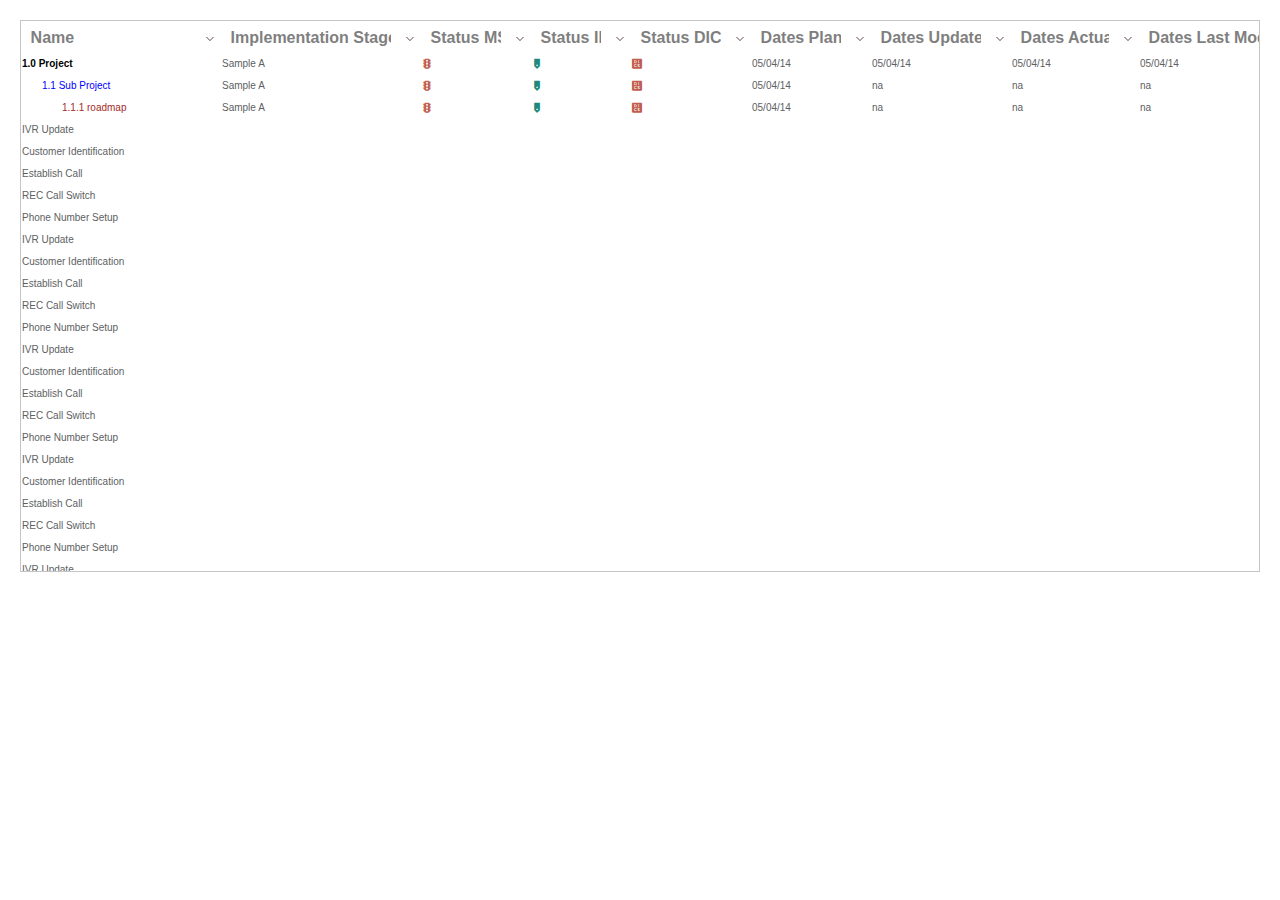
<file: report1/index.html>
<!DOCTYPE html>
<html>
<head>
    <meta charset="utf-8">
    <title>Bar Chart Using Kendo UI Grid</title>
    <link href="../shared/styles/kendo.common.min.css" rel="stylesheet">
    <link href="../shared/styles/kendo.rtl.min.css" rel="stylesheet">
    <link href="../shared/styles/kendo.default.min.css" rel="stylesheet">
    <link href="../shared/styles/kendo.dataviz.min.css" rel="stylesheet">
    <link href="../shared/styles/kendo.dataviz.default.min.css" rel="stylesheet">
    <link href="../shared/styles/normalize.css" rel="stylesheet">
    <link href="../shared/styles/main.css" rel="stylesheet">
    <script src="../shared/js/jquery.min.js"></script>
    <script src="../shared/js/kendo.all.min.js"></script>
    <script src="js/main.js"></script>

    <script src="data/data1.json"></script>
</head>

<body>
    <div id="grid"></div>

    <!-- table-header -->
    <script type="text/x-kendo-template" id="table-header1">
        <tr class="table-header1">
            <th colspan="2">Roadmap Name</th>
            <th>Owner</th>
            <th colspan="3">Status</th>
            <th>Dice Score</th>
        </tr>
    </script>


</body>
</html>
</file>
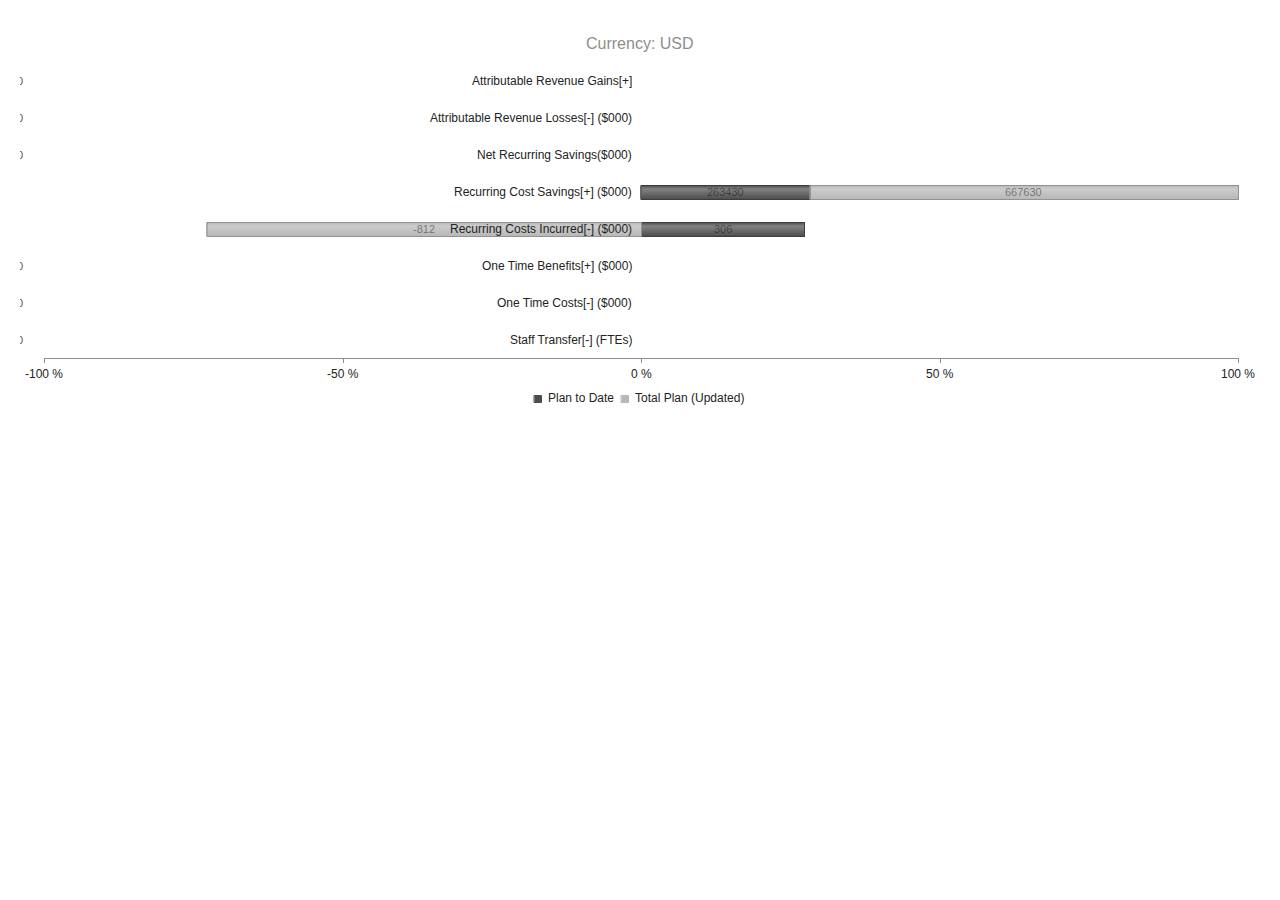
<file: report4/index.html>
<!DOCTYPE html>
<html>
<head>
    <meta charset="utf-8">
    <title>Bar Chart Using Kendo UI Grid</title>
    <link href="../shared/styles/kendo.common.min.css" rel="stylesheet">
    <link href="../shared/styles/kendo.rtl.min.css" rel="stylesheet">
    <link href="../shared/styles/kendo.default.min.css" rel="stylesheet">
    <link href="../shared/styles/kendo.dataviz.min.css" rel="stylesheet">
    <link href="../shared/styles/kendo.dataviz.default.min.css" rel="stylesheet">
    <link href="../shared/styles/normalize.css" rel="stylesheet">
    <link href="../shared/styles/main.css" rel="stylesheet">
    <script src="../shared/js/jquery.min.js"></script>
    <script src="../shared/js/kendo.all.min.js"></script>
</head>
<body>
    <div id="example">
    <div class="demo-section k-content">
        <div id="chart"></div>
    </div>
    <script>
        function createChart() {
            $("#chart").kendoChart({
                title: {
                    text: "Currency: USD"
                },
                legend: {
                    visible: true,
                    position: "bottom"
                },
                seriesDefaults: {
                    type: "bar",
                    stack: {
                        type: "100%"
                    }
                },
                series: [{
                    name: "Plan to Date",
                    labels: {
                        visible: true,
                        position: "center",
                        background: "transparent"
                    },
                    data: [0, 0, 0, 263430, 306, 0, 0, 0],
                    color: "#4C4C4C"
                }, {
                    name: "Total Plan (Updated)",
                    labels: {
                        visible: true,
                        position: "center",
                        background: "transparent"
                    },
                    data: [0, 0, 0, 667630, -812, 0, 0, 0],
                    color: "#B7B7B7"
                }],
                valueAxis: {
                    max: 1,
                    min: -1,
                    line: {
                        visible: true
                    },
                    minorGridLines: {
                        visible: false
                    },
                    majorGridLines: {
                        visible: false
                    }
                },
                categoryAxis: {
                    categories: ["Attributable Revenue Gains[+]", "Attributable Revenue Losses[-] ($000)", "Net Recurring Savings($000)", "Recurring Cost Savings[+] ($000)", "Recurring Costs Incurred[-] ($000)", "One Time Benefits[+] ($000)", "One Time Costs[-] ($000)", "Staff Transfer[-] (FTEs)"],
                    majorGridLines: {
                        visible: false
                    },
                    line: {
                        visible: false
                    },
                    position: {
                        position: "left"
                    }
                },
                tooltip: {
                    visible: false, // true if you want tooltip
                    template: "#= series.name #: #= value #"
                }
            });
        }
        $(document).ready(createChart);
        $(document).bind("kendo:skinChange", createChart);
    </script>
</div>
</body>
</html>
</file>
<file: shared/styles/main.css>
@font-face {
  font-family: 'icomoon';
  src: url('fonts/icomoon.eot'); /* IE9 Compat Modes */
  src: url('fonts/icomoon.eot?#iefix') format('embedded-opentype'), /* IE6-IE8 */
       url('fonts/icomoon.woff') format('woff'), /* Modern Browsers */
       url('fonts/icomoon.ttf')  format('truetype'), /* Safari, Android, iOS */
       url('fonts/icomoon.svg#svgFontName') format('svg'); /* Legacy iOS */
}

/* apply a natural box layout model to all elements */
* {
    -webkit-box-sizing: border-box;
    -moz-box-sizing: border-box;
    box-sizing: border-box;
}

body {
    padding: 20px;
}

.red {
    color: #C05D4E;
}

.yellow {
    color: #D8A514;
}

.green {
    color: #20897C;
}

.blue {
    color: #005995;
}

.blue-light {
    background-color: #00B8E6;
}

.blue-vlight {
    background-color: #AAE0F9;
}

.toolbar {
    margin-bottom: 20px;
}

.k-grid td {
    padding: 1px;
    border-style: none;
    line-height: 20px;
    font-size: 10px;
    font-weight: normal;
    color: #5D6162;
}

/* Remove alternating row colors */
.k-alt {
    background-color: #FFFFFF;
}

.table-header1 {
    text-align: left;
    font-size: 16px;
    font-weight: normal;
    background-color: #FFFFFF;
}

div.k-grid-header {
    border-style: none;
}

.k-grid-header .k-header {
    padding-left: 0;
    border-style: none;
    background-color: #FFFFFF;
    font-size: 16px;
    font-weight: bold;
    color: #7F7F7F;
}

.k-grid-header .k-header > .k-link {
    color: #7F7F7F;
}

.k-grouping-row td {
    font-weight: bold;
    font-size: 14px;
}

.k-grid-header .k-header>.k-link {
    text-overflow: initial;
}


/* Reoport 1 */
.name.project {
    color: #000;
    font-weight: bold;
    }

.name.sub-project {
    color: blue;
    text-indent: 2em;
}

.name.roadmap {
    color: brown;
    text-indent: 4em;
}

.icon-traffic-light:before {
    content: "\e600";
}

.icon-IM:before {
    content: "\e601";
}

.icon-DICE:before {
    content: "\e62d";
}

.MSstatus{
    font-family: 'icomoon';
}

.DICEstatus{
    font-family: 'icomoon';
}

.IMstatus {
    font-family: 'icomoon';
}
</file>
<file: shared/styles/kendo.common.min.css>
/*
* Kendo UI v2014.1.528 (http://www.telerik.com/kendo-ui)
* Copyright 2014 Telerik AD. All rights reserved.
*
* Kendo UI commercial licenses may be obtained at
* http://www.telerik.com/purchase/license-agreement/kendo-ui-complete
* If you do not own a commercial license, this file shall be governed by the trial license terms.
*/
.fake{color:red}.k-reset{margin:0;padding:0;border:0;outline:0;text-decoration:none;font-size:100%;list-style:none}.k-floatwrap:after,.k-slider-items:after,.k-grid-toolbar:after{content:"";display:block;clear:both;visibility:hidden;height:0;overflow:hidden}.k-floatwrap,.k-slider-items,.k-grid-toolbar{display:inline-block}.k-floatwrap,.k-slider-items,.k-grid-toolbar{display:block}.k-block,.k-button,.k-header,.k-grid-header,.k-toolbar,.k-grouping-header,.k-tooltip,.k-pager-wrap,.k-tabstrip-items .k-item,.k-link.k-state-hover,.k-textbox,.k-textbox:hover,.k-autocomplete,.k-dropdown-wrap,.k-picker-wrap,.k-numeric-wrap,.k-autocomplete.k-state-hover,.k-dropdown-wrap.k-state-hover,.k-picker-wrap.k-state-hover,.k-numeric-wrap.k-state-hover,.k-draghandle{background-repeat:repeat;background-position:0 center}.k-link:hover{text-decoration:none}.k-state-highlight>.k-link{color:inherit}.k-textbox>input,.k-input[type="text"],.k-input[type="number"],.k-textbox,.k-picker-wrap .k-input,.k-button{font-size:100%;font-family:inherit;border-style:solid;border-width:1px;-webkit-appearance:none}.k-widget,.k-block,.k-inline-block,.k-draghandle{border-style:solid;border-width:1px;-webkit-appearance:none}.k-block,.k-widget{line-height:normal;outline:0}.k-block{padding:2px}.k-button{display:inline-block;margin:0;padding:2px 7px 2px;font-family:inherit;line-height:1.66em;text-align:center;cursor:pointer;text-decoration:none}.k-button[disabled],.k-button.k-state-disabled,.k-state-disabled .k-button,.k-state-disabled .k-button:hover,.k-button.k-state-disabled:hover,.k-state-disabled .k-button:active,.k-button.k-state-disabled:active{cursor:default}.k-ie7 .k-button{line-height:normal}a.k-button{-khtml-user-select:none;-webkit-user-select:none;-moz-user-select:-moz-none;-ms-user-select:none;user-select:none;text-decoration:none}.k-ff input.k-button{padding-bottom:.37em;padding-top:.37em}.k-ie7 .k-button{overflow:visible;margin-right:4px}.k-ie7 a.k-button{line-height:1.6;padding-left:7px;padding-right:7px}.k-ie7 .k-slider a.k-button{height:22px;line-height:22px;padding:0}.k-ie7 .k-button-expand{margin-left:0;margin-right:0}button.k-button::-moz-focus-inner,input.k-button::-moz-focus-inner{padding:0;border:0}a.k-button-expand{display:block}button.k-button-expand,input[type="submit"].k-button-expand,input[type="button"].k-button-expand,input[type="reset"].k-button-expand{width:100%}body .k-button-icon{padding-left:4px;padding-right:4px}.k-ie7 a.k-button-icon{padding-left:5px;padding-right:5px}.k-button-icontext{padding-right:8px;overflow:visible}.k-button-icontext .k-icon,.k-button-icontext .k-image{margin-right:.2rem;margin-left:-0.2rem}.k-ie8 .k-button-icontext .k-icon,.k-ie8 .k-button-icontext .k-image{margin-right:3px;margin-left:-3px}.k-button.k-button-icontext .k-icon,.k-button.k-button-icontext .k-image{vertical-align:text-top}html body .k-button-bare{background:none!important;color:inherit;border-width:0}html body .k-button-bare.k-upload-button:hover{color:inherit}.k-link{cursor:pointer;outline:0;text-decoration:none}.k-grid-header span.k-link{cursor:default}.k-state-disabled,.k-state-disabled .k-link,.k-state-disabled .k-icon,.k-state-disabled .k-button,.k-state-disabled .k-draghandle,.k-state-disabled .k-upload-button input{cursor:default!important;outline:0}@media print{.k-state-disabled,.k-state-disabled .k-input{opacity:1!important}}.k-state-error{border-style:ridge}.k-state-empty{font-style:italic}.k-icon,.k-sprite,.k-button-group .k-tool-icon{display:inline-block;width:16px;height:16px;overflow:hidden;background-repeat:no-repeat;font-size:0;line-height:0;text-align:center;-ms-high-contrast-adjust:none}.k-ie8 .k-icon,.k-ie8 .k-sprite,.k-ie8 .k-button-group .k-tool-icon{vertical-align:middle}:root *>.k-icon,:root *>.k-sprite,:root *>.k-button-group .k-tool-icon{vertical-align:middle}.k-icon,.k-sprite{background-color:transparent}.k-ie7 .k-icon,.k-ie7 .k-sprite{text-indent:0}.k-numerictextbox .k-select .k-link span.k-i-arrow-n{background-position:0 -3px}.k-numerictextbox .k-select .k-link span.k-i-arrow-s{background-position:0 -35px}.k-state-selected .k-i-arrow-n{background-position:-16px 0}.k-link:not(.k-state-disabled):hover>.k-state-selected .k-i-arrow-n,.k-state-hover>.k-state-selected .k-i-arrow-n,.k-state-hover>*>.k-state-selected .k-i-arrow-n,.k-button:hover .k-state-selected .k-i-arrow-n,.k-textbox:hover .k-state-selected .k-i-arrow-n,.k-button:active .k-state-selected .k-i-arrow-n{background-position:-32px 0}.k-numerictextbox .k-link.k-state-selected span.k-i-arrow-n,.k-numerictextbox .k-state-hover .k-link span.k-i-arrow-n{background-position:-16px -3px}.k-state-selected .k-i-arrow-s{background-position:-16px -32px}.k-link:not(.k-state-disabled):hover>.k-state-selected .k-i-arrow-s,.k-state-hover>.k-state-selected .k-i-arrow-s,.k-state-hover>*>.k-state-selected .k-i-arrow-s,.k-button:hover .k-state-selected .k-i-arrow-s,.k-textbox:hover .k-state-selected .k-i-arrow-s,.k-button:active .k-state-selected .k-i-arrow-s{background-position:-32px -32px}.k-numerictextbox .k-link.k-state-selected span.k-i-arrow-s,.k-numerictextbox .k-state-hover .k-link span.k-i-arrow-s{background-position:-16px -35px}.k-grid-header .k-link:hover span.k-i-arrow-n{background-position:0 0}.k-grid-header .k-link:hover span.k-i-arrow-s{background-position:0 -32px}.k-group-indicator .k-link:hover span.k-si-arrow-n{background-position:0 -129px}.k-group-indicator .k-link:hover span.k-si-arrow-s{background-position:0 -159px}.k-group-indicator .k-button:hover span.k-group-delete{background-position:-32px -16px}.k-scheduler .k-scheduler-toolbar .k-nav-current .k-link .k-i-calendar{background-position:-32px -176px}.k-i-arrow-n{background-position:0 0}.k-link:not(.k-state-disabled):hover>.k-i-arrow-n,.k-state-hover>.k-i-arrow-n,.k-state-hover>*>.k-i-arrow-n,.k-button:hover .k-i-arrow-n,.k-textbox:hover .k-i-arrow-n,.k-button:active .k-i-arrow-n{background-position:-16px 0}.k-i-arrow-e{background-position:0 -16px}.k-link:not(.k-state-disabled):hover>.k-i-arrow-e,.k-state-hover>.k-i-arrow-e,.k-state-hover>*>.k-i-arrow-e,.k-button:hover .k-i-arrow-e,.k-textbox:hover .k-i-arrow-e,.k-button:active .k-i-arrow-e{background-position:-16px -16px}.k-rtl .k-i-arrow-w{background-position:0 -16px}.k-rtl .k-link:not(.k-state-disabled):hover>.k-i-arrow-w,.k-rtl .k-state-hover>.k-i-arrow-w,.k-rtl .k-state-hover>*>.k-i-arrow-w,.k-rtl .k-button:hover .k-i-arrow-w,.k-rtl .k-textbox:hover .k-i-arrow-w,.k-rtl .k-button:active .k-i-arrow-w{background-position:-16px -16px}.k-i-arrow-s{background-position:0 -32px}.k-link:not(.k-state-disabled):hover>.k-i-arrow-s,.k-state-hover>.k-i-arrow-s,.k-state-hover>*>.k-i-arrow-s,.k-button:hover .k-i-arrow-s,.k-textbox:hover .k-i-arrow-s,.k-button:active .k-i-arrow-s{background-position:-16px -32px}.k-i-arrow-w{background-position:0 -48px}.k-link:not(.k-state-disabled):hover>.k-i-arrow-w,.k-state-hover>.k-i-arrow-w,.k-state-hover>*>.k-i-arrow-w,.k-button:hover .k-i-arrow-w,.k-textbox:hover .k-i-arrow-w,.k-button:active .k-i-arrow-w{background-position:-16px -48px}.k-rtl .k-i-arrow-e{background-position:0 -48px}.k-rtl .k-link:not(.k-state-disabled):hover>.k-i-arrow-e,.k-rtl .k-state-hover>.k-i-arrow-e,.k-rtl .k-state-hover>*>.k-i-arrow-e,.k-rtl .k-button:hover .k-i-arrow-e,.k-rtl .k-textbox:hover .k-i-arrow-e,.k-rtl .k-button:active .k-i-arrow-e{background-position:-16px -48px}.k-i-seek-n{background-position:0 -64px}.k-link:not(.k-state-disabled):hover>.k-i-seek-n,.k-state-hover>.k-i-seek-n,.k-state-hover>*>.k-i-seek-n,.k-button:hover .k-i-seek-n,.k-textbox:hover .k-i-seek-n,.k-button:active .k-i-seek-n{background-position:-16px -64px}.k-i-seek-e{background-position:0 -80px}.k-link:not(.k-state-disabled):hover>.k-i-seek-e,.k-state-hover>.k-i-seek-e,.k-state-hover>*>.k-i-seek-e,.k-button:hover .k-i-seek-e,.k-textbox:hover .k-i-seek-e,.k-button:active .k-i-seek-e{background-position:-16px -80px}.k-rtl .k-i-seek-w{background-position:0 -80px}.k-rtl .k-link:not(.k-state-disabled):hover>.k-i-seek-w,.k-rtl .k-state-hover>.k-i-seek-w,.k-rtl .k-state-hover>*>.k-i-seek-w,.k-rtl .k-button:hover .k-i-seek-w,.k-rtl .k-textbox:hover .k-i-seek-w,.k-rtl .k-button:active .k-i-seek-w{background-position:-16px -80px}.k-i-seek-s{background-position:0 -96px}.k-link:not(.k-state-disabled):hover>.k-i-seek-s,.k-state-hover>.k-i-seek-s,.k-state-hover>*>.k-i-seek-s,.k-button:hover .k-i-seek-s,.k-textbox:hover .k-i-seek-s,.k-button:active .k-i-seek-s{background-position:-16px -96px}.k-i-seek-w{background-position:0 -112px}.k-link:not(.k-state-disabled):hover>.k-i-seek-w,.k-state-hover>.k-i-seek-w,.k-state-hover>*>.k-i-seek-w,.k-button:hover .k-i-seek-w,.k-textbox:hover .k-i-seek-w,.k-button:active .k-i-seek-w{background-position:-16px -112px}.k-rtl .k-i-seek-e{background-position:0 -112px}.k-rtl .k-link:not(.k-state-disabled):hover>.k-i-seek-e,.k-rtl .k-state-hover>.k-i-seek-e,.k-rtl .k-state-hover>*>.k-i-seek-e,.k-rtl .k-button:hover .k-i-seek-e,.k-rtl .k-textbox:hover .k-i-seek-e,.k-rtl .k-button:active .k-i-seek-e{background-position:-16px -112px}.k-si-arrow-n{background-position:0 -129px}.k-link:not(.k-state-disabled):hover>.k-si-arrow-n,.k-state-hover>.k-si-arrow-n,.k-state-hover>*>.k-si-arrow-n,.k-button:hover .k-si-arrow-n,.k-textbox:hover .k-si-arrow-n,.k-button:active .k-si-arrow-n{background-position:-16px -129px}.k-si-arrow-e{background-position:0 -144px}.k-link:not(.k-state-disabled):hover>.k-si-arrow-e,.k-state-hover>.k-si-arrow-e,.k-state-hover>*>.k-si-arrow-e,.k-button:hover .k-si-arrow-e,.k-textbox:hover .k-si-arrow-e,.k-button:active .k-si-arrow-e{background-position:-16px -144px}.k-si-arrow-s{background-position:0 -159px}.k-link:not(.k-state-disabled):hover>.k-si-arrow-s,.k-state-hover>.k-si-arrow-s,.k-state-hover>*>.k-si-arrow-s,.k-button:hover .k-si-arrow-s,.k-textbox:hover .k-si-arrow-s,.k-button:active .k-si-arrow-s{background-position:-16px -159px}.k-si-arrow-w{background-position:0 -176px}.k-link:not(.k-state-disabled):hover>.k-si-arrow-w,.k-state-hover>.k-si-arrow-w,.k-state-hover>*>.k-si-arrow-w,.k-button:hover .k-si-arrow-w,.k-textbox:hover .k-si-arrow-w,.k-button:active .k-si-arrow-w{background-position:-16px -176px}.k-i-arrowhead-n{background-position:0 -256px}.k-link:not(.k-state-disabled):hover>.k-i-arrowhead-n,.k-state-hover>.k-i-arrowhead-n,.k-state-hover>*>.k-i-arrowhead-n,.k-button:hover .k-i-arrowhead-n,.k-textbox:hover .k-i-arrowhead-n,.k-button:active .k-i-arrowhead-n{background-position:-16px -256px}.k-i-arrowhead-e{background-position:0 -272px}.k-link:not(.k-state-disabled):hover>.k-i-arrowhead-e,.k-state-hover>.k-i-arrowhead-e,.k-state-hover>*>.k-i-arrowhead-e,.k-button:hover .k-i-arrowhead-e,.k-textbox:hover .k-i-arrowhead-e,.k-button:active .k-i-arrowhead-e{background-position:-16px -272px}.k-i-arrowhead-s{background-position:0 -288px}.k-link:not(.k-state-disabled):hover>.k-i-arrowhead-s,.k-state-hover>.k-i-arrowhead-s,.k-state-hover>*>.k-i-arrowhead-s,.k-button:hover .k-i-arrowhead-s,.k-textbox:hover .k-i-arrowhead-s,.k-button:active .k-i-arrowhead-s{background-position:-16px -288px}.k-i-arrowhead-w{background-position:0 -304px}.k-link:not(.k-state-disabled):hover>.k-i-arrowhead-w,.k-state-hover>.k-i-arrowhead-w,.k-state-hover>*>.k-i-arrowhead-w,.k-button:hover .k-i-arrowhead-w,.k-textbox:hover .k-i-arrowhead-w,.k-button:active .k-i-arrowhead-w{background-position:-16px -304px}.k-i-expand,.k-plus,.k-plus-disabled{background-position:0 -192px}.k-link:not(.k-state-disabled):hover>.k-i-expand,.k-link:not(.k-state-disabled):hover>.k-plus,.k-link:not(.k-state-disabled):hover>.k-plus-disabled,.k-state-hover>.k-i-expand,.k-state-hover>.k-plus,.k-state-hover>.k-plus-disabled,.k-state-hover>*>.k-i-expand,.k-state-hover>*>.k-plus,.k-state-hover>*>.k-plus-disabled,.k-button:hover .k-i-expand,.k-button:hover .k-plus,.k-button:hover .k-plus-disabled,.k-textbox:hover .k-i-expand,.k-textbox:hover .k-plus,.k-textbox:hover .k-plus-disabled,.k-button:active .k-i-expand,.k-button:active .k-plus,.k-button:active .k-plus-disabled{background-position:-16px -192px}.k-i-expand-w,.k-rtl .k-i-expand,.k-rtl .k-plus,.k-rtl .k-plus-disabled{background-position:0 -208px}.k-link:not(.k-state-disabled):hover>.k-i-expand-w,.k-link:not(.k-state-disabled):hover>.k-rtl .k-i-expand,.k-link:not(.k-state-disabled):hover>.k-rtl .k-plus,.k-link:not(.k-state-disabled):hover>.k-rtl .k-plus-disabled,.k-state-hover>.k-i-expand-w,.k-state-hover>.k-rtl .k-i-expand,.k-state-hover>.k-rtl .k-plus,.k-state-hover>.k-rtl .k-plus-disabled,.k-state-hover>*>.k-i-expand-w,.k-state-hover>*>.k-rtl .k-i-expand,.k-state-hover>*>.k-rtl .k-plus,.k-state-hover>*>.k-rtl .k-plus-disabled,.k-button:hover .k-i-expand-w,.k-button:hover .k-rtl .k-i-expand,.k-button:hover .k-rtl .k-plus,.k-button:hover .k-rtl .k-plus-disabled,.k-textbox:hover .k-i-expand-w,.k-textbox:hover .k-rtl .k-i-expand,.k-textbox:hover .k-rtl .k-plus,.k-textbox:hover .k-rtl .k-plus-disabled,.k-button:active .k-i-expand-w,.k-button:active .k-rtl .k-i-expand,.k-button:active .k-rtl .k-plus,.k-button:active .k-rtl .k-plus-disabled{background-position:-16px -208px}.k-i-collapse,.k-minus,.k-minus-disabled{background-position:0 -224px}.k-link:not(.k-state-disabled):hover>.k-i-collapse,.k-link:not(.k-state-disabled):hover>.k-minus,.k-link:not(.k-state-disabled):hover>.k-minus-disabled,.k-state-hover>.k-i-collapse,.k-state-hover>.k-minus,.k-state-hover>.k-minus-disabled,.k-state-hover>*>.k-i-collapse,.k-state-hover>*>.k-minus,.k-state-hover>*>.k-minus-disabled,.k-button:hover .k-i-collapse,.k-button:hover .k-minus,.k-button:hover .k-minus-disabled,.k-textbox:hover .k-i-collapse,.k-textbox:hover .k-minus,.k-textbox:hover .k-minus-disabled,.k-button:active .k-i-collapse,.k-button:active .k-minus,.k-button:active .k-minus-disabled{background-position:-16px -224px}.k-i-collapse-w,.k-rtl .k-i-collapse,.k-rtl .k-minus,.k-rtl .k-minus-disabled{background-position:0 -240px}.k-link:not(.k-state-disabled):hover>.k-i-collapse-w,.k-link:not(.k-state-disabled):hover>.k-rtl .k-i-collapse,.k-link:not(.k-state-disabled):hover>.k-rtl .k-minus,.k-link:not(.k-state-disabled):hover>.k-rtl .k-minus-disabled,.k-state-hover>.k-i-collapse-w,.k-state-hover>.k-rtl .k-i-collapse,.k-state-hover>.k-rtl .k-minus,.k-state-hover>.k-rtl .k-minus-disabled,.k-state-hover>*>.k-i-collapse-w,.k-state-hover>*>.k-rtl .k-i-collapse,.k-state-hover>*>.k-rtl .k-minus,.k-state-hover>*>.k-rtl .k-minus-disabled,.k-button:hover .k-i-collapse-w,.k-button:hover .k-rtl .k-i-collapse,.k-button:hover .k-rtl .k-minus,.k-button:hover .k-rtl .k-minus-disabled,.k-textbox:hover .k-i-collapse-w,.k-textbox:hover .k-rtl .k-i-collapse,.k-textbox:hover .k-rtl .k-minus,.k-textbox:hover .k-rtl .k-minus-disabled,.k-button:active .k-i-collapse-w,.k-button:active .k-rtl .k-i-collapse,.k-button:active .k-rtl .k-minus,.k-button:active .k-rtl .k-minus-disabled{background-position:-16px -240px}.k-i-pencil,.k-edit{background-position:-32px 0}.k-link:not(.k-state-disabled):hover>.k-i-pencil,.k-link:not(.k-state-disabled):hover>.k-edit,.k-state-hover>.k-i-pencil,.k-state-hover>.k-edit,.k-state-hover>*>.k-i-pencil,.k-state-hover>*>.k-edit,.k-button:hover .k-i-pencil,.k-button:hover .k-edit,.k-textbox:hover .k-i-pencil,.k-textbox:hover .k-edit,.k-button:active .k-i-pencil,.k-button:active .k-edit{background-position:-48px 0}.k-i-close,.k-delete,.k-group-delete{background-position:-32px -16px}.k-link:not(.k-state-disabled):hover>.k-i-close,.k-link:not(.k-state-disabled):hover>.k-delete,.k-link:not(.k-state-disabled):hover>.k-group-delete,.k-state-hover>.k-i-close,.k-state-hover>.k-delete,.k-state-hover>.k-group-delete,.k-state-hover>*>.k-i-close,.k-state-hover>*>.k-delete,.k-state-hover>*>.k-group-delete,.k-button:hover .k-i-close,.k-button:hover .k-delete,.k-button:hover .k-group-delete,.k-textbox:hover .k-i-close,.k-textbox:hover .k-delete,.k-textbox:hover .k-group-delete,.k-button:active .k-i-close,.k-button:active .k-delete,.k-button:active .k-group-delete{background-position:-48px -16px}.k-si-close{background-position:-160px -80px}.k-link:not(.k-state-disabled):hover>.k-si-close,.k-state-hover>.k-si-close,.k-state-hover>*>.k-si-close,.k-button:hover .k-si-close,.k-textbox:hover .k-si-close,.k-button:active .k-si-close{background-position:-176px -80px}.k-multiselect .k-delete{background-position:-160px -80px}.k-multiselect .k-state-hover .k-delete{background-position:-176px -80px}.k-i-tick,.k-insert,.k-update{background-position:-32px -32px}.k-link:not(.k-state-disabled):hover>.k-i-tick,.k-link:not(.k-state-disabled):hover>.k-insert,.k-link:not(.k-state-disabled):hover>.k-update,.k-state-hover>.k-i-tick,.k-state-hover>.k-insert,.k-state-hover>.k-update,.k-state-hover>*>.k-i-tick,.k-state-hover>*>.k-insert,.k-state-hover>*>.k-update,.k-button:hover .k-i-tick,.k-button:hover .k-insert,.k-button:hover .k-update,.k-textbox:hover .k-i-tick,.k-textbox:hover .k-insert,.k-textbox:hover .k-update,.k-button:active .k-i-tick,.k-button:active .k-insert,.k-button:active .k-update{background-position:-48px -32px}.k-check:checked,.k-mobile-list .k-edit-field [type=checkbox],.k-mobile-list .k-edit-field [type=radio]{background-position:-32px -32px}.k-link:not(.k-state-disabled):hover>.k-check:checked,.k-link:not(.k-state-disabled):hover>.k-mobile-list .k-edit-field [type=checkbox],.k-link:not(.k-state-disabled):hover>.k-mobile-list .k-edit-field [type=radio],.k-state-hover>.k-check:checked,.k-state-hover>.k-mobile-list .k-edit-field [type=checkbox],.k-state-hover>.k-mobile-list .k-edit-field [type=radio],.k-state-hover>*>.k-check:checked,.k-state-hover>*>.k-mobile-list .k-edit-field [type=checkbox],.k-state-hover>*>.k-mobile-list .k-edit-field [type=radio],.k-button:hover .k-check:checked,.k-button:hover .k-mobile-list .k-edit-field [type=checkbox],.k-button:hover .k-mobile-list .k-edit-field [type=radio],.k-textbox:hover .k-check:checked,.k-textbox:hover .k-mobile-list .k-edit-field [type=checkbox],.k-textbox:hover .k-mobile-list .k-edit-field [type=radio],.k-button:active .k-check:checked,.k-button:active .k-mobile-list .k-edit-field [type=checkbox],.k-button:active .k-mobile-list .k-edit-field [type=radio]{background-position:-48px -32px}.k-i-cancel,.k-cancel,.k-denied{background-position:-32px -48px}.k-link:not(.k-state-disabled):hover>.k-i-cancel,.k-link:not(.k-state-disabled):hover>.k-cancel,.k-link:not(.k-state-disabled):hover>.k-denied,.k-state-hover>.k-i-cancel,.k-state-hover>.k-cancel,.k-state-hover>.k-denied,.k-state-hover>*>.k-i-cancel,.k-state-hover>*>.k-cancel,.k-state-hover>*>.k-denied,.k-button:hover .k-i-cancel,.k-button:hover .k-cancel,.k-button:hover .k-denied,.k-textbox:hover .k-i-cancel,.k-textbox:hover .k-cancel,.k-textbox:hover .k-denied,.k-button:active .k-i-cancel,.k-button:active .k-cancel,.k-button:active .k-denied{background-position:-48px -48px}.k-i-plus,.k-add{background-position:-32px -64px}.k-link:not(.k-state-disabled):hover>.k-i-plus,.k-link:not(.k-state-disabled):hover>.k-add,.k-state-hover>.k-i-plus,.k-state-hover>.k-add,.k-state-hover>*>.k-i-plus,.k-state-hover>*>.k-add,.k-button:hover .k-i-plus,.k-button:hover .k-add,.k-textbox:hover .k-i-plus,.k-textbox:hover .k-add,.k-button:active .k-i-plus,.k-button:active .k-add{background-position:-48px -64px}.k-i-funnel,.k-filter{background-position:-32px -80px}.k-link:not(.k-state-disabled):hover>.k-i-funnel,.k-link:not(.k-state-disabled):hover>.k-filter,.k-state-hover>.k-i-funnel,.k-state-hover>.k-filter,.k-state-hover>*>.k-i-funnel,.k-state-hover>*>.k-filter,.k-button:hover .k-i-funnel,.k-button:hover .k-filter,.k-textbox:hover .k-i-funnel,.k-textbox:hover .k-filter,.k-button:active .k-i-funnel,.k-button:active .k-filter{background-position:-48px -80px}.k-i-funnel-clear,.k-clear-filter{background-position:-32px -96px}.k-link:not(.k-state-disabled):hover>.k-i-funnel-clear,.k-link:not(.k-state-disabled):hover>.k-clear-filter,.k-state-hover>.k-i-funnel-clear,.k-state-hover>.k-clear-filter,.k-state-hover>*>.k-i-funnel-clear,.k-state-hover>*>.k-clear-filter,.k-button:hover .k-i-funnel-clear,.k-button:hover .k-clear-filter,.k-textbox:hover .k-i-funnel-clear,.k-textbox:hover .k-clear-filter,.k-button:active .k-i-funnel-clear,.k-button:active .k-clear-filter{background-position:-48px -96px}.k-i-lock{background-position:-64px 0}.k-link:not(.k-state-disabled):hover>.k-i-lock,.k-state-hover>.k-i-lock,.k-state-hover>*>.k-i-lock,.k-button:hover .k-i-lock,.k-textbox:hover .k-i-lock,.k-button:active .k-i-lock{background-position:-80px 0}.k-i-unlock{background-position:-64px -16px}.k-link:not(.k-state-disabled):hover>.k-i-unlock,.k-state-hover>.k-i-unlock,.k-state-hover>*>.k-i-unlock,.k-button:hover .k-i-unlock,.k-textbox:hover .k-i-unlock,.k-button:active .k-i-unlock{background-position:-80px -16px}.k-i-refresh{background-position:-32px -112px}.k-link:not(.k-state-disabled):hover>.k-i-refresh,.k-state-hover>.k-i-refresh,.k-state-hover>*>.k-i-refresh,.k-button:hover .k-i-refresh,.k-textbox:hover .k-i-refresh,.k-button:active .k-i-refresh{background-position:-48px -112px}.k-i-exception{background-position:-160px -304px}.k-link:not(.k-state-disabled):hover>.k-i-exception,.k-state-hover>.k-i-exception,.k-state-hover>*>.k-i-exception,.k-button:hover .k-i-exception,.k-textbox:hover .k-i-exception,.k-button:active .k-i-exception{background-position:-176px -304px}.k-i-restore{background-position:-32px -128px}.k-link:not(.k-state-disabled):hover>.k-i-restore,.k-state-hover>.k-i-restore,.k-state-hover>*>.k-i-restore,.k-button:hover .k-i-restore,.k-textbox:hover .k-i-restore,.k-button:active .k-i-restore{background-position:-48px -128px}.k-i-maximize{background-position:-32px -144px}.k-link:not(.k-state-disabled):hover>.k-i-maximize,.k-state-hover>.k-i-maximize,.k-state-hover>*>.k-i-maximize,.k-button:hover .k-i-maximize,.k-textbox:hover .k-i-maximize,.k-button:active .k-i-maximize{background-position:-48px -144px}.k-i-minimize{background-position:-64px -288px}.k-link:not(.k-state-disabled):hover>.k-i-minimize,.k-state-hover>.k-i-minimize,.k-state-hover>*>.k-i-minimize,.k-button:hover .k-i-minimize,.k-textbox:hover .k-i-minimize,.k-button:active .k-i-minimize{background-position:-80px -288px}.k-i-pin{background-position:-160px -256px}.k-link:not(.k-state-disabled):hover>.k-i-pin,.k-state-hover>.k-i-pin,.k-state-hover>*>.k-i-pin,.k-button:hover .k-i-pin,.k-textbox:hover .k-i-pin,.k-button:active .k-i-pin{background-position:-176px -256px}.k-i-unpin{background-position:-160px -272px}.k-link:not(.k-state-disabled):hover>.k-i-unpin,.k-state-hover>.k-i-unpin,.k-state-hover>*>.k-i-unpin,.k-button:hover .k-i-unpin,.k-textbox:hover .k-i-unpin,.k-button:active .k-i-unpin{background-position:-176px -272px}.k-resize-se{background-position:-32px -160px}.k-link:not(.k-state-disabled):hover>.k-resize-se,.k-state-hover>.k-resize-se,.k-state-hover>*>.k-resize-se,.k-button:hover .k-resize-se,.k-textbox:hover .k-resize-se,.k-button:active .k-resize-se{background-position:-48px -160px}.k-i-calendar{background-position:-32px -176px}.k-link:not(.k-state-disabled):hover>.k-i-calendar,.k-state-hover>.k-i-calendar,.k-state-hover>*>.k-i-calendar,.k-button:hover .k-i-calendar,.k-textbox:hover .k-i-calendar,.k-button:active .k-i-calendar{background-position:-48px -176px}.k-i-clock{background-position:-32px -192px}.k-link:not(.k-state-disabled):hover>.k-i-clock,.k-state-hover>.k-i-clock,.k-state-hover>*>.k-i-clock,.k-button:hover .k-i-clock,.k-textbox:hover .k-i-clock,.k-button:active .k-i-clock{background-position:-48px -192px}.k-si-plus{background-position:-32px -208px}.k-link:not(.k-state-disabled):hover>.k-si-plus,.k-state-hover>.k-si-plus,.k-state-hover>*>.k-si-plus,.k-button:hover .k-si-plus,.k-textbox:hover .k-si-plus,.k-button:active .k-si-plus{background-position:-48px -208px}.k-si-minus{background-position:-32px -224px}.k-link:not(.k-state-disabled):hover>.k-si-minus,.k-state-hover>.k-si-minus,.k-state-hover>*>.k-si-minus,.k-button:hover .k-si-minus,.k-textbox:hover .k-si-minus,.k-button:active .k-si-minus{background-position:-48px -224px}.k-i-search{background-position:-32px -240px}.k-link:not(.k-state-disabled):hover>.k-i-search,.k-state-hover>.k-i-search,.k-state-hover>*>.k-i-search,.k-button:hover .k-i-search,.k-textbox:hover .k-i-search,.k-button:active .k-i-search{background-position:-48px -240px}.k-i-custom{background-position:-115px -113px}.k-link:not(.k-state-disabled):hover>.k-i-custom,.k-state-hover>.k-i-custom,.k-state-hover>*>.k-i-custom,.k-button:hover .k-i-custom,.k-textbox:hover .k-i-custom,.k-button:active .k-i-custom{background-position:-141px -113px}.k-editor .k-i-custom{background-position:-111px -109px}.k-viewHtml{background-position:-288px -120px}.k-i-insert-n,.k-insert-top{background-position:-160px -32px}.k-link:not(.k-state-disabled):hover>.k-i-insert-n,.k-link:not(.k-state-disabled):hover>.k-insert-top,.k-state-hover>.k-i-insert-n,.k-state-hover>.k-insert-top,.k-state-hover>*>.k-i-insert-n,.k-state-hover>*>.k-insert-top,.k-button:hover .k-i-insert-n,.k-button:hover .k-insert-top,.k-textbox:hover .k-i-insert-n,.k-textbox:hover .k-insert-top,.k-button:active .k-i-insert-n,.k-button:active .k-insert-top{background-position:-176px -32px}.k-i-insert-m,.k-insert-middle{background-position:-160px -48px}.k-link:not(.k-state-disabled):hover>.k-i-insert-m,.k-link:not(.k-state-disabled):hover>.k-insert-middle,.k-state-hover>.k-i-insert-m,.k-state-hover>.k-insert-middle,.k-state-hover>*>.k-i-insert-m,.k-state-hover>*>.k-insert-middle,.k-button:hover .k-i-insert-m,.k-button:hover .k-insert-middle,.k-textbox:hover .k-i-insert-m,.k-textbox:hover .k-insert-middle,.k-button:active .k-i-insert-m,.k-button:active .k-insert-middle{background-position:-176px -48px}.k-i-insert-s,.k-insert-bottom{background-position:-160px -64px}.k-link:not(.k-state-disabled):hover>.k-i-insert-s,.k-link:not(.k-state-disabled):hover>.k-insert-bottom,.k-state-hover>.k-i-insert-s,.k-state-hover>.k-insert-bottom,.k-state-hover>*>.k-i-insert-s,.k-state-hover>*>.k-insert-bottom,.k-button:hover .k-i-insert-s,.k-button:hover .k-insert-bottom,.k-textbox:hover .k-i-insert-s,.k-textbox:hover .k-insert-bottom,.k-button:active .k-i-insert-s,.k-button:active .k-insert-bottom{background-position:-176px -64px}.k-drop-hint{background-position:0 -326px}.k-i-note,.k-warning{background-position:-160px -240px}.k-link:not(.k-state-disabled):hover>.k-i-note,.k-link:not(.k-state-disabled):hover>.k-warning,.k-state-hover>.k-i-note,.k-state-hover>.k-warning,.k-state-hover>*>.k-i-note,.k-state-hover>*>.k-warning,.k-button:hover .k-i-note,.k-button:hover .k-warning,.k-textbox:hover .k-i-note,.k-textbox:hover .k-warning,.k-button:active .k-i-note,.k-button:active .k-warning{background-position:-176px -240px}.k-i-sort-asc{background-position:-112px -240px}.k-link:not(.k-state-disabled):hover>.k-i-sort-asc,.k-state-hover>.k-i-sort-asc,.k-state-hover>*>.k-i-sort-asc,.k-button:hover .k-i-sort-asc,.k-textbox:hover .k-i-sort-asc,.k-button:active .k-i-sort-asc{background-position:-128px -240px}.k-i-sort-desc{background-position:-112px -256px}.k-link:not(.k-state-disabled):hover>.k-i-sort-desc,.k-state-hover>.k-i-sort-desc,.k-state-hover>*>.k-i-sort-desc,.k-button:hover .k-i-sort-desc,.k-textbox:hover .k-i-sort-desc,.k-button:active .k-i-sort-desc{background-position:-128px -256px}.k-i-group{background-position:-112px -272px}.k-link:not(.k-state-disabled):hover>.k-i-group,.k-state-hover>.k-i-group,.k-state-hover>*>.k-i-group,.k-button:hover .k-i-group,.k-textbox:hover .k-i-group,.k-button:active .k-i-group{background-position:-128px -272px}.k-i-ungroup{background-position:-112px -288px}.k-link:not(.k-state-disabled):hover>.k-i-ungroup,.k-state-hover>.k-i-ungroup,.k-state-hover>*>.k-i-ungroup,.k-button:hover .k-i-ungroup,.k-textbox:hover .k-i-ungroup,.k-button:active .k-i-ungroup{background-position:-128px -288px}.k-i-columns{background-position:-112px -304px}.k-link:not(.k-state-disabled):hover>.k-i-columns,.k-state-hover>.k-i-columns,.k-state-hover>*>.k-i-columns,.k-button:hover .k-i-columns,.k-textbox:hover .k-i-columns,.k-button:active .k-i-columns{background-position:-128px -304px}.k-file{background-position:0 0}.k-link:not(.k-state-disabled):hover>.k-file,.k-state-hover>.k-file,.k-state-hover>*>.k-file,.k-button:hover .k-file,.k-textbox:hover .k-file,.k-button:active .k-file{background-position:-16px 0}.k-i-folder-add,.k-addfolder{background-position:-32px -272px}.k-link:not(.k-state-disabled):hover>.k-i-folder-add,.k-link:not(.k-state-disabled):hover>.k-addfolder,.k-state-hover>.k-i-folder-add,.k-state-hover>.k-addfolder,.k-state-hover>*>.k-i-folder-add,.k-state-hover>*>.k-addfolder,.k-button:hover .k-i-folder-add,.k-button:hover .k-addfolder,.k-textbox:hover .k-i-folder-add,.k-textbox:hover .k-addfolder,.k-button:active .k-i-folder-add,.k-button:active .k-addfolder{background-position:-48px -272px}.k-i-folder-up,.k-goup{background-position:-32px -288px}.k-link:not(.k-state-disabled):hover>.k-i-folder-up,.k-link:not(.k-state-disabled):hover>.k-goup,.k-state-hover>.k-i-folder-up,.k-state-hover>.k-goup,.k-state-hover>*>.k-i-folder-up,.k-state-hover>*>.k-goup,.k-button:hover .k-i-folder-up,.k-button:hover .k-goup,.k-textbox:hover .k-i-folder-up,.k-textbox:hover .k-goup,.k-button:active .k-i-folder-up,.k-button:active .k-goup{background-position:-48px -288px}.k-file>.k-icon{background-position:-115px -91px}.k-image{border:0}html .k-success-colored{color:#507f50;border-color:#d0dfd0;background-color:#f0fff0}html .k-info-colored{color:#50607f;border-color:#d0d9df;background-color:#f0f9ff}html .k-error-colored{color:#7f5050;border-color:#dfd0d0;background-color:#fff0f0}.k-inline-block{padding:0 2px}.k-loading,.k-loading-image{background-color:transparent;background-repeat:no-repeat;background-position:center center}.k-loading-mask,.k-loading-image,.k-loading-text{position:absolute}.k-loading-text{text-indent:-4000px;text-align:center}.k-loading-image,.k-loading-color{width:100%;height:100%}.k-loading-image{top:0;left:0;z-index:2}.k-loading-color{filter:alpha(opacity=30);opacity:.3}.k-content-frame{border:0;width:100%;height:100%}.k-pane>.k-splitter-overlay{filter:alpha(opacity=0);opacity:0;position:absolute}.k-drag-clue{position:absolute;z-index:10003;border-style:solid;border-width:1px;font-size:.9em;padding:.2em .4em;white-space:nowrap;cursor:default}.k-drag-status{margin-top:-3px;margin-right:4px;vertical-align:middle}.k-reorder-cue{position:absolute;width:1px;overflow:visible}.k-reorder-cue .k-icon{position:absolute;left:-4px;width:8px;height:4px}.k-reorder-cue .k-i-arrow-s{top:-4px;background-position:-4px -166px}.k-reorder-cue .k-i-arrow-n{bottom:-4px;background-position:-4px -134px}.k-scrollbar{position:absolute;overflow:scroll}.k-scrollbar-vertical{top:0;right:0;width:17px;height:100%;overflow-x:hidden}.k-touch-scrollbar{display:none;position:absolute;z-index:200000;height:8px;width:8px;border:1px solid #8a8a8a;background-color:#858585}@media only screen and (-webkit-min-device-pixel-ratio:2){body .k-touch-scrollbar{height:12px;width:12px;border-radius:7px}}.k-virtual-scrollable-wrap{overflow-x:auto}.k-animation-container,.k-widget,.k-widget *,.k-animation-container *,.k-widget *:before,.k-animation-container *:after,.k-block .k-header,.k-list-container{-webkit-box-sizing:content-box;-moz-box-sizing:content-box;box-sizing:content-box}.k-button,.k-textbox,.k-autocomplete,div.k-window-content,.k-tabstrip>.k-content>.km-scroll-container,.k-block,.k-edit-cell .k-widget,.k-grid-edit-row .k-widget,.k-grid-edit-row .text-box,.km-actionsheet>li,.km-shim{-webkit-box-sizing:border-box;-moz-box-sizing:border-box;box-sizing:border-box}.input-group .form-control{-webkit-box-sizing:border-box;-moz-box-sizing:border-box;box-sizing:border-box}a.k-button:hover{text-decoration:none}.k-widget,.k-widget *{-moz-background-clip:border-box;-webkit-background-clip:border-box;background-clip:border-box}.k-edit-form{margin:0;padding:0}.k-window>div.k-popup-edit-form{padding:1em 0}.k-grid-edit-row .k-edit-form td{border-bottom-width:0}.k-edit-form-container{position:relative;width:400px}.k-edit-label,.k-edit-form-container .editor-label{float:left;clear:both;width:30%;padding:.4em 0 1em;margin-left:2%;text-align:right}.k-edit-field,.k-edit-form-container .editor-field{float:right;clear:right;width:60%;margin-right:2%;padding:0 0 .6em}.k-edit-field>input[type="checkbox"],.k-edit-field>input[type="radio"]{margin-top:.4em}.k-edit-form-container .k-button{margin:0 .16em}.k-edit-field>input[type="checkbox"]:first-child,.k-edit-field>input[type="radio"]:first-child,.k-edit-field>label:first-child>input[type="checkbox"],.k-edit-field>.k-button:first-child{margin-left:0}.k-edit-form-container .k-edit-buttons{clear:both;text-align:right;border-width:1px 0 0;border-style:solid;position:relative;bottom:-1em;padding:.6em}div.k-window{display:inline-block;position:absolute;z-index:10001;border-style:solid;border-width:1px;padding-top:2em}.k-block>.k-header,.k-window-titlebar{position:absolute;width:100%;height:1.1em;border-bottom-style:solid;border-bottom-width:1px;margin-top:-2em;padding:.4em 0;font-size:1.2em;white-space:nowrap;min-height:16px}.k-block>.k-header{position:relative;margin:-2px 0 10px -2px;padding:.3em 2px}.k-window-title{position:absolute;left:.44em;right:.44em;overflow:hidden;cursor:default;text-overflow:ellipsis}.k-window-title .k-image{margin:0 5px 0 0;vertical-align:middle}div.k-window-titleless{padding-top:0}div.k-window-content{position:relative;height:100%;padding:.58em;overflow:auto;outline:0}div.k-window-iframecontent{padding:0;overflow:visible}.k-window-content>.km-scroll-container{height:100%}.k-ie7 .k-window{padding-bottom:1.16em}.k-window-titlebar .k-window-actions{position:absolute;top:0;right:.3em;padding-top:.3em;white-space:nowrap}.k-window-titlebar .k-window-action{display:inline-block;width:16px;height:16px;padding:2px;text-decoration:none;vertical-align:middle;opacity:.7}.k-window-titlebar .k-state-hover{border-style:solid;border-width:1px;padding:1px;opacity:1}.k-window-action .k-icon{margin:0;vertical-align:top}.k-window .k-resize-handle{position:absolute;z-index:1;background-color:#fff;font-size:0;line-height:6px;filter:alpha(opacity=0);opacity:0;zoom:1}.k-resize-n{top:-3px;left:0;width:100%;height:6px;cursor:n-resize}.k-resize-e{top:0;right:-3px;width:6px;height:100%;cursor:e-resize}.k-resize-s{bottom:-3px;left:0;width:100%;height:6px;cursor:s-resize}.k-resize-w{top:0;left:-3px;width:6px;height:100%;cursor:w-resize}.k-resize-se{bottom:-3px;right:-3px;width:16px;height:16px;cursor:se-resize}.k-resize-sw{bottom:-3px;left:-3px;width:6px;height:6px;cursor:sw-resize}.k-resize-ne{top:-3px;right:-3px;width:6px;height:6px;cursor:ne-resize}.k-resize-nw{top:-3px;left:-3px;width:6px;height:6px;cursor:nw-resize}.k-overlay{position:fixed;top:0;left:0;z-index:10001;width:100%;height:100%;background-color:#000;filter:alpha(opacity=50);opacity:.5}.k-window .k-overlay{position:absolute;width:100%;height:100%;background-color:#fff;filter:alpha(opacity=0);opacity:0}.k-tabstrip{margin:0;padding:0;zoom:1}.k-tabstrip .k-tabstrip-items{padding:.3em .3em 0}.k-tabstrip-items .k-item,.k-panelbar .k-tabstrip-items .k-item{list-style-type:none;display:inline-block;position:relative;border-style:solid;border-width:1px 1px 0;margin:0 -1px 0 0;padding:0;vertical-align:top}.k-tabstrip-items .k-tab-on-top,.k-tabstrip-items .k-state-active,.k-panelbar .k-tabstrip-items .k-state-active{margin-bottom:-1px;padding-bottom:1px}.k-tabstrip-items .k-tab-on-top{z-index:1}.k-tabstrip-items .k-link,.k-panelbar .k-tabstrip-items .k-link{display:inline-block;border-bottom-width:0;padding:.5em .92em}.k-tabstrip-items .k-icon,.k-panelbar .k-tabstrip-items .k-icon{margin:-1px 4px 0 -3px;vertical-align:top}.k-tabstrip-items .k-item .k-image,.k-tabstrip-items .k-item .k-sprite,.k-panelbar .k-tabstrip-items .k-item .k-image,.k-panelbar .k-tabstrip-items .k-item .k-sprite{margin:-3px 3px 0 -6px;vertical-align:middle}.k-ie7 .k-tabstrip-items .k-item .k-image,.k-ie7 .k-tabstrip-items .k-item .k-sprite{margin-top:-1px;vertical-align:top}.k-tabstrip-items .k-loading{top:0;left:0;height:0;width:20%;position:absolute;background:transparent;border-top:1px solid transparent;border-color:inherit;-webkit-transition:width 200ms linear;-moz-transition:width 200ms linear;-o-transition:width 200ms linear;transition:width 200ms linear;-webkit-transition:"width 200ms linear";-moz-transition:"width 200ms linear";-ms-transition:"width 200ms linear";-o-transition:"width 200ms linear";transition:"width 200ms linear";animation:k-tab-loader 1s ease-in-out infinite;-moz-animation:k-tab-loader 1s ease-in-out infinite;-webkit-animation:k-tab-loader 1s ease-in-out infinite}.k-tabstrip-items .k-progress{animation:none;-moz-animation:none;-webkit-animation:none}.k-tabstrip-items .k-loading.k-complete{width:100%;animation:none;-moz-animation:none;-webkit-animation:none}.k-tabstrip>.k-content,.k-panelbar .k-tabstrip>.k-content{position:static;border-style:solid;border-width:1px;margin:0 .29em .3em;padding:.3em .92em;zoom:1}.k-tabstrip>.k-content{display:none}.k-tabstrip>.k-content.km-scroll-wrapper{padding:0}.k-tabstrip>.k-content>.km-scroll-container{padding:.3em .92em}@-webkit-keyframes k-tab-loader{0%{left:0}50%{left:80%}100%{left:0}}@-moz-keyframes k-tab-loader{0%{left:0}50%{left:80%}100%{left:0}}@keyframes k-tab-loader{0%{left:0}50%{left:80%}100%{left:0}}.k-panelbar{zoom:1}.k-panelbar>.k-item,.k-panel>.k-item{list-style-type:none;display:block;border-width:0;margin:0;zoom:1;border-radius:0}.k-panelbar .k-image,.k-panelbar .k-sprite{float:left;margin-top:4px;margin-right:5px;vertical-align:middle}.k-panelbar>.k-item>.k-link,.k-panel>.k-item>.k-link{display:block;position:relative;border-bottom-style:solid;border-bottom-width:1px;padding:0 1em;line-height:2.34em;text-decoration:none;zoom:1}.k-panelbar-expand,.k-panelbar-collapse{position:absolute;top:50%;right:4px;margin-top:-8px}.k-panelbar .k-panel,.k-panelbar .k-content{position:relative;border-bottom-style:solid;border-bottom-width:1px;margin:0;padding:0;zoom:1}.k-panel>.k-item>.k-link{border-bottom:0;font-size:.95em;line-height:2.2}.k-panel .k-i-arrow-n,.k-panel .k-i-arrow-s{top:4px}.k-panel .k-panel>.k-item>.k-link{padding-left:2em}.k-panelbar .k-i-seek-e .k-link{border-bottom:0}.k-panel .k-panel{border-bottom:0}.k-menu{cursor:default}.k-menu,.k-menu .k-group{list-style:none;margin:0;padding:0;zoom:1}.k-menu:after{content:'';display:block;width:99%;height:0;float:inherit;overflow:hidden}.k-menu .k-item .k-item,ul.k-menu-vertical>.k-item{display:block;float:none;border-width:0}.k-ie7 .k-menu .k-item .k-item{zoom:normal}.k-menu .k-item>.k-link>.k-icon,.k-menu .k-image,.k-menu .k-sprite{margin:-2px 4px 0 -4px;vertical-align:middle}.k-menu .k-item>.k-link>.k-icon{margin:-2px 0 0}.k-ie7 .k-menu .k-item>.k-link>.k-i-arrow-s,.k-ie7 .k-menu .k-image,.k-ie7 .k-menu .k-sprite{margin-top:0}.k-menu .k-item>.k-link{display:block;padding:.5em 1.1em .4em;line-height:1.34em;-khtml-user-select:none;-webkit-user-select:none;-moz-user-select:-moz-none;-ms-user-select:none;user-select:none}.k-menu .k-group{display:none;border-style:solid;border-width:1px;overflow:visible;white-space:nowrap}.k-menu .k-group .k-item{display:block;border-width:0}.k-menu .k-item,.k-widget.k-menu-horizontal>.k-item{position:relative;float:left;border-style:solid;border-width:0 1px 0 0;vertical-align:top;zoom:1;-webkit-box-sizing:content-box;-moz-box-sizing:content-box;box-sizing:content-box}.k-menu .k-group .k-item>.k-link{padding:.28em 1.8em .38em .9em}.k-ie7 .k-menu .k-group .k-link{width:100%}.k-menu .k-item>.k-link>.k-i-arrow-s{margin-right:-8px}.k-menu .k-item>.k-link>.k-i-arrow-e{position:absolute;top:50%;margin-top:-8px;right:.2rem}.k-menu .k-animation-container{border:0}.k-menu .k-animation-container,.k-menu .k-group{position:absolute;left:0}.k-menu .k-animation-container .k-animation-container,.k-menu .k-group .k-group,.k-menu-vertical .k-animation-container,.k-menu-vertical .k-group{top:0;left:0}.k-menu .k-animation-container .k-group{top:auto;left:auto;margin-left:-1px}.k-menu .k-animation-container,.k-popup .k-animation-container{margin-top:-1px;padding-left:1px}.k-ie .k-menu .k-animation-container,.k-ie .k-popup .k-animation-container{margin-top:-2px}.k-popup .k-animation-container .k-popup{margin-left:-1px}ul.k-menu .k-separator{padding:.25em 0;height:100%;width:1px;font-size:0;line-height:0;border-width:0 1px 0 0}ul.k-menu-vertical .k-separator,.k-menu .k-group .k-separator{padding:0;height:1px;width:100%;border-width:1px 0 0}.k-grid,.k-listview{position:relative;zoom:1}.k-grid table{width:100%;margin:0;border-collapse:separate;border-spacing:0;empty-cells:show;border-width:0;outline:0}.k-grid-header .k-header{text-align:left}.k-grid-header .k-header{overflow:hidden;border-style:solid;border-width:0 0 1px 1px;padding:.5em .6em .4em .6em;font-weight:normal;white-space:nowrap;text-overflow:ellipsis}.k-ie10 .k-grid-header a:active{background-color:transparent}.k-grid-header .k-header>.k-link{display:block;min-height:18px;line-height:18px;margin:-0.5em -0.6em -0.4em -0.6em;padding:.5em .6em .4em .6em;overflow:hidden;text-overflow:ellipsis}.k-grid-header .k-with-icon .k-link{margin-right:1.3em}.k-grid-header .k-header .k-icon{position:static}.k-grid-header .k-link>.k-icon{vertical-align:text-top}.k-grid .k-state-hover{cursor:pointer}.k-grid td{border-style:solid;border-width:0 0 0 1px;padding:.4em .6em;overflow:hidden;line-height:1.6em;vertical-align:middle;text-overflow:ellipsis}.k-grid .k-grouping-row td,.k-grid .k-hierarchy-cell{overflow:visible}.k-grid-edit-row td{text-overflow:clip}.k-grid-edit-row .k-textbox,.k-grid-edit-row .text-box{margin-top:0;margin-bottom:0}.k-grid-header-wrap,.k-grid-footer-wrap{position:relative;width:100%;overflow:hidden;border-style:solid;border-width:0 1px 0 0;zoom:1}div.k-grid-header,div.k-grid-footer{padding-right:17px;border-bottom-style:solid;border-bottom-width:1px;zoom:1}div.k-grid-header .k-header{border-bottom-width:0}.k-grid-content{position:relative;width:100%;overflow:auto;overflow-x:auto;overflow-y:scroll;zoom:1}.k-mobile .k-grid tbody{-webkit-backface-visibility:hidden}.k-mobile .k-grid-backface tbody{-webkit-backface-visibility:visible}.k-grid-content-expander{position:absolute;visibility:hidden;height:1px}@media print{.k-grid{height:auto!important}.k-grid-header{padding:0!important}.k-grid-content{overflow:visible;height:auto!important}}.k-virtual-scrollable-wrap{height:100%;overflow-y:hidden;position:relative}.k-grid-header table,.k-grid-content table,.k-grid-footer table,.k-grid-content-locked>table{table-layout:fixed}.k-ie7 .k-grid-content table{width:auto}.k-grid-lockedcolumns{white-space:nowrap}.k-grid-content-locked,.k-grid-content,.k-pager-wrap{white-space:normal}.k-grid-header-locked,.k-grid-content-locked,.k-grid-footer-locked{display:inline-block;vertical-align:top;overflow:hidden;position:relative;border-style:solid;border-width:0 1px 0 0}.k-grid-header-locked+.k-grid-header-wrap,.k-grid-content-locked+.k-grid-content,.k-grid-footer-locked+.k-grid-footer-wrap{display:inline-block;vertical-align:top}.k-grid-toolbar{border-style:solid;border-width:1px 0 0}.k-grid-header .k-header:first-child,.k-grid tbody td:first-child,.k-grid tfoot td:first-child{border-left-width:0}.k-grid-toolbar:first-child,.k-grouping-header+.k-grid-toolbar{border-width:0 0 1px}.k-footer-template td{border-style:solid;border-width:1px 0 0 1px}.k-group-footer td{border-style:solid;border-width:1px 0}.k-group-footer .k-group-cell+td{border-left-width:1px}.k-grid-footer{border-style:solid;border-width:1px 0 0}.k-grid-footer td{border-top-width:0}.k-pager-wrap{clear:both;overflow:hidden;border-style:solid;border-width:1px;line-height:2.0em;padding:.333em 0 .333em .250em}.k-grid-pager{border-width:1px 0 0}.k-grid .k-pager-numbers,.k-pager-numbers .k-link,.k-pager-numbers .k-state-selected{display:inline-block;vertical-align:top;margin-right:1px}.k-pager-numbers{margin:0 2px}.k-pager-numbers .k-state-selected{vertical-align:top}.k-pager-numbers li,.k-pager-input{float:left}.k-grid .k-pager-numbers{float:left;cursor:default}.k-pager-info{float:right;padding:0 1.333em}.k-pager-numbers .k-link{text-decoration:none}.k-pager-wrap>.k-link,.k-pager-numbers .k-link,.k-pager-numbers .k-state-selected{min-width:2em}.k-pager-wrap>.k-link{float:left;margin:0 .08333em;height:2em;line-height:2em;border-radius:1.0833em;cursor:pointer;text-align:center}.k-pager-wrap>a.k-state-disabled:hover{background:0;cursor:default}.k-pager-numbers .k-link{text-align:center;line-height:2em;border-style:solid;border-width:1px;border-radius:1.0833em}.k-pager-wrap>.k-link{border-style:solid;border-width:1px}.k-pager-wrap .k-pager-refresh{float:right;margin-right:.5em;border-width:0;border-radius:0}.k-pager-numbers .k-state-selected{border-style:solid;border-width:1px;text-align:center;border-radius:1.0833em}.k-pager-wrap .k-textbox{width:3.333em}.k-ie7 .k-pager-wrap .k-textbox{height:1.3333em;margin-top:.16666em;display:inline}.k-pager-wrap .k-dropdown{width:4.500em}.k-pager-refresh{float:right}.k-pager-input,.k-pager-sizes{padding:0 1.4166em}.k-pager-sizes{display:inline-block;padding-top:1px}.k-pager-sizes .k-widget.k-dropdown{margin-top:-2px}.k-ie7 .k-pager-sizes{float:left}.k-pager-wrap .k-textbox,.k-pager-wrap .k-widget{margin:0 .4em 0}.k-header>.k-grid-filter,.k-header>.k-header-column-menu{float:right;margin:-0.5em -0.6em -0.4em;padding:.5em .2em .4em;position:relative;z-index:1}.k-grid .k-animation-container{position:absolute}.k-filter-menu{padding:.5em}form.k-filter-menu .k-widget,form.k-filter-menu .k-textbox{display:block}.k-filter-help-text,.k-filter-menu .k-widget,.k-filter-menu .k-textbox{margin:.19em 0 0}.k-filter-menu span.k-filter-and{width:6em;margin:.5em 0 .5em}.k-filter-menu .k-button{width:48%;margin:.5em 4% 0 0}.k-filter-menu .k-button+.k-button{margin-right:0}.k-grouping-row .k-icon{margin:-3px 4px 0 2px}.k-grouping-row p{display:inline-block;vertical-align:middle;margin-left:-0.6em;padding:0 .6em}.k-grouping-row+tr td{border-top-width:1px}.k-grouping-row .k-group-cell,.k-grouping-row+tr .k-group-cell{border-top-width:0;text-overflow:none}.k-grid .k-hierarchy-cell+td{border-left-width:0}.k-grid .k-group-col,.k-grid .k-hierarchy-col{width:27px}.k-grouping-header{border-bottom-style:solid;border-bottom-width:1px}.k-grouping-header{line-height:2}.k-grouping-dropclue{position:absolute;width:6px;height:25px;background-repeat:no-repeat;background-position:-165px -148px}.k-grouping-header .k-group-indicator{display:inline-block;border-style:solid;border-width:1px;margin:0 3px;padding:.15em .15em .15em .4em;line-height:1.5em}.k-grouping-header .k-link{display:inline-block;border-width:0;padding:0;line-height:normal;text-decoration:none}.k-grouping-header .k-button{border:0;padding:0;background:transparent;line-height:1}.k-grouping-header .k-link .k-icon{margin:0 0 0 -3px}.k-grouping-header .k-button .k-icon{margin:0 0 0 3px}.k-grouping-header a,.k-grouping-header .k-button{display:inline-block;vertical-align:middle}.k-dirty-cell:before{content:"\a0";display:inline-block;width:0;float:left}.k-ie7 .k-dirty-cell{position:relative}.k-ie7 .k-dirty{top:5px}.k-dirty{position:absolute;width:0;height:0;border-style:solid;border-width:3px;border-color:#f00 transparent transparent #f00;margin:-0.45em 0 0 -0.6em;padding:0;overflow:hidden;vertical-align:top}.k-grouping-header,.k-grid-toolbar{margin:0;padding:.22em .2em .28em;cursor:default}.k-grid .k-edit-container{padding:0}.k-grid .field-validation-error{display:block}.k-grid .input-validation-error{border-style:ridge;border-color:#f00;background-color:#ffc0cb}.k-grid-toolbar .k-button{vertical-align:middle}.k-grid-actions{display:inline-block}.k-ie7 .k-grid-actions{vertical-align:bottom}.k-grid .k-button{margin:0 .16em}.k-grid tbody .k-button,.k-ie8 .k-grid tbody button.k-button{min-width:64px}.k-grid tbody button.k-button{min-width:78px}.k-ie7 .k-grid tbody a.k-button{min-width:62px}html body .k-grid tbody .k-button-icon{width:auto;min-width:0}.k-detail-row{position:relative}.k-grid .k-detail-cell{overflow:visible}.k-grid .k-edit-cell{padding:0 .3em;white-space:nowrap}.k-edit-cell>.k-textbox,.k-edit-cell>.k-widget,.k-grid-edit-row>td>.k-textbox,.k-grid-edit-row>td>.k-widget,.k-grid-edit-row>td>.text-box{width:100%}.k-ie7 .k-edit-cell>.text-box,.k-ie7 .k-edit-cell>.k-textbox,.k-ie7 .k-edit-cell>.k-widget,.k-ie7 .k-grid-edit-row>td>.k-textbox,.k-ie7 .k-grid-edit-row>td>.k-widget,.k-ie7 .k-grid-edit-row>td>.text-box{display:block;width:90%}html .k-edit-cell .k-tooltip,html .k-grid-edit-row .k-tooltip{width:auto;max-width:300px}.k-edit-cell input[type="checkbox"]{margin-left:.6em}.k-grid tbody td>.k-grid-delete{margin-top:-0.2em;margin-bottom:-0.2em}.k-grid-resize-indicator{position:absolute;width:2px;background-color:#aaa}.k-grid .k-resize-handle{position:absolute;height:25px;cursor:col-resize;z-index:2}.k-marquee{position:absolute;z-index:100000}.k-marquee-color,.k-marquee-text{position:absolute;top:0;left:0;width:100%;height:100%}.k-marquee-color{filter:alpha(opacity=60);opacity:.6}.k-ie9 .k-column-menu{width:160px}.k-ie8 .k-grid-filter,.k-ie8 .k-header-column-menu{font-size:100%}.k-column-menu{min-width:160px}.k-column-menu .k-sprite{margin-right:10px}.k-column-menu>.k-menu{border-width:0}.k-columns-item .k-group{max-height:200px;overflow:auto}.k-calendar{position:relative;display:inline-block;width:16.917em;overflow:hidden}.k-calendar td,.k-calendar .k-link{text-decoration:none}.k-calendar .k-action-link{text-decoration:underline}.k-calendar .k-header,.k-calendar .k-footer{position:relative;text-align:center;zoom:1}.k-widget.k-calendar .k-nav-prev,.k-widget.k-calendar .k-nav-next{position:absolute;top:.16666em;line-height:1.8333em;height:1.8333em}.k-widget.k-calendar .k-nav-prev{left:1%}.k-widget.k-calendar .k-nav-next{right:1%}.k-calendar .k-content{float:left;border-spacing:0;width:100%;height:14.167em;border-width:0;margin:0;table-layout:fixed;text-align:right;outline:0}.k-calendar .k-animation-container .k-content{height:100%}.k-widget.k-calendar .k-nav-fast{display:inline-block;width:75%;height:1.8333em;line-height:1.8333em;margin:.16666em -0.08333em .3333em 0}.k-calendar .k-header .k-icon{vertical-align:middle}.k-calendar .k-header .k-link.k-nav-prev,.k-calendar .k-header .k-link.k-nav-next{height:1.8333em;width:1.8333em}.k-calendar th{border-bottom-style:solid;border-bottom-width:1px;padding:.4em .45em .4em .1em;font-weight:normal;cursor:default}.k-calendar td{padding:.08333em;cursor:pointer}.k-calendar .k-state-focus{border-style:dotted;border-width:.08333em;padding:0}.k-calendar .k-content .k-link{display:block;overflow:hidden;min-height:1.8333em;line-height:1.8333em;padding:0 .45em 0 .1em}.k-calendar .k-meta-view .k-link{padding:.25em 0 .3em;text-align:center}.k-calendar .k-footer{clear:both}.k-calendar .k-footer .k-nav-today,.k-calendar .k-footer>.k-state-disabled{display:block;height:100%;padding:.5em 0}.k-calendar .k-nav-today:hover{text-decoration:underline}div.k-treeview{border-width:0;background:0;overflow:auto;white-space:nowrap}.k-treeview .k-item{display:block;border-width:0;margin:0;padding:0 0 0 16px}.k-treeview>.k-group,.k-treeview .k-item>.k-group,.k-treeview .k-content{margin:0;padding:0;background:0;list-style-type:none;position:relative}.k-treeview .k-icon,.k-treeview .k-image,.k-treeview .k-sprite,.k-treeview .k-checkbox,.k-treeview .k-in{display:inline-block;vertical-align:top}.k-treeview .k-checkbox{margin-top:.2em}.k-treeview .k-icon,.k-treeview .k-in{vertical-align:middle}.k-treeview .k-request-retry{vertical-align:baseline}.k-treeview .k-plus,.k-treeview .k-minus,.k-treeview .k-plus-disabled,.k-treeview .k-minus-disabled{margin-top:.25em;margin-left:-16px;cursor:pointer}.k-treeview .k-plus-disabled,.k-treeview .k-minus-disabled{cursor:default}.k-treeview .k-sprite,.k-treeview .k-image{margin-right:3px}.k-treeview .k-in{margin:1px 0 1px .16666em;padding:1px .3333em 1px .25em;line-height:1.3333em;text-decoration:none;border-style:solid;border-width:1px}.k-treeview span.k-in{cursor:default}.k-treeview .k-drop-hint{position:absolute;z-index:10000;visibility:hidden;width:80px;height:5px;margin-top:-3px;background-color:transparent;background-repeat:no-repeat}span.k-datepicker,span.k-timepicker,span.k-datetimepicker,span.k-colorpicker,span.k-numerictextbox,span.k-combobox,span.k-dropdown{background-image:none}.k-autocomplete,.k-combobox,.k-datepicker,.k-timepicker,.k-datetimepicker,.k-colorpicker,.k-numerictextbox,.k-dropdown,.k-selectbox,.k-textbox{position:relative;display:inline-block;width:12.4em;overflow:visible;border-width:0;vertical-align:middle}.k-filter-menu .k-combobox,.k-filter-menu .k-datepicker,.k-filter-menu .k-timepicker,.k-filter-menu .k-datetimepicker,.k-filter-menu .k-numerictextbox,.k-filter-menu .k-dropdown,.k-filter-menu .k-textbox{width:13.2em}.k-autocomplete,.k-combobox,.k-datepicker,.k-timepicker,.k-datetimepicker,.k-colorpicker,.k-numerictextbox,.k-dropdown,.k-selectbox{white-space:nowrap}.k-colorpicker{width:auto}.k-datetimepicker{width:15em}.k-autocomplete,.k-picker-wrap,.k-numeric-wrap{position:relative;cursor:default}.k-dropdown-wrap{position:relative}.k-dropdown-wrap,.k-picker-wrap,.k-numeric-wrap{display:block}.k-block,.k-widget,.k-grid,.k-slider,.k-splitter,.k-treeview,.k-panelbar,.k-content,.k-header-column-menu{outline:0;-webkit-tap-highlight-color:rgba(0,0,0,0)}.k-block,.k-slider,.k-splitbar,.k-calendar,.k-treeview,.k-pager-wrap,.k-grid-header .k-link,.k-header-column-menu{-webkit-touch-callout:none}.k-popup.k-list-container,.k-popup.k-calendar-container{-webkit-touch-callout:none;-webkit-tap-highlight-color:rgba(0,0,0,0);padding:2px;border-width:1px;border-style:solid}.k-list-container.k-state-border-down,.k-autocomplete.k-state-border-down,.k-dropdown-wrap.k-state-border-down,.k-picker-wrap.k-state-border-down,.k-numeric-wrap.k-state-border-down{border-bottom-width:0;padding-bottom:1px}.k-list-container .km-scroll-container{padding-bottom:6px}.k-textbox,.k-autocomplete,.k-dropdown-wrap,.k-picker-wrap,.k-numeric-wrap{border-width:1px;border-style:solid;padding:0 1.9em 0 0}.k-numeric-wrap.k-expand-padding{padding-right:0}.k-textbox,.k-autocomplete{padding:0}.k-textbox.k-space-left{padding-left:1.9em}.k-textbox.k-space-right{padding-right:1.9em}.k-textbox .k-icon{top:50%;margin:-8px 0 0;position:absolute}.k-space-left .k-icon{left:3px}.k-space-right .k-icon{right:3px}.k-autocomplete,.k-dropdown-wrap.k-state-focused,.k-dropdown-wrap.k-state-hover,.k-picker-wrap.k-state-focused,.k-picker-wrap.k-state-hover,.k-numeric-wrap.k-state-focused,.k-numeric-wrap.k-state-hover{-webkit-transition:box-shadow .15s ease-out;-moz-transition:box-shadow .15s ease-out;-o-transition:box-shadow .15s ease-out;transition:box-shadow .15s ease-out;-webkit-transition:"box-shadow .15s ease-out";-moz-transition:"box-shadow .15s ease-out";-ms-transition:"box-shadow .15s ease-out";-o-transition:"box-shadow .15s ease-out";transition:"box-shadow .15s ease-out"}.k-textbox>input,.k-picker-wrap .k-input,.k-numeric-wrap .k-input,.k-combobox .k-input{width:100%;vertical-align:top}.k-picker-wrap .k-input,.k-numeric-wrap .k-input,.k-dropdown-wrap .k-input,.k-selectbox .k-input{font-family:inherit;border-width:0;outline:0}.k-dropdown .k-input,.k-selectbox .k-input{background:transparent}.k-ie7 .k-picker-wrap .k-input,.k-ie7 .k-numeric-wrap .k-input,.k-ie7 .k-combobox .k-input{margin:-1px 0}.k-picker-wrap .k-select,.k-numeric-wrap .k-select,.k-dropdown-wrap .k-select{position:absolute;top:0;right:0;display:inline-block;vertical-align:top;text-decoration:none}.k-combobox .k-select,.k-picker-wrap .k-select,.k-numeric-wrap .k-select{border-style:solid;border-width:0 0 0 1px;border-color:inherit}span.k-datetimepicker .k-select,span.k-datetimepicker .k-select+.k-select{right:0}.k-textbox>input,.k-autocomplete .k-input{display:block}.k-dropdown .k-select,.k-selectbox .k-select{overflow:hidden;border:0;text-decoration:none;font:inherit;color:inherit}.k-dropdown .k-input,.k-selectbox .k-input{display:block;overflow:hidden;text-overflow:ellipsis}.k-textbox>input,.k-autocomplete .k-input,.k-picker-wrap .k-input,.k-numeric-wrap .k-input,.k-dropdown-wrap .k-input,.k-selectbox .k-input{height:1.65em;line-height:1.65em;padding:.177em 0;text-indent:.33em;border:0;margin:0}.k-webkit .k-combobox .k-dropdown-wrap:before,.k-webkit .k-picker-wrap:before,.k-webkit .k-numeric-wrap:before{content:"\a0";display:inline-block;width:0;height:1.65em;padding-bottom:.4em}.k-combobox .k-input,.k-picker-wrap .k-input,.k-numeric-wrap .k-input{display:inline}.k-ie7 .k-autocomplete .k-input,.k-ie7 .k-picker-wrap .k-input,.k-ie7 .k-numeric-wrap .k-input,.k-ie7 .k-dropdown-wrap .k-input,.k-ie7 .k-selectbox .k-input{text-indent:0}.k-picker-wrap .k-select,.k-numeric-wrap .k-select,.k-dropdown-wrap .k-select{min-height:1.65em;line-height:2em;vertical-align:middle;-moz-box-sizing:border-box;text-align:center;width:1.9em;height:100%}.k-numeric-wrap .k-select{padding:0}body .k-datetimepicker .k-select{border-radius:0}.k-ie7 .k-picker-wrap .k-icon,.k-ie7 .k-dropdown-wrap .k-icon{line-height:2em;font-size:1em;padding-top:16px;height:0}.k-combobox .k-icon,.k-dropdown,.k-selectbox .k-icon{cursor:pointer}.k-popup{border-style:solid;border-width:1px}.k-popup .k-item{cursor:default}.k-popup .k-calendar{border:0}.k-list{height:100%}.k-popup .k-list .k-item{padding:1px 5px 1px 5px;line-height:1.8em;min-height:1.8em}.k-popup .k-list .k-state-hover,.k-popup .k-list .k-state-focused,.k-popup .k-list .k-state-selected{padding:0 4px;border-width:1px;border-style:solid}.k-multiselect-wrap{position:relative;border-width:0;border-style:solid;border-radius:4px;border-color:#c5c5c5;background-color:#FFF;min-height:2.04em}.k-multiselect-wrap .k-input{background-color:transparent;height:1.31em;line-height:1.31em;padding:.18em 0;text-indent:.33em;border:0;margin:1px 0 0;float:left}.k-multiselect-wrap li{margin:1px 0 1px 1px;padding:.1em .15em .1em .4em;line-height:1.5em;float:left}.k-autocomplete .k-loading,.k-multiselect .k-loading{position:absolute;right:3px;bottom:4px}.k-multiselect .k-loading-hidden{visibility:hidden}.k-datetimepicker .k-picker-wrap{padding-right:3.8em}.k-datetimepicker .k-select{width:3.8em}.k-datetimepicker .k-picker-wrap .k-icon{margin:0 2px}.k-picker-wrap .k-icon{cursor:pointer}.k-button,.k-textbox,.k-timepicker,.k-datepicker,.k-datetimepicker{display:inline-block;vertical-align:middle}.k-picker-wrap .k-input{margin:0}.k-time-popup .k-item{padding:1px 3px}.k-input{padding:.25em 0}.k-input,.k-textbox>input{outline:0;-webkit-tap-highlight-color:rgba(0,0,0,0)}.k-textbox{outline:0;padding:2px .3em;line-height:1.6em}input.k-textbox{height:2.13em;text-indent:.33em}.k-ie input.k-textbox{text-indent:.165em}.k-ff input.k-textbox{height:2.17em}.k-ie7 input.k-textbox{line-height:1.72em;height:1.72em;text-indent:.33em}textarea.k-textbox{height:auto}.k-ie7 .k-textbox{padding:1px 0;text-indent:0}span.k-numerictextbox{background-color:transparent}.k-numerictextbox .k-input{margin:0}.k-numerictextbox .k-link{display:block;height:1em;line-height:1em;vertical-align:middle;border-width:0;padding:0}.k-numerictextbox .k-icon{height:11px}.k-numeric-wrap .k-input::-webkit-inner-spin-button{-webkit-appearance:none}.k-colorpicker .k-picker-wrap{line-height:2em}.k-colorpicker .k-selected-color{vertical-align:top;line-height:0;display:inline-block;height:2em;width:2em}.k-colorpicker .k-tool-icon{position:relative;top:-2px;display:inline-block;padding:3px 3px 2px;font-size:0;line-height:0;margin-right:3px;margin-left:2px;margin-bottom:3px;background-repeat:no-repeat;vertical-align:middle;width:16px;height:16px;-ms-high-contrast-adjust:none}.k-colorpicker .k-tool-icon .k-selected-color{display:block;height:3px;width:16px;position:absolute;left:3px;bottom:-3px;border-radius:0!important}.k-colorpicker .k-icon{cursor:pointer}.k-disabled-overlay{position:absolute;left:0;top:0;width:100%;height:100%;background-color:#fff;opacity:.5;filter:alpha(opacity=50)}.k-colorpalette{position:relative;line-height:0;border-width:0;display:inline-block}.k-colorpalette .k-palette{border-collapse:collapse;position:relative;width:100%;height:100%}.k-colorpalette .k-item{width:14px;height:14px;overflow:hidden;-ms-high-contrast-adjust:none}.k-colorpalette .k-item.k-state-selected{z-index:100;background:transparent;box-shadow:0 1px 4px #000,inset 0 0 3px #fff;position:relative}.k-flatcolorpicker{position:relative;display:inline-block;width:250px;padding-bottom:5px}div.k-flatcolorpicker{background-color:transparent;background-image:none}.k-flatcolorpicker .k-selected-color{background-image:url("textures/transtexture.png");background-position:50% 50%;text-align:right}.k-flatcolorpicker .k-selected-color input.k-color-value{font-family:Consolas,"Ubuntu Mono","Lucida Console","Courier New",monospace;padding:.75em .3em .65em 1em;border:0;margin:0;width:70%}.k-flatcolorpicker .k-hsv-rectangle{position:relative;-khtml-user-select:none;-webkit-user-select:none;-moz-user-select:-moz-none;-ms-user-select:none;user-select:none;-ms-touch-action:pinch-zoom double-tap-zoom}.k-flatcolorpicker .k-hsv-rectangle .k-draghandle{cursor:pointer;position:absolute;z-index:10;left:50%;top:50%;width:8px;height:8px;border:1px solid #eee;margin-left:-5px;margin-top:-5px;border-radius:6px;-webkit-box-shadow:0 1px 2px #444;box-shadow:0 1px 2px #444;background:transparent}.k-flatcolorpicker .k-hsv-rectangle .k-draghandle:hover,.k-flatcolorpicker .k-hsv-rectangle .k-draghandle:focus{background:transparent;border-color:#fff;-webkit-box-shadow:0 1px 5px #000;box-shadow:0 1px 5px #000}.k-flatcolorpicker .k-hsv-rectangle.k-dragging,.k-flatcolorpicker .k-hsv-rectangle.k-dragging *{cursor:none}.k-flatcolorpicker .k-slider-horizontal{height:20px;width:90%;margin:0 5%}.k-flatcolorpicker .k-slider-horizontal .k-slider-track{-webkit-box-shadow:0 1px 0 #fff,0 -1px 0 #999;box-shadow:0 1px 0 #fff,0 -1px 0 #999}.k-flatcolorpicker .k-hue-slider,.k-flatcolorpicker .k-transparency-slider{display:block}.k-flatcolorpicker .k-hue-slider .k-slider-selection,.k-flatcolorpicker .k-transparency-slider .k-slider-selection{background:transparent}.k-flatcolorpicker .k-hue-slider .k-draghandle,.k-flatcolorpicker .k-transparency-slider .k-draghandle{background:transparent;border:3px solid #eee;margin-top:1px;height:8px;width:8px;-webkit-box-shadow:0 1px 4px #444;box-shadow:0 1px 4px #444}.k-flatcolorpicker .k-hue-slider .k-draghandle:hover,.k-flatcolorpicker .k-transparency-slider .k-draghandle:hover,.k-flatcolorpicker .k-hue-slider .k-draghandle:focus,.k-flatcolorpicker .k-transparency-slider .k-draghandle:focus{background:transparent;border-color:#fff;-webkit-box-shadow:0 1px 5px #000;box-shadow:0 1px 5px #000;border-width:2px;padding:1px}.k-flatcolorpicker .k-hue-slider .k-slider-track{background:-moz-linear-gradient(left,#f00 0,#ff0 16%,#0f0 33%,#0ff 50%,#00f 67%,#f0f 84%,#ff0004 100%);background:-webkit-gradient(linear,left top,right top,color-stop(0%,#f00),color-stop(16%,#ff0),color-stop(33%,#0f0),color-stop(50%,#0ff),color-stop(67%,#00f),color-stop(84%,#f0f),color-stop(100%,#ff0004));background:-webkit-linear-gradient(left,#f00 0,#ff0 16%,#0f0 33%,#0ff 50%,#00f 67%,#f0f 84%,#ff0004 100%);background:-o-linear-gradient(left,#f00 0,#ff0 16%,#0f0 33%,#0ff 50%,#00f 67%,#f0f 84%,#ff0004 100%);background:-ms-linear-gradient(left,#f00 0,#ff0 16%,#0f0 33%,#0ff 50%,#00f 67%,#f0f 84%,#ff0004 100%);background:-left-linear-gradient(left,#f00 0,#ff0 16%,#0f0 33%,#0ff 50%,#00f 67%,#f0f 84%,#ff0004 100%)}.k-flatcolorpicker .k-transparency-slider .k-slider-track{background-image:url("textures/transparency.png");background-size:100% auto;background-position:100% 50%;background-repeat:no-repeat}.k-flatcolorpicker .k-controls{margin-top:10px;margin-bottom:5px;text-align:center;font-size:90%}.k-flatcolorpicker .k-controls .k-button{width:6em}.k-flatcolorpicker .k-hsv-gradient{background:-moz-linear-gradient(top,rgba(0,0,0,0) 0,#000 100%),-moz-linear-gradient(left,#fff 0,rgba(255,255,255,0) 100%);background:-webkit-gradient(linear,left top,left bottom,color-stop(0%,rgba(0,0,0,0)),color-stop(100%,#000)),-webkit-gradient(linear,left top,right top,color-stop(0%,#fff),color-stop(100%,rgba(255,255,255,0)));background:-webkit-linear-gradient(top,rgba(0,0,0,0) 0,#000 100%),-webkit-linear-gradient(left,#fff 0,rgba(255,255,255,0) 100%);background:-o-linear-gradient(top,rgba(0,0,0,0) 0,#000 100%),-o-linear-gradient(left,#fff 0,rgba(255,255,255,0) 100%);background:-ms-linear-gradient(top,rgba(0,0,0,0) 0,#000 100%),-ms-linear-gradient(left,#fff 0,rgba(255,255,255,0) 100%);background:-top-linear-gradient(top,rgba(0,0,0,0) 0,#000 100%),-left-linear-gradient(left,#fff 0,rgba(255,255,255,0) 100%);height:180px;margin-bottom:5px}.k-ie9 .k-flatcolorpicker .k-hue-slider .k-slider-track{background:url([data-uri])}.k-ie9 .k-flatcolorpicker .k-hsv-gradient{background:url([data-uri]),url([data-uri])}.k-ie7 .k-flatcolorpicker .k-hue-slider .k-slider-track,.k-ie8 .k-flatcolorpicker .k-hue-slider .k-slider-track{background:url("textures/hue.png") repeat 0 50%}.k-ie7 .k-flatcolorpicker .k-transparency-slider .k-slider-track,.k-ie8 .k-flatcolorpicker .k-transparency-slider .k-slider-track{background:url("textures/transparency.png") repeat 0 50%}.k-ie7 .k-flatcolorpicker .k-hsv-gradient,.k-ie8 .k-flatcolorpicker .k-hsv-gradient{filter:progid:DXImageTransform.Microsoft.gradient(startColorstr='#ffffffff',endColorstr='#00ffffff',GradientType=1) progid:DXImageTransform.Microsoft.gradient(startColorstr='#00000000',endColorstr='#ff000000',GradientType=0)}table.k-editor{width:100%;height:250px;table-layout:fixed;border-style:solid;border-width:1px;border-collapse:separate;border-spacing:4px;font-size:100%;vertical-align:top}.k-editor-inline{border-width:2px;padding:.3em .5em;word-wrap:break-word}.k-editortoolbar-dragHandle{cursor:move;padding-left:0;padding-right:3px;box-shadow:none!important}.k-editor .k-editor-toolbar-wrap{border:0;padding:0}.k-editor-toolbar{margin:0;padding:.1em 0;list-style-type:none;line-height:1.3em;cursor:default}.k-editor-toolbar li{display:inline;vertical-align:middle}.k-webkit .k-editor-toolbar,.k-ff .k-editor-toolbar,.k-ie9 .k-editor-toolbar{padding:0}.k-webkit .k-editor-toolbar li,.k-ff .k-editor-toolbar li,.k-ie9 .k-editor-toolbar li,.k-ie10 .k-editor-toolbar li{display:inline-block;padding:.1em 0}.k-editor-toolbar .k-editor-widget,.k-editor-toolbar>li{margin-right:6px}.k-editor-toolbar .k-editor-dropdown{position:relative}.k-select-overlay{-webkit-appearance:none;opacity:0;z-index:11000;top:0;left:0;position:absolute;height:26px;width:100%;margin:-4px 0 0}.k-editor-toolbar .k-separator{position:relative;top:1px;border-style:solid;border-width:0 1px 0 0;margin:0 .3em 0 .1em;padding:0 0 0 1px;font-size:1.3em}.k-editor-toolbar .k-break{display:block;height:1px;font-size:0;line-height:0}.k-editor-toolbar .k-dropdown,.k-editor-toolbar .k-combobox,.k-editor-toolbar .k-selectbox,.k-editor-toolbar .k-colorpicker{vertical-align:middle}.k-button-group{white-space:nowrap}.k-button-group .k-tool{display:inline-block;vertical-align:middle;margin:1px 0;width:24px;height:24px;line-height:24px}.k-button-group .k-tool-icon{width:24px;height:24px;vertical-align:middle;-ms-high-contrast-adjust:none}.k-i-move{background-position:-160px -288px}.k-bold{background-position:-240px 0}.k-state-hover .k-bold,.k-state-selected .k-bold{background-position:-264px 0}.k-italic{background-position:-240px -24px}.k-state-hover .k-italic,.k-state-selected .k-italic{background-position:-264px -24px}.k-underline{background-position:-240px -48px}.k-state-hover .k-underline,.k-state-selected .k-underline{background-position:-264px -48px}.k-strikethrough{background-position:-240px -72px}.k-state-hover .k-strikethrough,.k-state-selected .k-strikethrough{background-position:-264px -72px}.k-foreColor{background-position:-240px -96px}.k-state-hover .k-foreColor,.k-state-selected .k-foreColor{background-position:-264px -96px}.k-backColor{background-position:-240px -120px}.k-state-hover .k-backColor,.k-state-selected .k-backColor{background-position:-264px -120px}.k-colorpicker .k-foreColor{background-position:-240px -96px}.k-colorpicker .k-backColor{background-position:-240px -120px}.k-justifyLeft{background-position:-240px -144px}.k-state-hover .k-justifyLeft,.k-state-selected .k-justifyLeft{background-position:-264px -144px}.k-justifyCenter{background-position:-240px -168px}.k-state-hover .k-justifyCenter,.k-state-selected .k-justifyCenter{background-position:-264px -168px}.k-justifyRight{background-position:-240px -192px}.k-state-hover .k-justifyRight,.k-state-selected .k-justifyRight{background-position:-264px -192px}.k-justifyFull{background-position:-240px -216px}.k-state-hover .k-justifyFull,.k-state-selected .k-justifyFull{background-position:-264px -216px}.k-insertUnorderedList{background-position:-240px -264px}.k-state-hover .k-insertUnorderedList,.k-state-selected .k-insertUnorderedList{background-position:-264px -264px}.k-insertOrderedList{background-position:-240px -288px}.k-state-hover .k-insertOrderedList,.k-state-selected .k-insertOrderedList{background-position:-264px -288px}.k-indent,.k-rtl .k-outdent{background-position:-288px 0}.k-state-hover .k-indent,.k-state-hover .k-rtl .k-outdent,.k-state-selected .k-indent,.k-state-selected .k-rtl .k-outdent{background-position:-312px 0}.k-outdent,.k-rtl .k-indent{background-position:-288px -24px}.k-state-hover .k-outdent,.k-state-hover .k-rtl .k-indent,.k-state-selected .k-outdent,.k-state-selected .k-rtl .k-indent{background-position:-312px -24px}.k-createLink{background-position:-288px -48px}.k-state-hover .k-createLink,.k-state-selected .k-createLink{background-position:-312px -48px}.k-unlink{background-position:-288px -72px}.k-state-hover .k-unlink,.k-state-selected .k-unlink{background-position:-312px -72px}.k-insertImage{background-position:-288px -96px}.k-state-hover .k-insertImage,.k-state-selected .k-insertImage{background-position:-312px -96px}.k-subscript{background-position:-288px -144px}.k-state-hover .k-subscript,.k-state-selected .k-subscript{background-position:-312px -144px}.k-superscript{background-position:-288px -168px}.k-state-hover .k-superscript,.k-state-selected .k-superscript{background-position:-312px -168px}.k-createTable{background-position:-192px 0}.k-state-hover .k-createTable,.k-state-selected .k-createTable{background-position:-216px 0}.k-addColumnLeft{background-position:-192px -24px}.k-state-hover .k-addColumnLeft,.k-state-selected .k-addColumnLeft{background-position:-216px -24px}.k-addColumnRight{background-position:-192px -48px}.k-state-hover .k-addColumnRight,.k-state-selected .k-addColumnRight{background-position:-216px -48px}.k-addRowAbove{background-position:-192px -72px}.k-state-hover .k-addRowAbove,.k-state-selected .k-addRowAbove{background-position:-216px -72px}.k-addRowBelow{background-position:-192px -96px}.k-state-hover .k-addRowBelow,.k-state-selected .k-addRowBelow{background-position:-216px -96px}.k-deleteRow{background-position:-192px -120px}.k-state-hover .k-deleteRow,.k-state-selected .k-deleteRow{background-position:-216px -120px}.k-deleteColumn{background-position:-192px -144px}.k-state-hover .k-deleteColumn,.k-state-selected .k-deleteColumn{background-position:-216px -144px}.k-mergeCells{background-position:-192px -168px}.k-state-hover .k-mergeCells,.k-state-selected .k-mergeCells{background-position:-216px -168px}.k-fontName{width:110px}.k-fontSize{width:124px}.k-formatBlock{width:147px}.k-editortoolbar-dragHandle{float:left;margin:1px 0 0}.k-editor-toolbar .k-button-group{padding:1px}.k-editor .k-editor-toolbar .k-row-break{display:block;height:0;font-size:0;line-height:0}.k-button-group .k-tool{border-style:solid;border-width:1px;margin-right:-1px}.k-button-group .k-tool.k-state-hover,.k-button-group .k-tool:focus{position:relative;z-index:1}.k-rtl .k-button-group .k-tool{border-style:solid;border-width:1px}.k-button-group .k-tool.k-group-end{border-right-width:1px}.k-rtl .k-button-group .k-tool.k-group-end{border-left-width:1px}.k-button-group .k-state-disabled{display:none}.k-button-group .k-state-hover,.k-button-group .k-state-active{vertical-align:middle}.k-button-group .k-state-disabled{filter:alpha(opacity=30);opacity:.3}.k-editor .k-editable-area{width:100%;height:100%;border-style:solid;border-width:1px;outline:0}.k-editor .k-content{display:block;width:100%;height:100%;border:0;margin:0;padding:0;background:#fff}.k-editor .k-tool{outline:0}.k-editor iframe.k-content{display:inline;vertical-align:top}.k-editor .k-raw-content{border:0;margin:0;padding:0}.k-editor .k-raw-content,.k-editor-dialog .k-editor-textarea{font-size:inherit;font-family:consolas,"courier new",monospace}.k-editor-dialog{padding:1em;width:400px}.k-editor-dialog .k-edit-label{width:25%}.k-editor-dialog .k-edit-field{width:66%}.k-editor-dialog .k-edit-field .k-textbox{width:96%}.k-editor-dialog .k-edit-field .k-checkbox{margin:0 .4em 0 0}.k-viewhtml-dialog{width:auto}.k-imagebrowser-dialog{width:740px}.k-imagebrowser-dialog .k-imagebrowser{margin:0 1em 0}.k-imagebrowser-dialog .k-edit-label{width:13%}.k-imagebrowser-dialog .k-edit-field{width:81%}.k-imagebrowser-dialog .k-edit-field .k-textbox{width:50%}#k-editor-image-width,#k-editor-image-height{width:5em}.k-editor-dialog .k-button{display:inline-block}.k-editor-dialog .k-editor-textarea{width:600px;height:350px;padding:.2em .2em .2em .4em;border-width:1px;border-style:solid;overflow:auto}.k-button-wrapper .k-link:hover{text-decoration:underline}.k-ct-popup{width:180.39999999999998px;padding:.65em .5em .5em}.k-ct-popup .k-status{margin:.3em 0}.k-ct-cell{border-width:1px;border-style:solid;width:18px;height:18px;margin:1px;vertical-align:top;display:inline-block;overflow:hidden;-ms-high-contrast-adjust:none}.k-notification-wrap{padding:.6em .5em;cursor:default;position:relative;white-space:nowrap}.k-notification-button .k-notification-wrap{padding-right:20px}.k-notification-wrap>.k-i-note{vertical-align:text-bottom;margin-right:4px}.k-notification-wrap>.k-i-close{position:absolute;top:7px;right:4px;display:none}.k-notification-button .k-notification-wrap>.k-i-close{display:block}.k-progressbar{display:inline-block;position:relative;vertical-align:middle}.k-progressbar{border-radius:4px}.k-progressbar-horizontal{width:27em;height:1.9em}.k-progressbar-vertical{width:1.9em;height:27em}.k-progressbar>.k-state-selected{position:absolute;border-style:solid;border-width:1px;overflow:hidden}.k-progressbar-horizontal>.k-state-selected,.k-rtl .k-progressbar-horizontal.k-progressbar-reverse>.k-state-selected{left:-1px;right:auto;top:-1px;height:100%;border-radius:4px 0 0 4px}.k-progressbar-horizontal.k-progressbar-reverse>.k-state-selected,.k-rtl .k-progressbar-horizontal>.k-state-selected{left:auto;right:-1px;border-radius:0 4px 4px 0}.k-progressbar-vertical>.k-state-selected{left:-1px;bottom:-1px;width:100%;border-radius:0 0 4px 4px}.k-progressbar-vertical.k-progressbar-reverse>.k-state-selected{bottom:auto;top:-1px;border-radius:4px 4px 0 0}.k-progressbar>.k-state-selected.k-complete,.k-rtl .k-progressbar>.k-state-selected.k-complete{border-radius:4px}.k-progressbar>.k-reset{list-style:none;margin:0;padding:0;position:absolute;left:-1px;top:-1px;width:100%;height:100%;border-radius:4px;white-space:nowrap}.k-progressbar-horizontal .k-item{display:inline-block;height:100%;border-style:solid;margin-left:-1px}.k-progressbar-horizontal .k-item.k-first{margin-left:0}.k-progressbar-horizontal .k-item.k-last{border-right-width:0}.k-progressbar-horizontal .k-item,.k-rtl .k-progressbar-horizontal.k-progressbar-reverse .k-item{border-width:1px 1px 1px 0}.k-progressbar-horizontal.k-progressbar-reverse .k-item,.k-rtl .k-progressbar-horizontal .k-item{border-width:1px 0 1px 1px}.k-progressbar-horizontal .k-first,.k-rtl .k-progressbar-horizontal .k-last,.k-rtl .k-progressbar-horizontal.k-progressbar-reverse .k-last{border-radius:4px 0 0 4px;border-left-width:1px}.k-progressbar-horizontal .k-last,.k-rtl .k-progressbar-horizontal .k-first{border-radius:0 4px 4px 0}.k-progressbar-horizontal.k-progressbar-reverse .k-last,.k-rtl .k-progressbar-horizontal .k-first{border-right-width:1px}.k-progressbar-vertical .k-item{width:100%;border-style:solid;border-width:1px 1px 0 1px;margin-top:-1px}.k-progressbar-vertical .k-item.k-first{margin-top:0}.k-progressbar-vertical li.k-item.k-last{border-bottom-width:0}.k-progressbar-vertical .k-first{border-radius:4px 4px 0 0}.k-progressbar-vertical .k-last{border-radius:0 0 4px 4px;border-bottom-width:1px}.k-progressbar-vertical.k-progressbar-reverse .k-item{border-width:0 1px 1px 1px}.k-progressbar-vertical.k-progressbar-reverse .k-first{border-top-width:1px}.k-progress-status-wrap{position:absolute;top:-1px;border:1px solid transparent;line-height:2em;width:100%;height:100%}.k-progress-status-wrap,.k-rtl .k-progressbar-horizontal.k-progressbar-reverse .k-progress-status-wrap{left:-1px;right:auto;text-align:right}.k-progressbar-horizontal.k-progressbar-reverse .k-progress-status-wrap,.k-rtl .k-progressbar-horizontal .k-progress-status-wrap{left:auto;right:-1px;text-align:left}.k-progressbar-vertical .k-progress-status-wrap{top:auto;bottom:-1px}.k-progressbar-vertical.k-progressbar-reverse .k-progress-status-wrap{bottom:auto;top:-1px}.k-progress-status{display:inline-block;padding:0 .5em;min-width:10px;white-space:nowrap}.k-progressbar-vertical.k-progressbar-reverse .k-progress-status{position:absolute;bottom:0;left:0}.k-progressbar-vertical .k-progress-status{-webkit-transform:rotate(-90deg) translateX(-100%);-moz-transform:rotate(-90deg) translateX(-100%);-ms-transform:rotate(-90deg) translateX(-100%);-o-transform:rotate(-90deg) translateX(-100%);transform:rotate(-90deg) translateX(-100%);-webkit-transform-origin:0 0;-moz-transform-origin:0 0;-ms-transform-origin:0 0;-o-transform-origin:0 0;transform-origin:0 0}.k-progressbar-vertical.k-progressbar-reverse .k-progress-status{-webkit-transform:rotate(90deg) translateX(-100%);-moz-transform:rotate(90deg) translateX(-100%);-ms-transform:rotate(90deg) translateX(-100%);-o-transform:rotate(90deg) translateX(-100%);transform:rotate(90deg) translateX(-100%);-webkit-transform-origin:0 100%;-moz-transform-origin:0 100%;-ms-transform-origin:0 100%;-o-transform-origin:0 100%;transform-origin:0 100%}.k-ie7 .k-progressbar-vertical .k-progress-status{writing-mode:tb-rl;padding:.5em 0}.k-ie8 .k-progressbar-vertical .k-progress-status{writing-mode:bt-lr;padding:.5em 0}div.k-slider{position:relative;border-width:0;background-color:transparent;-khtml-user-select:none;-webkit-user-select:none;-moz-user-select:-moz-none;-ms-user-select:none;user-select:none}.k-slider-vertical{width:26px;height:200px}.k-slider-horizontal{display:inline-block;width:200px;height:26px}.k-slider-wrap{width:100%;height:100%}.k-slider .k-button,.k-grid .k-slider .k-button{position:absolute;top:0;width:24px;min-width:0;height:24px;margin:0;padding:0;outline:0}.k-slider .k-button .k-icon{margin-top:3px;vertical-align:top}.k-state-disabled .k-slider-wrap{filter:alpha(opacity=60);opacity:.6}.k-state-disabled .k-slider-wrap .k-slider-items{color:#333}.k-slider .k-button-decrease{left:0}.k-slider-vertical .k-button-decrease,.k-grid .k-slider-vertical .k-button-decrease{top:auto;bottom:0}.k-slider .k-button-increase{right:0}.k-slider .k-icon,.k-slider-track,.k-slider .k-tick{cursor:pointer}.k-ie7 .k-slider .k-icon{margin-top:2px}.k-slider-track,.k-slider-selection{position:absolute;margin:0;padding:0}.k-slider-horizontal .k-slider-track,.k-slider-horizontal .k-slider-selection{top:50%;left:0;height:8px;margin-top:-4px;background-repeat:repeat-x}.k-slider-horizontal .k-slider-buttons .k-slider-track{left:34px}.k-slider-vertical .k-slider-track,.k-slider-vertical .k-slider-selection{left:50%;bottom:0;width:8px;margin-left:-4px;background-repeat:repeat-y}.k-slider-vertical .k-slider-buttons .k-slider-track{bottom:34px}.k-draghandle{position:absolute;background-repeat:no-repeat;background-color:transparent;text-indent:-3333px;overflow:hidden;text-decoration:none;text-align:center;outline:0}.k-slider-horizontal .k-draghandle{top:-4px;width:13px;height:14px}.k-slider-vertical .k-draghandle{left:-4px;width:14px;height:13px}.k-slider-buttons .k-slider-items{margin-left:34px}.k-slider-horizontal .k-slider-items{height:100%}.k-slider-vertical .k-slider-items{padding-top:1px}.k-slider-vertical .k-slider-buttons .k-slider-items{padding-top:0}.k-slider-vertical .k-slider-buttons .k-slider-items{margin:0;padding-top:35px}.k-slider .k-tick{position:relative;margin:0;padding:0;background-color:transparent;background-repeat:no-repeat;background-position:center center}.k-slider-horizontal .k-tick{float:left;height:100%;text-align:center}.k-ie7 .k-slider-vertical .k-tick{float:left;clear:left;width:100%}.k-slider-horizontal .k-tick{background-position:center -92px}.k-slider-horizontal .k-slider-topleft .k-tick{background-position:center -122px}.k-slider-horizontal .k-slider-bottomright .k-tick{background-position:center -152px}.k-slider-horizontal .k-tick-large{background-position:center -2px}.k-slider-horizontal .k-slider-topleft .k-tick-large{background-position:center -32px}.k-slider-horizontal .k-slider-bottomright .k-tick-large{background-position:center -62px}.k-slider-vertical .k-tick{background-position:-92px center}.k-slider-vertical .k-slider-topleft .k-tick{background-position:-122px center}.k-slider-vertical .k-slider-bottomright .k-tick{background-position:-152px center}.k-slider-vertical .k-tick-large{background-position:-2px center}.k-slider-vertical .k-slider-topleft .k-tick-large{background-position:-32px center}.k-slider-vertical .k-slider-bottomright .k-tick-large{background-position:-62px center}.k-slider-horizontal .k-first{background-position:0 -92px}.k-slider-horizontal .k-tick-large.k-first{background-position:0 -2px}.k-slider-horizontal .k-slider-topleft .k-first{background-position:0 -122px}.k-slider-horizontal .k-slider-topleft .k-tick-large.k-first{background-position:0 -32px}.k-slider-horizontal .k-slider-bottomright .k-first{background-position:0 -152px}.k-slider-horizontal .k-slider-bottomright .k-tick-large.k-first{background-position:0 -62px}.k-slider-horizontal .k-last{background-position:100% -92px}.k-slider-horizontal .k-tick-large.k-last{background-position:100% -2px}.k-slider-horizontal .k-slider-topleft .k-last{background-position:100% -122px}.k-slider-horizontal .k-slider-topleft .k-tick-large.k-last{background-position:100% -32px}.k-slider-horizontal .k-slider-bottomright .k-last{background-position:100% -152px}.k-slider-horizontal .k-slider-bottomright .k-tick-large.k-last{background-position:100% -62px}.k-slider-vertical .k-first{background-position:-92px 100%}.k-slider-vertical .k-tick-large.k-first{background-position:-2px 100%}.k-slider-vertical .k-slider-topleft .k-first{background-position:-122px 100%}.k-slider-vertical .k-slider-topleft .k-tick-large.k-first{background-position:-32px 100%}.k-slider-vertical .k-slider-bottomright .k-first{background-position:-152px 100%}.k-slider-vertical .k-slider-bottomright .k-tick-large.k-first{background-position:-62px 100%}.k-slider-vertical .k-last{background-position:-92px 0}.k-slider-vertical .k-tick-large.k-last{background-position:-2px 0}.k-slider-vertical .k-slider-topleft .k-last{background-position:-122px 0}.k-slider-vertical .k-slider-topleft .k-tick-large.k-last{background-position:-32px 0}.k-slider-vertical .k-slider-bottomright .k-last{background-position:-152px 0}.k-slider-vertical .k-slider-bottomright .k-tick-large.k-last{background-position:-62px 0}.k-slider-vertical .k-tick{text-align:right}.k-slider-vertical .k-slider-topleft .k-tick{text-align:left}.k-slider .k-label{position:absolute;white-space:nowrap;font-size:.92em}.k-slider-horizontal .k-label{left:0;width:100%;line-height:1}.k-slider-horizontal .k-first .k-label{left:-50%}.k-slider-horizontal .k-last .k-label{left:auto;right:-50%}.k-slider-horizontal .k-label{bottom:-1.2em}.k-slider-horizontal .k-slider-topleft .k-label{top:-1.2em}.k-slider-vertical .k-label{left:120%;display:block;text-align:left}.k-slider-vertical .k-last .k-label{top:-0.5em}.k-slider-vertical .k-first .k-label{bottom:-0.5em}.k-slider-vertical .k-slider-topleft .k-label{left:auto;right:120%}.k-slider-tooltip{top:-4444px}.k-scheduler-toolbar,.k-scheduler-footer{border-style:solid}.k-scheduler-toolbar,.k-scheduler-footer{line-height:28px;padding:6px}.k-scheduler-toolbar{border-width:0 0 1px}.k-edit-field.k-scheduler-toolbar{border-width:0;padding-top:0;padding-left:0;padding-right:0}.k-scheduler-header{text-align:center}.k-scheduler-footer{border-width:1px 0 0}.k-scheduler-toolbar>ul{float:right}.k-scheduler-toolbar>ul:first-child{float:left}.k-scheduler-toolbar>ul>li,.k-scheduler-footer>ul>li{display:inline-block;border-style:solid;border-width:1px 1px 1px 0}.k-scheduler .k-scheduler-toolbar .k-nav-current{border-width:0}.k-scheduler-toolbar>ul>li:first-child{border-left-width:1px}.k-scheduler div.k-scheduler-footer ul li{margin-right:.6em;border-width:1px}.k-scheduler-toolbar .k-link,.k-scheduler-footer .k-link{display:inline-block;padding:0 1.1em}.k-scheduler-toolbar .k-nav-prev .k-link,.k-scheduler-toolbar .k-nav-next .k-link{padding-left:.6em;padding-right:.6em}.k-ie7 .k-scheduler-toolbar .k-nav-prev .k-link,.k-ie7 .k-scheduler-toolbar .k-nav-next .k-link{height:2.3em;margin-top:-1px;vertical-align:middle}.k-ie7 .k-scheduler-toolbar .k-nav-prev .k-link .k-icon,.k-ie7 .k-scheduler-toolbar .k-nav-next .k-link .k-icon{margin-top:.5em}.k-scheduler-toolbar .k-nav-current .k-link{padding:0}.k-scheduler-toolbar .k-nav-current{margin:0 1.1em}.k-scheduler div.k-scheduler-toolbar>ul>li.k-nav-current,.k-scheduler .k-nav-current>.k-state-active{background:0}.k-scheduler-phone .k-scheduler-toolbar+.k-scheduler-toolbar .k-scheduler-navigation{width:100%;text-align:center}.k-scheduler-phone .k-scheduler-toolbar+.k-scheduler-toolbar .k-scheduler-navigation>li{background:0;border:0}.k-scheduler-phone .k-toolbar .k-nav-next{float:right}.k-scheduler-phone .k-toolbar .k-nav-prev{float:left}.k-scheduler-toolbar .k-i-calendar,.k-scheduler-footer .k-icon{margin:-2px 6px 0 0}.k-scheduler-header,.k-scheduler-header-wrap{overflow:hidden}.k-scheduler-header-wrap{position:relative;border-style:solid;border-width:0}.k-scheduler .k-scrollbar-v .k-scheduler-header-wrap{border-right-width:1px}.k-scheduler-times,.k-scheduler-content{position:relative}.k-scheduler-times{overflow:hidden;white-space:nowrap;border-style:solid;border-width:0}.k-scheduler-content{overflow:auto}.k-scheduler-layout,.k-scheduler-table{border-spacing:0;width:100%;margin:0;border-collapse:separate}.k-ie7 .k-scheduler-content .k-scheduler-table{width:auto}.k-scheduler-layout>tbody>tr>td{padding:0;vertical-align:top}.k-safari .k-scheduler-layout>tbody>tr>td+td{width:100%}.k-scheduler-table{table-layout:fixed}.k-scheduler-times .k-scheduler-table{table-layout:auto}.k-scheduler-monthview .k-scheduler-content .k-scheduler-table{height:100%}.k-scheduler-table td,.k-scheduler-table th{height:1.5em;padding:.334em .5em;font-size:100%}.k-scheduler .k-scheduler-table td,.k-scheduler .k-scheduler-table th{-webkit-box-sizing:content-box;-moz-box-sizing:content-box;box-sizing:content-box}.k-scheduler-monthview .k-hidden,.k-scheduler-monthview .k-hidden>div{width:0!important;overflow:hidden!important}.k-scheduler-monthview .k-hidden{height:60px;padding-left:0!important;padding-right:0!important;border-right-width:0!important}.k-scheduler-monthview>tbody>tr:first-child .k-scheduler-times{margin-right:1px}.k-scheduler-monthview>tbody>tr:first-child .k-scheduler-times .k-hidden{height:auto}.k-scheduler-monthview .k-scheduler-table td{height:80px;text-align:right}.k-scheduler-phone .k-scheduler-monthview .k-scheduler-table td{height:40px}.k-scheduler-table td,.k-slot-cell{vertical-align:top}.k-scheduler-layout tr+tr .k-scheduler-times th:last-child{vertical-align:top}.k-scheduler-phone .k-scheduler-monthview .k-scheduler-table td{text-align:center;vertical-align:middle}.k-scheduler-phone .k-scheduler-monthview .k-scheduler-table td span{font-size:1.5em}.k-scheduler-header th{overflow:hidden;text-overflow:ellipsis}.k-scheduler-table td,.k-scheduler-header th{border-style:solid;border-width:0 0 1px 1px}.k-scheduler-table td:first-child,.k-scheduler-header th:first-child{border-left-width:0}.k-scheduler-agendaview .k-scheduler-table td:first-child{border-left-width:1px}.k-scheduler-agendaview .k-scheduler-table td.k-first{border-left-width:0}.k-scheduler-layout tr+tr .k-scheduler-times tr:last-child>th,.k-scheduler-layout tr+tr .k-scheduler-table>tbody>tr:last-child>td,.k-scheduler-table>tbody>tr>.k-last{border-bottom-width:0}.k-scrollbar-h tr+tr .k-scheduler-times,.k-scrollbar-h .k-scheduler-content .k-scheduler-table>tbody>tr:last-child>td,.k-scheduler-agendaview.k-scrollbar-h .k-scheduler-table>tbody>tr>td.k-last{border-bottom-width:1px}.k-scheduler-times th{text-align:right;padding-right:.6em;border-style:solid;border-width:0 1px 1px 0;border-color:transparent}.k-scheduler-layout tr+tr .k-scheduler-times th{border-bottom-color:transparent}.k-scheduler-layout tr+tr .k-scheduler-times th.k-slot-cell,.k-scheduler-layout tr+tr .k-scheduler-times th.k-scheduler-times-all-day{border-bottom-color:inherit}.k-scheduler .k-middle-row td{border-bottom-style:dotted}.k-scheduler-now-arrow,.k-scheduler-now-line{position:absolute}.k-scheduler-now-arrow{width:0;height:0;border:solid 5px transparent;left:0}.k-scheduler-now-line{left:5px;right:0;height:1px}.k-task{position:relative}div.k-more-events{text-align:center;font-size:18px;line-height:1.2;padding:0}.k-more-events>span{display:block;margin-top:-0.6em}.k-event,.k-more-events{position:absolute;border-style:solid;border-width:1px;text-align:left;overflow:hidden}.k-event{cursor:default;min-height:1.3em}.k-event-drag-hint{filter:alpha(opacity=60);opacity:.6;cursor:-webkit-grabbing;cursor:-moz-grabbing}.k-scheduler-header .k-event{white-space:nowrap}.k-event-template{padding:.3em 1.4em .3em .6em}.k-event-time{display:none;padding-bottom:0;font-size:.9em}.k-event-drag-hint .k-event-time{display:block}.k-event-actions,.k-event>.k-link,.k-task>.k-link{position:absolute;top:3px;right:4px;white-space:nowrap}.k-event-actions{z-index:1}.k-scheduler-agendaview .k-task>.k-link{top:0;right:0}.k-event-actions:first-child{position:static;float:left;margin:4px 2px 0 4px}.k-webkit .k-event-actions:first-child{margin-top:3px}.k-event-actions:first-child>.k-link{display:inline-block}.k-event-delete{display:none}.k-event:hover .k-event-delete,tr:hover>td>.k-task .k-event-delete{display:inline-block}.k-event .k-event-top-actions,.k-event .k-event-bottom-actions{position:absolute;top:0;left:0;width:100%;text-align:center}.k-event .k-event-bottom-actions{top:auto;bottom:0}.k-event .k-resize-handle,.k-scheduler-mobile .k-event:hover .k-resize-handle{position:absolute;visibility:hidden;z-index:2}.k-event:hover .k-resize-handle,.k-event-active .k-resize-handle,.k-scheduler-mobile .k-event-active:hover .k-resize-handle{visibility:visible}.k-event .k-resize-handle:after{content:"";position:absolute;filter:alpha(opacity=50);opacity:.5}.k-scheduler-mobile .k-event .k-resize-handle:after{filter:none;opacity:1}.k-event>.k-resize-n{top:0;left:0;right:0;height:.4em}.k-event>.k-resize-s{bottom:0;left:0;right:0;height:.4em}.k-event>.k-resize-e{right:0;top:0;bottom:0;width:.4em}.k-event>.k-resize-w{left:0;top:0;bottom:0;width:.4em}.k-event>.k-resize-n:after,.k-event>.k-resize-s:after{top:1px;left:50%;margin-left:-1em;width:2em;height:1px}.k-event>.k-resize-s:after{top:auto;bottom:1px}.k-event>.k-resize-e:after,.k-event>.k-resize-w:after{left:1px;top:50%;margin-top:-0.7em;height:1.4em;width:1px}.k-event>.k-resize-e:after{left:auto;right:1px}.k-scheduler-mobile .k-event>.k-resize-n,.k-scheduler-mobile .k-event>.k-resize-s{height:.6em}.k-scheduler-mobile .k-event>.k-resize-e,.k-scheduler-mobile .k-event>.k-resize-w{width:.6em}.k-scheduler-mobile .k-event>.k-resize-n:after,.k-scheduler-mobile .k-event>.k-resize-s:after{top:0;margin-left:-3em;width:4em;height:.6em}.k-scheduler-mobile .k-event>.k-resize-s:after{bottom:0}.k-scheduler-mobile .k-event>.k-resize-e:after,.k-scheduler-mobile .k-event>.k-resize-w:after{left:0;margin-top:-0.7em;height:1.4em;width:.6em}.k-scheduler-mobile .k-event>.k-resize-e:after{right:0}.k-scheduler-mobile .k-event>.k-resize-n:after{border-radius:0 0 4px 4px}.k-scheduler-mobile .k-event>.k-resize-s:after{border-radius:4px 4px 0 0}.k-scheduler-mobile .k-event>.k-resize-w:after{border-radius:0 4px 4px 0}.k-scheduler-mobile .k-event>.k-resize-e:after{border-radius:4px 0 0 4px}.k-scheduler-phone .k-scheduler-monthview .k-events-container{position:absolute;text-align:center;height:6px;line-height:6px}.k-scheduler-phone .k-scheduler-monthview .k-event{position:static;display:inline-block;width:4px;height:4px;min-height:0;margin:1px}.k-scheduler-marquee{border-style:solid;border-width:0}.k-scheduler-marquee.k-first:before,.k-scheduler-marquee.k-last:after{content:"";position:absolute;width:0;height:0;border-style:solid;border-width:3px}div.k-scheduler-marquee:before{top:0;left:0;border-right-color:transparent;border-bottom-color:transparent}div.k-scheduler-marquee:after{bottom:0;right:0;border-top-color:transparent;border-left-color:transparent}.k-scheduler-marquee .k-label-top{position:absolute;top:.3em;left:.8em;font-size:.8em}.k-scheduler-marquee .k-label-bottom{position:absolute;bottom:.3em;right:.81em;font-size:.8em}.k-scheduler-quickedit .k-textbox{width:200px}.k-tooltip-bottom{text-align:left}.k-tooltip-bottom .k-button{float:left;margin-right:.3em}.k-tooltip-bottom .k-quickedit-details{float:right;margin-right:0}.k-scheduler-agendaview .k-scheduler-table th,.k-scheduler-agendaview .k-scheduler-table td{text-align:left}.k-scheduler-times .k-slot-cell,.k-scheduler-groupcolumn{width:6em}.k-scheduler-datecolumn{width:12em}.k-scheduler-timecolumn{width:11em}.k-scheduler-timecolumn>div{position:relative;vertical-align:top}.k-webkit .k-scheduler-timecolumn>div>.k-icon{vertical-align:top}.k-scheduler-timecolumn>div>.k-i-arrow-e{position:absolute;right:-4px}.k-scheduler-timecolumn .k-i-arrow-w{margin-left:-4px}.k-scheduler-mark{display:inline-block;width:1em;height:1em;vertical-align:middle;margin-right:.5em}.k-scheduler-agendaday{float:left;margin:0 .2em 0 0;font-size:3em;font-weight:normal}.k-scheduler-agendaweek{display:block;margin:.4em 0 0;font-size:1.1em;font-style:normal}.k-scheduler-agendadate{font-size:.8em}.k-scheduler-timecolumn{white-space:nowrap}.k-scheduler-edit-form .k-edit-form-container,.k-scheduler-timezones .k-edit-form-container{width:520px}.k-scheduler-edit-form .k-edit-label{width:17%}.k-scheduler-edit-form .k-edit-field{width:77%}.k-scheduler-edit-form .k-textbox[name="title"],.k-scheduler-edit-form textarea.k-textbox{width:100%}.k-scheduler-edit-form textarea.k-textbox{min-height:4em;resize:vertical}.k-scheduler-edit-form>.k-edit-box:first-child .k-datetimepicker{margin-right:1em}.km-pane-wrapper .k-scheduler-edit-form .k-edit-buttons{clear:right;margin-right:2%;margin-left:2%;padding:0 0 .6em}.k-edit-box{float:left}.k-edit-box+.k-edit-box{float:right}.k-scheduler-edit-form label+input{margin-left:1em}.k-edit-field>ul.k-reset>li{margin:.2em 0 .4em;line-height:2.4}.k-edit-field>ul.k-reset.k-toolbar>li{margin:0}.k-edit-field>ul.k-reset .k-widget{margin-left:.8em}.k-edit-field>ul.k-reset .k-numerictextbox,.k-edit-field span.k-recur-interval{width:5em}.k-edit-field>ul.k-reset .k-dropdown,.k-edit-field>ul.k-reset .k-datepicker,div[name="recurrenceRule"]>.k-dropdown{width:9em}.k-popup-message{margin:0;padding:1em 0 2em;text-align:center}.k-scheduler-timezones .k-dropdown:first-child{width:100%}.k-scheduler-timezones .k-dropdown+.k-dropdown{margin:.5em 0 .7em}.k-tooltip{position:absolute;z-index:12000;border-style:solid;border-width:1px;padding:4px 5px 4px 6px;background-repeat:repeat-x;min-width:20px;text-align:center}.k-tooltip-button{text-align:right;height:0}.k-tooltip-content{height:100%}.k-tooltip-closable .k-tooltip-content{padding-right:20px}span.k-tooltip{position:static;display:inline-block;border-width:1px;padding:2px 5px 1px 6px}.k-invalid-msg{display:none}.k-callout{position:absolute;width:0;height:0;border-style:solid;border-width:6px;border-color:transparent}.k-callout-n{top:-13px;left:50%}.k-callout-w{top:50%;left:-13px}.k-callout-s{left:50%;bottom:-13px}.k-callout-e{top:50%;right:-13px}.k-slider-tooltip .k-callout-n,.k-slider-tooltip .k-callout-s{margin-left:-6px}.k-slider-tooltip .k-callout-w,.k-slider-tooltip .k-callout-e{margin-top:-6px}.k-tooltip-validation .k-warning{vertical-align:text-top;margin-right:3px}.k-tooltip-validation{z-index:9999}.k-splitter{position:relative;height:300px}.k-pane>.k-splitter{border-width:0;overflow:hidden}.k-splitter .k-pane{overflow:hidden}.k-splitter .k-scrollable{overflow:auto}.k-splitter .k-pane-loading{position:absolute;top:50%;left:50%;margin:-8px 0 0 -8px}.k-ghost-splitbar,.k-splitbar{position:absolute;border-style:solid;font-size:0;outline:0;-khtml-user-select:none;-webkit-user-select:none;-moz-user-select:-moz-none;-ms-user-select:none;user-select:none}.k-splitter .k-ghost-splitbar-horizontal,.k-splitter .k-splitbar-horizontal{top:0;width:5px;border-width:0 1px;background-repeat:repeat-y}.k-ghost-splitbar-vertical,.k-splitbar-vertical{left:0;height:5px;border-width:1px 0;background-repeat:repeat-x}.k-splitbar-draggable-horizontal{cursor:w-resize}.k-splitbar-draggable-vertical{cursor:n-resize}.k-splitbar .k-resize-handle{display:none}.k-restricted-size-horizontal,.k-restricted-size-vertical{background-color:#f00}.k-splitbar-horizontal .k-icon{position:absolute;top:50%;width:5px;height:20px;margin-top:-10px}.k-collapse-prev,.k-collapse-next,.k-expand-prev,.k-expand-next{cursor:pointer}.k-splitbar-horizontal .k-collapse-prev{margin-top:-31px}.k-splitbar-horizontal .k-collapse-next{margin-top:11px}.k-splitbar-static-horizontal{width:1px}.k-splitbar-static-vertical{height:1px}.k-splitbar-vertical .k-icon{position:absolute;left:50%;width:20px;height:5px;margin-left:-10px}.k-splitbar-vertical .k-collapse-prev{margin-left:-31px}.k-splitbar-vertical .k-collapse-next{margin-left:11px}.k-splitbar-draggable-vertical .k-resize-handle,.k-splitbar-draggable-horizontal .k-resize-handle{display:inline-block}.k-splitbar-horizontal .k-resize-handle{background-position:-165px -6px}.k-splitbar-horizontal-hover>.k-resize-handle{background-position:-181px -6px}.k-splitbar-horizontal .k-collapse-prev,.k-splitbar-horizontal .k-expand-next{background-position:-6px -174px}.k-splitbar-horizontal-hover>.k-collapse-prev,.k-splitbar-horizontal-hover>.k-expand-next{background-position:-22px -174px}.k-splitbar-horizontal .k-collapse-next,.k-splitbar-horizontal .k-expand-prev{background-position:-5px -142px}.k-splitbar-horizontal-hover>.k-collapse-next,.k-splitbar-horizontal-hover>.k-expand-prev{background-position:-21px -142px}.k-splitbar-vertical .k-resize-handle{background-position:-38px -309px}.k-splitbar-vertical-hover>.k-resize-handle{background-position:-70px -309px}.k-splitbar-vertical .k-collapse-prev,.k-splitbar-vertical .k-expand-next{background-position:2px -134px}.k-splitbar-vertical-hover>.k-collapse-prev,.k-splitbar-vertical-hover>.k-expand-next{background-position:-14px -134px}.k-splitbar-vertical .k-collapse-next,.k-splitbar-vertical .k-expand-prev{background-position:2px -165px}.k-splitbar-vertical-hover>.k-collapse-next,.k-splitbar-vertical-hover>.k-expand-prev{background-position:-14px -165px}html .k-upload{position:relative}html .k-upload-empty{border-width:0;background:0}.k-dropzone em,.k-upload-button{vertical-align:middle}.k-ie7 .k-dropzone em,.k-ie7 .k-upload-button{vertical-align:baseline}.k-dropzone,.k-file{position:relative}.k-dropzone{border-style:solid;border-width:0;padding:.8em;background-color:transparent}.k-dropzone em{visibility:hidden;margin-left:.6em}.k-dropzone-active em{visibility:visible}.k-upload-button{position:relative;min-width:7.167em;overflow:hidden!important;direction:ltr}.k-upload-sync .k-upload-button,.k-ie7 .k-upload-button,.k-ie8 .k-upload-button,.k-ie9 .k-upload-button{margin:.8em}.k-upload-button input{position:absolute;top:0;right:0;z-index:1;font:200px monospace!important;filter:alpha(opacity=0);opacity:0;margin:0;padding:0;cursor:pointer}.k-upload-files{margin:0 0 .6em;line-height:2.66;border-style:solid;border-width:1px 0 0}.k-upload-files .k-button{padding:0}.k-upload-files .k-button,.k-upload-status-total .k-icon{margin-left:8px}.k-ie7 .k-upload-files .k-button{line-height:1}.k-upload .k-fail{background-position:-161px -111px}.k-si-refresh{background-position:-160px -128px}.k-link:not(.k-state-disabled):hover>.k-si-refresh,.k-state-hover>.k-si-refresh,.k-state-hover>*>.k-si-refresh,.k-button:hover .k-si-refresh,.k-textbox:hover .k-si-refresh,.k-button:active .k-si-refresh{background-position:-176px -128px}.k-si-tick,.k-success{background-position:-160px -96px}.k-link:not(.k-state-disabled):hover>.k-si-tick,.k-link:not(.k-state-disabled):hover>.k-success,.k-state-hover>.k-si-tick,.k-state-hover>.k-success,.k-state-hover>*>.k-si-tick,.k-state-hover>*>.k-success,.k-button:hover .k-si-tick,.k-button:hover .k-success,.k-textbox:hover .k-si-tick,.k-textbox:hover .k-success,.k-button:active .k-si-tick,.k-button:active .k-success{background-position:-176px -96px}.k-si-cancel{background-position:-160px -112px}.k-link:not(.k-state-disabled):hover>.k-si-cancel,.k-state-hover>.k-si-cancel,.k-state-hover>*>.k-si-cancel,.k-button:hover .k-si-cancel,.k-textbox:hover .k-si-cancel,.k-button:active .k-si-cancel{background-position:-176px -112px}.k-file{border-style:solid;border-width:0 0 1px;padding:.167em .167em .167em .8em}.k-file .k-icon{position:relative}.k-file>.k-icon{background-position:-112px -288px}.k-link:not(.k-state-disabled):hover>.k-file>.k-icon,.k-state-hover>.k-file>.k-icon,.k-state-hover>*>.k-file>.k-icon,.k-button:hover .k-file>.k-icon,.k-textbox:hover .k-file>.k-icon,.k-button:active .k-file>.k-icon{background-position:-128px -288px}.k-filename{position:relative;display:inline-block;min-width:10em;max-width:16.667em;vertical-align:middle;margin-left:1em;padding-bottom:.167em;overflow:hidden;text-overflow:ellipsis;-o-text-overflow:ellipsis;white-space:nowrap}.k-upload-status{position:absolute;right:12px;top:.6em;line-height:.7em}.k-upload-status .k-button,.k-upload-status .k-warning{vertical-align:text-bottom}.k-dropzone .k-upload-status{line-height:2.4}.k-ie8 .k-upload-status-total{line-height:29px}.k-progress{position:absolute;top:0;bottom:0;left:0}.k-upload-selected{min-width:7.167em;margin:.25em 0 0;-webkit-box-sizing:content-box;-moz-box-sizing:content-box;box-sizing:content-box}.k-ie7 .k-upload-selected{min-width:100px}.k-upload-selected,.k-upload-cancel{margin-bottom:.8em}.k-upload-selected{margin-left:.8em;margin-right:.2em}.k-toolbar-wrap .k-dropzone em,.k-toolbar-wrap .k-upload-files{display:none}.k-toolbar-wrap .k-dropzone{border:0;padding:0}.k-toolbar-wrap .k-dropzone-active{text-align:center}.k-toolbar-wrap .k-dropzone-active em{display:inline;margin:0;font-size:5em;font-style:normal}.k-toolbar-wrap .k-dropzone-active .k-upload-button{display:none}.k-imagebrowser-dropzone{z-index:10010;filter:alpha(opacity=40);opacity:.4;position:fixed}.k-search-wrap{position:relative;float:right;width:20%;padding:0}.k-search-wrap label{position:absolute;top:0;left:4px;line-height:20px;font-style:italic}.k-search-wrap input.k-input{padding-left:0;padding-right:0}.k-search-wrap .k-search{position:absolute;top:4px;right:2px;margin:0}.k-breadcrumbs{position:relative;float:left;width:79%}.k-breadcrumbs-wrap{position:absolute;top:3px;left:0;z-index:1;padding-left:5px;line-height:18px}.k-breadcrumbs>.k-input{width:100%;font-size:inherit;font-family:inherit;border:0}.k-breadcrumbs .k-link,.k-breadcrumbs-wrap .k-icon{margin-top:0;text-decoration:none;vertical-align:middle;position:static}.k-breadcrumbs .k-link:hover{text-decoration:underline}.k-imagebrowser .k-breadcrumbs .k-i-seek-w{text-decoration:none;cursor:default}.k-imagebrowser .k-toolbar{border-style:solid;border-width:1px;margin:8px 0 0;padding:.25em;line-height:23px;white-space:nowrap}.k-imagebrowser .k-toolbar .k-button.k-state-disabled{display:none}.k-imagebrowser .k-toolbar-wrap{float:left}.k-imagebrowser .k-tiles-arrange{float:right}.k-imagebrowser .k-tiles-arrange .k-dropdown{width:75px}.k-imagebrowser .k-upload{float:left;z-index:10010;border-width:0;background-color:transparent}.k-imagebrowser .k-upload .k-upload-status{display:none}.k-imagebrowser .k-upload .k-upload-button{width:auto;margin-left:0;vertical-align:top}.k-imagebrowser .k-upload .k-icon{vertical-align:bottom}.k-ie7 .k-imagebrowser .k-upload-button,.k-ie7 .k-imagebrowser .k-upload .k-icon{vertical-align:baseline;position:relative;top:1px}.k-ie7 .k-imagebrowser .k-upload .k-icon{top:2px}.k-ie7 .k-imagebrowser .k-toolbar .k-button-icon{vertical-align:middle}.k-tiles{clear:both;height:390px;border-style:solid;border-width:1px;border-top-width:0;margin:0 0 1.4em;padding:9px;overflow:auto;line-height:1.2}.k-tile{float:left;width:223px;height:88px;overflow:hidden;border-style:solid;border-width:1px;margin:1px;padding:0 0 4px;background-position:0 100px;background-repeat:repeat-x;cursor:pointer}.k-tiles li.k-state-hover,.k-tiles li.k-state-selected{background-position:0 center}.k-imagebrowser .k-thumb{float:left;display:inline;width:80px;height:80px;margin:4px 10px 0 4px;-khtml-user-select:none;-webkit-user-select:none;-moz-user-select:-moz-none;-ms-user-select:none;user-select:none}.k-imagebrowser .k-file{width:80px;height:80px}.k-imagebrowser .k-image{margin:2px 0 0 2px}.k-imagebrowser .k-folder{width:80px;height:80px;background-position:0 -200px;background-repeat:no-repeat}.k-imagebrowser .k-loading{margin:35px 0 0 33px}.k-tile strong,.k-tile input{margin:10px 0 4px;font-weight:normal}.k-tile strong{float:left;width:120px;overflow:hidden;text-overflow:ellipsis}.k-tile input{width:100px}.k-tile strong,.k-tile input,.k-tile .k-filesize{display:block}.k-imagebrowser .k-form-text-row{text-align:right}.k-imagebrowser .k-form-text-row label{width:14%}.k-imagebrowser .k-form-text-row input{width:80%}.k-tile-empty{margin:160px 0 0}.k-tile-empty .k-dialog-upload{font-weight:bold;font-size:120%}.k-tile-empty strong{display:block;margin:0 0 .2em;font-size:3em;font-weight:normal}.k-tile-empty,.k-tile-empty .k-button-wrapper{text-align:center}.k-ie7 .k-button,.k-ie7 .k-grid-filter,.k-ie7 .k-header-column-menu,.k-ie7 .k-grid .k-pager-numbers,.k-ie7 .k-grid .k-status-text,.k-ie7 .k-pager-numbers .k-link,.k-ie7 .k-pager-numbers span,.k-ie7 .k-pager-numbers input,.k-ie7 .k-grouping-row p,.k-ie7 .k-grouping-header a,.k-ie7 .k-grouping-header .k-group-indicator,.k-ie7 .k-grouping-header .k-link,.k-ie7 .k-grouping-header .k-button,.k-ie7 .k-grid-actions,.k-ie7 .k-edit-label,.k-ie7 .k-edit-field,.k-ie7 .k-edit-form-container .editor-label,.k-ie7 .k-edit-form-container .editor-field,.k-ie7 .k-combobox,.k-ie7 .k-dropdown,.k-ie7 .k-selectbox,.k-ie7 .k-picker-wrap .k-select,.k-ie7 .k-dropdown-wrap .k-select,.k-ie7 .k-numerictextbox,.k-ie7 .k-timepicker,.k-ie7 .k-datepicker,.k-ie7 .k-datetimepicker,.k-ie7 .k-colorpicker,.k-ie7 .k-calendar,.k-ie7 .k-calendar .k-nav-fast,.k-ie7 .k-treeview .k-icon,.k-ie7 .k-treeview .k-image,.k-ie7 .k-treeview .k-sprite,.k-ie7 .k-treeview .k-in,.k-ie7 .k-colorpicker,.k-ie7 .k-colorpicker .k-tool-icon,.k-ie7 .k-palette.k-reset,.k-ie7 .k-editor-dialog .k-button,.k-ie7 .k-form-text-row label,.k-ie7 .k-tabstrip-items .k-item,.k-ie7 .k-tabstrip-items .k-link,.k-ie7 .k-slider-horizontal,.k-ie7 .k-splitbar-draggable-vertical .k-resize-handle,.k-ie7 .k-splitbar-draggable-horizontal .k-resize-handle,.k-ie7 .t-filename,.k-ie7 div.k-window,.k-ie7 .k-window-titlebar .k-window-action,.k-ie7 .k-scheduler-toolbar>ul>li,.k-ie7 .k-scheduler-footer>ul>li,.k-ie7 .k-scheduler-toolbar>ul>li,.k-ie7 .k-scheduler-footer>ul>li,.k-ie7 .k-event:hover .k-event-delete,.k-ie7 tr:hover>td>.k-task .k-event-delete,.k-ie7 .k-progressbar,.k-ie7 .k-progressbar-horizontal .k-item,.k-ie7 .k-progress-status,.k-ie7 .k-grid-header-locked,.k-ie7 .k-grid-content-locked,.k-ie7 .k-grid-header-locked+.k-grid-header-wrap,.k-ie7 .k-grid-content-locked+.k-grid-content,.k-ie7 .k-grid-footer-locked{display:inline;zoom:1}.k-ie7 .k-treeview .k-item,.k-ie7 .k-treeview .k-group{zoom:1}.km-root,.km-pane,.km-pane-wrapper{width:100%;height:100%;-ms-touch-action:none;-ms-content-zooming:none;-ms-user-select:none;-webkit-user-select:none;-webkit-text-size-adjust:none;-moz-text-size-adjust:none;text-size-adjust:none}.km-pane-wrapper{position:absolute;width:100%;height:100%}.km-pane,.km-shim{font-family:sans-serif}.km-pane{overflow-x:hidden}.km-view{top:0;left:0;position:absolute;display:-moz-box;display:-webkit-box;display:-webkit-flex;display:-ms-flexbox;display:flex;height:100%;width:100%;-moz-box-orient:vertical;-webkit-box-orient:vertical;-webkit-flex-direction:column;-ms-flex-direction:column;flex-direction:column;-webkit-align-items:stretch;align-items:stretch;-webkit-align-content:stretch;align-content:stretch;vertical-align:top}.k-ff .km-view,.k-ff .km-pane{overflow:hidden}.k-ff18 .km-view,.k-ff18 .km-pane,.k-ff19 .km-view,.k-ff19 .km-pane,.k-ff20 .km-view,.k-ff20 .km-pane,.k-ff21 .km-view,.k-ff21 .km-pane{position:relative}.k-ff .km-view{display:-moz-inline-box;display:flex}.km-content{min-height:1px;-moz-box-flex:1;-webkit-box-flex:1;-webkit-flex:1;-ms-flex:1;flex:1;-moz-box-align:stretch;-webkit-box-align:stretch;-ms-flex-align:stretch;flex-align:stretch;display:block;width:auto;overflow:hidden;position:relative}.km-actionsheet>li{list-style-type:none;padding:inherit 1em;line-height:2em}.km-actionsheet{padding:0;margin:0}.km-shim{left:0;bottom:0;position:fixed;width:100%;height:100%;background:rgba(0,0,0,0.6);z-index:10001}.km-shim .k-animation-container,.km-actionsheet-wrapper{width:100%;-webkit-box-shadow:none;box-shadow:none;border:0}.km-shim .k-animation-container{width:auto}.km-pane-wrapper .k-grid-edit-form>.km-header,.km-pane-wrapper .k-grid-column-menu>.km-header,.km-pane-wrapper .k-grid-filter-menu>.km-header,.km-pane-wrapper .k-scheduler-edit-form>.km-header{border-style:solid;border-width:1px;padding:.3em .6em;text-align:center;width:auto;line-height:2em}.k-ie .km-pane-wrapper .k-scheduler>.k-scheduler-toolbar,.k-ie .km-pane-wrapper .k-scheduler>.k-scheduler-footer{line-height:2em}.km-pane-wrapper .k-grid-edit-form .k-multiselect,.km-pane-wrapper .k-scheduler-edit-form .k-multiselect{width:15em}.km-pane-wrapper .k-grid-edit-form .k-dropdown-wrap,.km-pane-wrapper .k-scheduler-edit-form .k-dropdown-wrap{display:block}.km-pane-wrapper .k-grid-column-menu .k-done,.km-pane-wrapper .k-grid-filter-menu .k-submit,.km-pane-wrapper .k-grid-edit-form .k-grid-update,.km-pane-wrapper .k-scheduler-edit-form .k-scheduler-update{float:right}.km-pane-wrapper .k-grid-filter-menu .k-cancel,.km-pane-wrapper .k-grid-edit-form .k-grid-cancel,.km-pane-wrapper .k-scheduler-edit-form .k-scheduler-cancel{float:left}.km-pane-wrapper .k-scheduler-edit-form .k-scheduler-delete,*:not(.km-pane)>.km-shim .km-actionsheet .k-button{display:block;text-align:center}*:not(.km-pane)>.km-shim .km-actionsheet .k-button{font-size:1.4em;margin:.3em 1em}*:not(.km-pane)>.km-shim .km-actionsheet-title{text-align:center;line-height:3em;margin-bottom:-0.3em}*:not(.km-pane)>.km-shim>.k-animation-container{margin:0!important;padding:0!important;left:0!important}.km-pane-wrapper>div.km-pane{-webkit-box-shadow:none;box-shadow:none;font-weight:normal}.km-pane-wrapper .k-popup-edit-form .km-content>.km-scroll-container,.km-pane-wrapper .k-grid-edit-form .km-content>.km-scroll-container,.km-pane-wrapper .k-grid-column-menu .km-content>.km-scroll-container,.km-pane-wrapper .k-grid-filter-menu .km-content>.km-scroll-container{position:absolute;width:100%;min-height:100%;-webkit-box-sizing:border-box;-moz-box-sizing:border-box;box-sizing:border-box}.km-pane-wrapper .k-mobile-list .k-edit-field{width:74%}.km-pane-wrapper .k-grid-edit-form .k-popup-edit-form,.km-pane-wrapper .k-grid-edit-form .k-edit-form-container{width:auto}.km-pane-wrapper .k-filter-menu .k-button{width:100%;margin:0}.k-grid-mobile{border-width:0}.k-grid-mobile .k-resize-handle-inner{position:absolute;top:50%;margin-top:-10px;left:-7px;width:17px;height:17px;border-style:solid;border-width:2px;border-radius:10px}.k-grid-mobile .k-resize-handle-inner:before{content:"";position:absolute;top:50%;margin-top:-3px;left:1px;width:6px;height:6px;background-position:-5px -53px}.k-grid-mobile .k-resize-handle-inner:after{content:"";position:absolute;top:50%;margin-top:-3px;right:1px;width:6px;height:6px;background-position:-5px -21px}.km-pane-wrapper .km-pane *{-webkit-background-clip:border-box;background-clip:border-box}.km-pane-wrapper .km-pane .k-mobile-list,.km-pane-wrapper .k-mobile-list ul{padding:0;margin:0;list-style-type:none;border-radius:0;background:0}.km-pane-wrapper .km-switch{top:50%;right:.8rem;position:absolute;margin-top:-1.1rem}.km-pane-wrapper .k-mobile-list .k-state-disabled{opacity:1}.km-pane-wrapper .k-mobile-list .k-state-disabled>*{opacity:.7}.km-pane-wrapper .k-mobile-list .k-item,.km-pane-wrapper .k-mobile-list .k-item>.k-link,.km-pane-wrapper .k-mobile-list .k-item>.k-label,.km-pane-wrapper .k-mobile-list .k-edit-label{display:block;position:relative;list-style-type:none;vertical-align:middle;-webkit-box-sizing:border-box;-moz-box-sizing:border-box;box-sizing:border-box;padding:.5em 0 .5em 1em;font-size:1em}.km-pane-wrapper .k-edit-form-container,.km-pane-wrapper .k-scheduler-edit-form .km-scroll-container{padding-top:1em;width:100%}.km-pane-wrapper .k-mobile-list .k-edit-label{position:absolute;margin:0;float:none;clear:none;width:100%}.km-pane-wrapper .k-mobile-list .k-edit-field,.km-pane-wrapper .k-mobile-list .k-edit-label label{display:block;text-align:left;overflow:hidden;text-overflow:ellipsis;-webkit-box-sizing:border-box;-moz-box-sizing:border-box;box-sizing:border-box;padding:.1em 0;margin:0}.km-pane-wrapper .k-mobile-list .k-item,.km-pane-wrapper .k-mobile-list .k-edit-field,.km-pane-wrapper .k-mobile-list .k-edit-label{font-size:1em;line-height:1.6em;overflow:hidden}.km-pane-wrapper .k-mobile-list .k-edit-field,.km-pane-wrapper .k-mobile-list .k-edit-label{width:100%;float:none;clear:none;min-height:2.7em}.km-pane-wrapper .km-header .k-icon,.km-pane-wrapper .k-grid-toolbar .k-icon,.km-pane-wrapper .k-grid-edit .k-icon,.km-pane-wrapper .k-grid-delete .k-icon{display:none}.km-pane-wrapper .k-mobile-list .k-edit-field{padding:.5em 0}.km-pane-wrapper .k-mobile-list .k-scheduler-toolbar{padding:.3em 0}.km-pane-wrapper .k-mobile-list .k-scheduler-toolbar ul li{line-height:2em}.km-pane-wrapper .k-mobile-list .k-item>*{line-height:normal}.km-pane-wrapper .k-mobile-list .k-edit-buttons,.km-pane-wrapper .k-mobile-list .k-button-container{-webkit-box-sizing:border-box;-moz-box-sizing:border-box;box-sizing:border-box;padding:.5em 1em;margin:0}.km-pane-wrapper .k-mobile-list>ul>li>.k-link,.km-pane-wrapper .k-mobile-list .k-filter-help-text>li>.k-link,.km-pane-wrapper .k-mobile-list .k-recur-view>.k-edit-label:nth-child(3),.km-pane-wrapper #recurrence .km-scroll-container>.k-edit-label:first-child{display:block;padding:.2em 1em;font-size:.95em;position:-webkit-sticky;margin:0;font-weight:normal;line-height:2em;background:transparent;border-top:1em solid transparent}.km-pane-wrapper .k-mobile-list .k-recur-view>.k-edit-label:nth-child(3),.km-pane-wrapper #recurrence .km-scroll-container>.k-edit-label:first-child{position:relative}.km-pane-wrapper .k-mobile-list .k-item:first-child{border-top:0}.km-pane-wrapper .k-mobile-list .k-item:last-child{border-bottom:0}.km-pane-wrapper .k-mobile-list .k-item>.k-link,.km-pane-wrapper .k-mobile-list .k-item>.k-label{line-height:inherit;text-decoration:none;margin:-0.5em 0 -0.5em -1em}.k-check[type=checkbox],.k-check[type=radio],.k-mobile-list .k-edit-field [type=checkbox],.k-mobile-list .k-edit-field [type=radio]{appearance:none;-moz-appearance:none;-webkit-appearance:none;background-color:transparent}.km-pane-wrapper .k-mobile-list .k-link .k-check,.km-pane-wrapper .k-mobile-list .k-label .k-check,.k-mobile-list .k-edit-field [type=checkbox],.k-mobile-list .k-edit-field [type=radio]{border:0;font-size:inherit;width:13px;height:13px;margin:.26em 1em .26em 0}.k-ie .km-pane-wrapper .k-icon,.k-ie .km-pane-wrapper .k-mobile-list .k-link .k-check,.k-ie .km-pane-wrapper .k-mobile-list .k-label .k-check,.k-ie .k-mobile-list .k-edit-field [type=checkbox],.k-ie .k-mobile-list .k-edit-field [type=radio]{font-size:inherit;text-indent:-9999px;width:1.01em;height:1em}@media screen and (-ms-high-contrast:active) and (-ms-high-contrast:none){.km-pane-wrapper .k-numerictextbox .k-select .k-link span.k-i-arrow-n{background-position:0 0}.k-link:not(.k-state-disabled):hover>.km-pane-wrapper .k-numerictextbox .k-select .k-link span.k-i-arrow-n,.k-state-hover>.km-pane-wrapper .k-numerictextbox .k-select .k-link span.k-i-arrow-n,.k-state-hover>*>.km-pane-wrapper .k-numerictextbox .k-select .k-link span.k-i-arrow-n,.k-button:hover .km-pane-wrapper .k-numerictextbox .k-select .k-link span.k-i-arrow-n,.k-textbox:hover .km-pane-wrapper .k-numerictextbox .k-select .k-link span.k-i-arrow-n,.k-button:active .km-pane-wrapper .k-numerictextbox .k-select .k-link span.k-i-arrow-n{background-position:-1em 0}.km-pane-wrapper .k-numerictextbox .k-select .k-link span.k-i-arrow-s{background-position:0 -2em}.k-link:not(.k-state-disabled):hover>.km-pane-wrapper .k-numerictextbox .k-select .k-link span.k-i-arrow-s,.k-state-hover>.km-pane-wrapper .k-numerictextbox .k-select .k-link span.k-i-arrow-s,.k-state-hover>*>.km-pane-wrapper .k-numerictextbox .k-select .k-link span.k-i-arrow-s,.k-button:hover .km-pane-wrapper .k-numerictextbox .k-select .k-link span.k-i-arrow-s,.k-textbox:hover .km-pane-wrapper .k-numerictextbox .k-select .k-link span.k-i-arrow-s,.k-button:active .km-pane-wrapper .k-numerictextbox .k-select .k-link span.k-i-arrow-s{background-position:-1em -2em}.km-pane-wrapper .k-state-selected .k-i-arrow-n{background-position:-1em 0}.k-link:not(.k-state-disabled):hover>.km-pane-wrapper .k-state-selected .k-i-arrow-n,.k-state-hover>.km-pane-wrapper .k-state-selected .k-i-arrow-n,.k-state-hover>*>.km-pane-wrapper .k-state-selected .k-i-arrow-n,.k-button:hover .km-pane-wrapper .k-state-selected .k-i-arrow-n,.k-textbox:hover .km-pane-wrapper .k-state-selected .k-i-arrow-n,.k-button:active .km-pane-wrapper .k-state-selected .k-i-arrow-n{background-position:-2em 0}.km-pane-wrapper .k-numerictextbox .k-link.k-state-selected span.k-i-arrow-n,.km-pane-wrapper .k-numerictextbox .k-state-hover .k-link span.k-i-arrow-n{background-position:-1em 0}.k-link:not(.k-state-disabled):hover>.km-pane-wrapper .k-numerictextbox .k-link.k-state-selected span.k-i-arrow-n,.k-link:not(.k-state-disabled):hover>.km-pane-wrapper .k-numerictextbox .k-state-hover .k-link span.k-i-arrow-n,.k-state-hover>.km-pane-wrapper .k-numerictextbox .k-link.k-state-selected span.k-i-arrow-n,.k-state-hover>.km-pane-wrapper .k-numerictextbox .k-state-hover .k-link span.k-i-arrow-n,.k-state-hover>*>.km-pane-wrapper .k-numerictextbox .k-link.k-state-selected span.k-i-arrow-n,.k-state-hover>*>.km-pane-wrapper .k-numerictextbox .k-state-hover .k-link span.k-i-arrow-n,.k-button:hover .km-pane-wrapper .k-numerictextbox .k-link.k-state-selected span.k-i-arrow-n,.k-button:hover .km-pane-wrapper .k-numerictextbox .k-state-hover .k-link span.k-i-arrow-n,.k-textbox:hover .km-pane-wrapper .k-numerictextbox .k-link.k-state-selected span.k-i-arrow-n,.k-textbox:hover .km-pane-wrapper .k-numerictextbox .k-state-hover .k-link span.k-i-arrow-n,.k-button:active .km-pane-wrapper .k-numerictextbox .k-link.k-state-selected span.k-i-arrow-n,.k-button:active .km-pane-wrapper .k-numerictextbox .k-state-hover .k-link span.k-i-arrow-n{background-position:-2em 0}.km-pane-wrapper .k-state-selected .k-i-arrow-s{background-position:-1em -2em}.k-link:not(.k-state-disabled):hover>.km-pane-wrapper .k-state-selected .k-i-arrow-s,.k-state-hover>.km-pane-wrapper .k-state-selected .k-i-arrow-s,.k-state-hover>*>.km-pane-wrapper .k-state-selected .k-i-arrow-s,.k-button:hover .km-pane-wrapper .k-state-selected .k-i-arrow-s,.k-textbox:hover .km-pane-wrapper .k-state-selected .k-i-arrow-s,.k-button:active .km-pane-wrapper .k-state-selected .k-i-arrow-s{background-position:-2em -2em}.km-pane-wrapper .k-numerictextbox .k-link.k-state-selected span.k-i-arrow-s,.km-pane-wrapper .k-numerictextbox .k-state-hover .k-link span.k-i-arrow-s{background-position:-1em -2em}.k-link:not(.k-state-disabled):hover>.km-pane-wrapper .k-numerictextbox .k-link.k-state-selected span.k-i-arrow-s,.k-link:not(.k-state-disabled):hover>.km-pane-wrapper .k-numerictextbox .k-state-hover .k-link span.k-i-arrow-s,.k-state-hover>.km-pane-wrapper .k-numerictextbox .k-link.k-state-selected span.k-i-arrow-s,.k-state-hover>.km-pane-wrapper .k-numerictextbox .k-state-hover .k-link span.k-i-arrow-s,.k-state-hover>*>.km-pane-wrapper .k-numerictextbox .k-link.k-state-selected span.k-i-arrow-s,.k-state-hover>*>.km-pane-wrapper .k-numerictextbox .k-state-hover .k-link span.k-i-arrow-s,.k-button:hover .km-pane-wrapper .k-numerictextbox .k-link.k-state-selected span.k-i-arrow-s,.k-button:hover .km-pane-wrapper .k-numerictextbox .k-state-hover .k-link span.k-i-arrow-s,.k-textbox:hover .km-pane-wrapper .k-numerictextbox .k-link.k-state-selected span.k-i-arrow-s,.k-textbox:hover .km-pane-wrapper .k-numerictextbox .k-state-hover .k-link span.k-i-arrow-s,.k-button:active .km-pane-wrapper .k-numerictextbox .k-link.k-state-selected span.k-i-arrow-s,.k-button:active .km-pane-wrapper .k-numerictextbox .k-state-hover .k-link span.k-i-arrow-s{background-position:-2em -2em}.km-pane-wrapper .k-i-arrow-n{background-position:0 0}.k-link:not(.k-state-disabled):hover>.km-pane-wrapper .k-i-arrow-n,.k-state-hover>.km-pane-wrapper .k-i-arrow-n,.k-state-hover>*>.km-pane-wrapper .k-i-arrow-n,.k-button:hover .km-pane-wrapper .k-i-arrow-n,.k-textbox:hover .km-pane-wrapper .k-i-arrow-n,.k-button:active .km-pane-wrapper .k-i-arrow-n{background-position:-1em 0}.km-pane-wrapper .k-i-arrow-e{background-position:0 -1em}.k-link:not(.k-state-disabled):hover>.km-pane-wrapper .k-i-arrow-e,.k-state-hover>.km-pane-wrapper .k-i-arrow-e,.k-state-hover>*>.km-pane-wrapper .k-i-arrow-e,.k-button:hover .km-pane-wrapper .k-i-arrow-e,.k-textbox:hover .km-pane-wrapper .k-i-arrow-e,.k-button:active .km-pane-wrapper .k-i-arrow-e{background-position:-1em -1em}.k-rtl .km-pane-wrapper .k-i-arrow-w{background-position:0 -1em}.k-rtl .k-link:not(.k-state-disabled):hover>.km-pane-wrapper .k-i-arrow-w,.k-rtl .k-state-hover>.km-pane-wrapper .k-i-arrow-w,.k-rtl .k-state-hover>*>.km-pane-wrapper .k-i-arrow-w,.k-rtl .k-button:hover .km-pane-wrapper .k-i-arrow-w,.k-rtl .k-textbox:hover .km-pane-wrapper .k-i-arrow-w,.k-rtl .k-button:active .km-pane-wrapper .k-i-arrow-w{background-position:-1em -1em}.km-pane-wrapper .k-i-arrow-s{background-position:0 -2em}.k-link:not(.k-state-disabled):hover>.km-pane-wrapper .k-i-arrow-s,.k-state-hover>.km-pane-wrapper .k-i-arrow-s,.k-state-hover>*>.km-pane-wrapper .k-i-arrow-s,.k-button:hover .km-pane-wrapper .k-i-arrow-s,.k-textbox:hover .km-pane-wrapper .k-i-arrow-s,.k-button:active .km-pane-wrapper .k-i-arrow-s{background-position:-1em -2em}.km-pane-wrapper .k-i-arrow-w{background-position:0 -3em}.k-link:not(.k-state-disabled):hover>.km-pane-wrapper .k-i-arrow-w,.k-state-hover>.km-pane-wrapper .k-i-arrow-w,.k-state-hover>*>.km-pane-wrapper .k-i-arrow-w,.k-button:hover .km-pane-wrapper .k-i-arrow-w,.k-textbox:hover .km-pane-wrapper .k-i-arrow-w,.k-button:active .km-pane-wrapper .k-i-arrow-w{background-position:-1em -3em}.k-rtl .km-pane-wrapper .k-i-arrow-e{background-position:0 -3em}.k-rtl .k-link:not(.k-state-disabled):hover>.km-pane-wrapper .k-i-arrow-e,.k-rtl .k-state-hover>.km-pane-wrapper .k-i-arrow-e,.k-rtl .k-state-hover>*>.km-pane-wrapper .k-i-arrow-e,.k-rtl .k-button:hover .km-pane-wrapper .k-i-arrow-e,.k-rtl .k-textbox:hover .km-pane-wrapper .k-i-arrow-e,.k-rtl .k-button:active .km-pane-wrapper .k-i-arrow-e{background-position:-1em -3em}.km-pane-wrapper .k-i-seek-n{background-position:0 -4em}.k-link:not(.k-state-disabled):hover>.km-pane-wrapper .k-i-seek-n,.k-state-hover>.km-pane-wrapper .k-i-seek-n,.k-state-hover>*>.km-pane-wrapper .k-i-seek-n,.k-button:hover .km-pane-wrapper .k-i-seek-n,.k-textbox:hover .km-pane-wrapper .k-i-seek-n,.k-button:active .km-pane-wrapper .k-i-seek-n{background-position:-1em -4em}.km-pane-wrapper .k-i-seek-e{background-position:0 -5em}.k-link:not(.k-state-disabled):hover>.km-pane-wrapper .k-i-seek-e,.k-state-hover>.km-pane-wrapper .k-i-seek-e,.k-state-hover>*>.km-pane-wrapper .k-i-seek-e,.k-button:hover .km-pane-wrapper .k-i-seek-e,.k-textbox:hover .km-pane-wrapper .k-i-seek-e,.k-button:active .km-pane-wrapper .k-i-seek-e{background-position:-1em -5em}.k-rtl .km-pane-wrapper .k-i-seek-w{background-position:0 -5em}.k-rtl .k-link:not(.k-state-disabled):hover>.km-pane-wrapper .k-i-seek-w,.k-rtl .k-state-hover>.km-pane-wrapper .k-i-seek-w,.k-rtl .k-state-hover>*>.km-pane-wrapper .k-i-seek-w,.k-rtl .k-button:hover .km-pane-wrapper .k-i-seek-w,.k-rtl .k-textbox:hover .km-pane-wrapper .k-i-seek-w,.k-rtl .k-button:active .km-pane-wrapper .k-i-seek-w{background-position:-1em -5em}.km-pane-wrapper .k-i-seek-s{background-position:0 -6em}.k-link:not(.k-state-disabled):hover>.km-pane-wrapper .k-i-seek-s,.k-state-hover>.km-pane-wrapper .k-i-seek-s,.k-state-hover>*>.km-pane-wrapper .k-i-seek-s,.k-button:hover .km-pane-wrapper .k-i-seek-s,.k-textbox:hover .km-pane-wrapper .k-i-seek-s,.k-button:active .km-pane-wrapper .k-i-seek-s{background-position:-1em -6em}.km-pane-wrapper .k-i-seek-w{background-position:0 -7em}.k-link:not(.k-state-disabled):hover>.km-pane-wrapper .k-i-seek-w,.k-state-hover>.km-pane-wrapper .k-i-seek-w,.k-state-hover>*>.km-pane-wrapper .k-i-seek-w,.k-button:hover .km-pane-wrapper .k-i-seek-w,.k-textbox:hover .km-pane-wrapper .k-i-seek-w,.k-button:active .km-pane-wrapper .k-i-seek-w{background-position:-1em -7em}.k-rtl .km-pane-wrapper .k-i-seek-e{background-position:0 -7em}.k-rtl .k-link:not(.k-state-disabled):hover>.km-pane-wrapper .k-i-seek-e,.k-rtl .k-state-hover>.km-pane-wrapper .k-i-seek-e,.k-rtl .k-state-hover>*>.km-pane-wrapper .k-i-seek-e,.k-rtl .k-button:hover .km-pane-wrapper .k-i-seek-e,.k-rtl .k-textbox:hover .km-pane-wrapper .k-i-seek-e,.k-rtl .k-button:active .km-pane-wrapper .k-i-seek-e{background-position:-1em -7em}.km-pane-wrapper .k-i-arrowhead-n{background-position:0 -16em}.k-link:not(.k-state-disabled):hover>.km-pane-wrapper .k-i-arrowhead-n,.k-state-hover>.km-pane-wrapper .k-i-arrowhead-n,.k-state-hover>*>.km-pane-wrapper .k-i-arrowhead-n,.k-button:hover .km-pane-wrapper .k-i-arrowhead-n,.k-textbox:hover .km-pane-wrapper .k-i-arrowhead-n,.k-button:active .km-pane-wrapper .k-i-arrowhead-n{background-position:-1em -16em}.km-pane-wrapper .k-i-arrowhead-e{background-position:0 -17em}.k-link:not(.k-state-disabled):hover>.km-pane-wrapper .k-i-arrowhead-e,.k-state-hover>.km-pane-wrapper .k-i-arrowhead-e,.k-state-hover>*>.km-pane-wrapper .k-i-arrowhead-e,.k-button:hover .km-pane-wrapper .k-i-arrowhead-e,.k-textbox:hover .km-pane-wrapper .k-i-arrowhead-e,.k-button:active .km-pane-wrapper .k-i-arrowhead-e{background-position:-1em -17em}.km-pane-wrapper .k-i-arrowhead-s{background-position:0 -18em}.k-link:not(.k-state-disabled):hover>.km-pane-wrapper .k-i-arrowhead-s,.k-state-hover>.km-pane-wrapper .k-i-arrowhead-s,.k-state-hover>*>.km-pane-wrapper .k-i-arrowhead-s,.k-button:hover .km-pane-wrapper .k-i-arrowhead-s,.k-textbox:hover .km-pane-wrapper .k-i-arrowhead-s,.k-button:active .km-pane-wrapper .k-i-arrowhead-s{background-position:-1em -18em}.km-pane-wrapper .k-i-arrowhead-w{background-position:0 -19em}.k-link:not(.k-state-disabled):hover>.km-pane-wrapper .k-i-arrowhead-w,.k-state-hover>.km-pane-wrapper .k-i-arrowhead-w,.k-state-hover>*>.km-pane-wrapper .k-i-arrowhead-w,.k-button:hover .km-pane-wrapper .k-i-arrowhead-w,.k-textbox:hover .km-pane-wrapper .k-i-arrowhead-w,.k-button:active .km-pane-wrapper .k-i-arrowhead-w{background-position:-1em -19em}.km-pane-wrapper .k-i-expand,.km-pane-wrapper .k-plus,.km-pane-wrapper .k-plus-disabled{background-position:0 -12em}.k-link:not(.k-state-disabled):hover>.km-pane-wrapper .k-i-expand,.k-link:not(.k-state-disabled):hover>.km-pane-wrapper .k-plus,.k-link:not(.k-state-disabled):hover>.km-pane-wrapper .k-plus-disabled,.k-state-hover>.km-pane-wrapper .k-i-expand,.k-state-hover>.km-pane-wrapper .k-plus,.k-state-hover>.km-pane-wrapper .k-plus-disabled,.k-state-hover>*>.km-pane-wrapper .k-i-expand,.k-state-hover>*>.km-pane-wrapper .k-plus,.k-state-hover>*>.km-pane-wrapper .k-plus-disabled,.k-button:hover .km-pane-wrapper .k-i-expand,.k-button:hover .km-pane-wrapper .k-plus,.k-button:hover .km-pane-wrapper .k-plus-disabled,.k-textbox:hover .km-pane-wrapper .k-i-expand,.k-textbox:hover .km-pane-wrapper .k-plus,.k-textbox:hover .km-pane-wrapper .k-plus-disabled,.k-button:active .km-pane-wrapper .k-i-expand,.k-button:active .km-pane-wrapper .k-plus,.k-button:active .km-pane-wrapper .k-plus-disabled{background-position:-1em -12em}.km-pane-wrapper .k-i-expand-w,.k-rtl .km-pane-wrapper .k-i-expand,.k-rtl .km-pane-wrapper .k-plus,.k-rtl .km-pane-wrapper .k-plus-disabled{background-position:0 -13em}.k-link:not(.k-state-disabled):hover>.km-pane-wrapper .k-i-expand-w,.k-link:not(.k-state-disabled):hover>.k-rtl .km-pane-wrapper .k-i-expand,.k-link:not(.k-state-disabled):hover>.k-rtl .km-pane-wrapper .k-plus,.k-link:not(.k-state-disabled):hover>.k-rtl .km-pane-wrapper .k-plus-disabled,.k-state-hover>.km-pane-wrapper .k-i-expand-w,.k-state-hover>.k-rtl .km-pane-wrapper .k-i-expand,.k-state-hover>.k-rtl .km-pane-wrapper .k-plus,.k-state-hover>.k-rtl .km-pane-wrapper .k-plus-disabled,.k-state-hover>*>.km-pane-wrapper .k-i-expand-w,.k-state-hover>*>.k-rtl .km-pane-wrapper .k-i-expand,.k-state-hover>*>.k-rtl .km-pane-wrapper .k-plus,.k-state-hover>*>.k-rtl .km-pane-wrapper .k-plus-disabled,.k-button:hover .km-pane-wrapper .k-i-expand-w,.k-button:hover .k-rtl .km-pane-wrapper .k-i-expand,.k-button:hover .k-rtl .km-pane-wrapper .k-plus,.k-button:hover .k-rtl .km-pane-wrapper .k-plus-disabled,.k-textbox:hover .km-pane-wrapper .k-i-expand-w,.k-textbox:hover .k-rtl .km-pane-wrapper .k-i-expand,.k-textbox:hover .k-rtl .km-pane-wrapper .k-plus,.k-textbox:hover .k-rtl .km-pane-wrapper .k-plus-disabled,.k-button:active .km-pane-wrapper .k-i-expand-w,.k-button:active .k-rtl .km-pane-wrapper .k-i-expand,.k-button:active .k-rtl .km-pane-wrapper .k-plus,.k-button:active .k-rtl .km-pane-wrapper .k-plus-disabled{background-position:-1em -13em}.km-pane-wrapper .k-i-collapse,.km-pane-wrapper .k-minus,.km-pane-wrapper .k-minus-disabled{background-position:0 -14em}.k-link:not(.k-state-disabled):hover>.km-pane-wrapper .k-i-collapse,.k-link:not(.k-state-disabled):hover>.km-pane-wrapper .k-minus,.k-link:not(.k-state-disabled):hover>.km-pane-wrapper .k-minus-disabled,.k-state-hover>.km-pane-wrapper .k-i-collapse,.k-state-hover>.km-pane-wrapper .k-minus,.k-state-hover>.km-pane-wrapper .k-minus-disabled,.k-state-hover>*>.km-pane-wrapper .k-i-collapse,.k-state-hover>*>.km-pane-wrapper .k-minus,.k-state-hover>*>.km-pane-wrapper .k-minus-disabled,.k-button:hover .km-pane-wrapper .k-i-collapse,.k-button:hover .km-pane-wrapper .k-minus,.k-button:hover .km-pane-wrapper .k-minus-disabled,.k-textbox:hover .km-pane-wrapper .k-i-collapse,.k-textbox:hover .km-pane-wrapper .k-minus,.k-textbox:hover .km-pane-wrapper .k-minus-disabled,.k-button:active .km-pane-wrapper .k-i-collapse,.k-button:active .km-pane-wrapper .k-minus,.k-button:active .km-pane-wrapper .k-minus-disabled{background-position:-1em -14em}.km-pane-wrapper .k-i-collapse-w,.k-rtl .km-pane-wrapper .k-i-collapse,.k-rtl .km-pane-wrapper .k-minus,.k-rtl .km-pane-wrapper .k-minus-disabled{background-position:0 -15em}.k-link:not(.k-state-disabled):hover>.km-pane-wrapper .k-i-collapse-w,.k-link:not(.k-state-disabled):hover>.k-rtl .km-pane-wrapper .k-i-collapse,.k-link:not(.k-state-disabled):hover>.k-rtl .km-pane-wrapper .k-minus,.k-link:not(.k-state-disabled):hover>.k-rtl .km-pane-wrapper .k-minus-disabled,.k-state-hover>.km-pane-wrapper .k-i-collapse-w,.k-state-hover>.k-rtl .km-pane-wrapper .k-i-collapse,.k-state-hover>.k-rtl .km-pane-wrapper .k-minus,.k-state-hover>.k-rtl .km-pane-wrapper .k-minus-disabled,.k-state-hover>*>.km-pane-wrapper .k-i-collapse-w,.k-state-hover>*>.k-rtl .km-pane-wrapper .k-i-collapse,.k-state-hover>*>.k-rtl .km-pane-wrapper .k-minus,.k-state-hover>*>.k-rtl .km-pane-wrapper .k-minus-disabled,.k-button:hover .km-pane-wrapper .k-i-collapse-w,.k-button:hover .k-rtl .km-pane-wrapper .k-i-collapse,.k-button:hover .k-rtl .km-pane-wrapper .k-minus,.k-button:hover .k-rtl .km-pane-wrapper .k-minus-disabled,.k-textbox:hover .km-pane-wrapper .k-i-collapse-w,.k-textbox:hover .k-rtl .km-pane-wrapper .k-i-collapse,.k-textbox:hover .k-rtl .km-pane-wrapper .k-minus,.k-textbox:hover .k-rtl .km-pane-wrapper .k-minus-disabled,.k-button:active .km-pane-wrapper .k-i-collapse-w,.k-button:active .k-rtl .km-pane-wrapper .k-i-collapse,.k-button:active .k-rtl .km-pane-wrapper .k-minus,.k-button:active .k-rtl .km-pane-wrapper .k-minus-disabled{background-position:-1em -15em}.km-pane-wrapper .k-i-pencil,.km-pane-wrapper .k-edit{background-position:-2em 0}.k-link:not(.k-state-disabled):hover>.km-pane-wrapper .k-i-pencil,.k-link:not(.k-state-disabled):hover>.km-pane-wrapper .k-edit,.k-state-hover>.km-pane-wrapper .k-i-pencil,.k-state-hover>.km-pane-wrapper .k-edit,.k-state-hover>*>.km-pane-wrapper .k-i-pencil,.k-state-hover>*>.km-pane-wrapper .k-edit,.k-button:hover .km-pane-wrapper .k-i-pencil,.k-button:hover .km-pane-wrapper .k-edit,.k-textbox:hover .km-pane-wrapper .k-i-pencil,.k-textbox:hover .km-pane-wrapper .k-edit,.k-button:active .km-pane-wrapper .k-i-pencil,.k-button:active .km-pane-wrapper .k-edit{background-position:-3em 0}.km-pane-wrapper .k-i-close,.km-pane-wrapper .k-delete,.km-pane-wrapper .k-group-delete{background-position:-2em -1em}.k-link:not(.k-state-disabled):hover>.km-pane-wrapper .k-i-close,.k-link:not(.k-state-disabled):hover>.km-pane-wrapper .k-delete,.k-link:not(.k-state-disabled):hover>.km-pane-wrapper .k-group-delete,.k-state-hover>.km-pane-wrapper .k-i-close,.k-state-hover>.km-pane-wrapper .k-delete,.k-state-hover>.km-pane-wrapper .k-group-delete,.k-state-hover>*>.km-pane-wrapper .k-i-close,.k-state-hover>*>.km-pane-wrapper .k-delete,.k-state-hover>*>.km-pane-wrapper .k-group-delete,.k-button:hover .km-pane-wrapper .k-i-close,.k-button:hover .km-pane-wrapper .k-delete,.k-button:hover .km-pane-wrapper .k-group-delete,.k-textbox:hover .km-pane-wrapper .k-i-close,.k-textbox:hover .km-pane-wrapper .k-delete,.k-textbox:hover .km-pane-wrapper .k-group-delete,.k-button:active .km-pane-wrapper .k-i-close,.k-button:active .km-pane-wrapper .k-delete,.k-button:active .km-pane-wrapper .k-group-delete{background-position:-3em -1em}.km-pane-wrapper .k-si-close{background-position:-10em -5em}.k-link:not(.k-state-disabled):hover>.km-pane-wrapper .k-si-close,.k-state-hover>.km-pane-wrapper .k-si-close,.k-state-hover>*>.km-pane-wrapper .k-si-close,.k-button:hover .km-pane-wrapper .k-si-close,.k-textbox:hover .km-pane-wrapper .k-si-close,.k-button:active .km-pane-wrapper .k-si-close{background-position:-11em -5em}.km-pane-wrapper .k-multiselect .k-delete{background-position:-10em -5em}.km-pane-wrapper .k-multiselect .k-state-hover .k-delete{background-position:-11em -5em}.km-pane-wrapper .k-i-tick,.km-pane-wrapper .k-insert,.km-pane-wrapper .k-update{background-position:-2em -2em}.k-link:not(.k-state-disabled):hover>.km-pane-wrapper .k-i-tick,.k-link:not(.k-state-disabled):hover>.km-pane-wrapper .k-insert,.k-link:not(.k-state-disabled):hover>.km-pane-wrapper .k-update,.k-state-hover>.km-pane-wrapper .k-i-tick,.k-state-hover>.km-pane-wrapper .k-insert,.k-state-hover>.km-pane-wrapper .k-update,.k-state-hover>*>.km-pane-wrapper .k-i-tick,.k-state-hover>*>.km-pane-wrapper .k-insert,.k-state-hover>*>.km-pane-wrapper .k-update,.k-button:hover .km-pane-wrapper .k-i-tick,.k-button:hover .km-pane-wrapper .k-insert,.k-button:hover .km-pane-wrapper .k-update,.k-textbox:hover .km-pane-wrapper .k-i-tick,.k-textbox:hover .km-pane-wrapper .k-insert,.k-textbox:hover .km-pane-wrapper .k-update,.k-button:active .km-pane-wrapper .k-i-tick,.k-button:active .km-pane-wrapper .k-insert,.k-button:active .km-pane-wrapper .k-update{background-position:-3em -2em}.km-pane-wrapper .k-check:checked,.km-pane-wrapper .k-mobile-list .k-edit-field [type=checkbox],.km-pane-wrapper .k-mobile-list .k-edit-field [type=radio]{background-position:-2em -2em}.k-link:not(.k-state-disabled):hover>.km-pane-wrapper .k-check:checked,.k-link:not(.k-state-disabled):hover>.km-pane-wrapper .k-mobile-list .k-edit-field [type=checkbox],.k-link:not(.k-state-disabled):hover>.km-pane-wrapper .k-mobile-list .k-edit-field [type=radio],.k-state-hover>.km-pane-wrapper .k-check:checked,.k-state-hover>.km-pane-wrapper .k-mobile-list .k-edit-field [type=checkbox],.k-state-hover>.km-pane-wrapper .k-mobile-list .k-edit-field [type=radio],.k-state-hover>*>.km-pane-wrapper .k-check:checked,.k-state-hover>*>.km-pane-wrapper .k-mobile-list .k-edit-field [type=checkbox],.k-state-hover>*>.km-pane-wrapper .k-mobile-list .k-edit-field [type=radio],.k-button:hover .km-pane-wrapper .k-check:checked,.k-button:hover .km-pane-wrapper .k-mobile-list .k-edit-field [type=checkbox],.k-button:hover .km-pane-wrapper .k-mobile-list .k-edit-field [type=radio],.k-textbox:hover .km-pane-wrapper .k-check:checked,.k-textbox:hover .km-pane-wrapper .k-mobile-list .k-edit-field [type=checkbox],.k-textbox:hover .km-pane-wrapper .k-mobile-list .k-edit-field [type=radio],.k-button:active .km-pane-wrapper .k-check:checked,.k-button:active .km-pane-wrapper .k-mobile-list .k-edit-field [type=checkbox],.k-button:active .km-pane-wrapper .k-mobile-list .k-edit-field [type=radio]{background-position:-3em -2em}.km-pane-wrapper .k-i-cancel,.km-pane-wrapper .k-cancel,.km-pane-wrapper .k-denied{background-position:-2em -3em}.k-link:not(.k-state-disabled):hover>.km-pane-wrapper .k-i-cancel,.k-link:not(.k-state-disabled):hover>.km-pane-wrapper .k-cancel,.k-link:not(.k-state-disabled):hover>.km-pane-wrapper .k-denied,.k-state-hover>.km-pane-wrapper .k-i-cancel,.k-state-hover>.km-pane-wrapper .k-cancel,.k-state-hover>.km-pane-wrapper .k-denied,.k-state-hover>*>.km-pane-wrapper .k-i-cancel,.k-state-hover>*>.km-pane-wrapper .k-cancel,.k-state-hover>*>.km-pane-wrapper .k-denied,.k-button:hover .km-pane-wrapper .k-i-cancel,.k-button:hover .km-pane-wrapper .k-cancel,.k-button:hover .km-pane-wrapper .k-denied,.k-textbox:hover .km-pane-wrapper .k-i-cancel,.k-textbox:hover .km-pane-wrapper .k-cancel,.k-textbox:hover .km-pane-wrapper .k-denied,.k-button:active .km-pane-wrapper .k-i-cancel,.k-button:active .km-pane-wrapper .k-cancel,.k-button:active .km-pane-wrapper .k-denied{background-position:-3em -3em}.km-pane-wrapper .k-i-plus,.km-pane-wrapper .k-add{background-position:-2em -4em}.k-link:not(.k-state-disabled):hover>.km-pane-wrapper .k-i-plus,.k-link:not(.k-state-disabled):hover>.km-pane-wrapper .k-add,.k-state-hover>.km-pane-wrapper .k-i-plus,.k-state-hover>.km-pane-wrapper .k-add,.k-state-hover>*>.km-pane-wrapper .k-i-plus,.k-state-hover>*>.km-pane-wrapper .k-add,.k-button:hover .km-pane-wrapper .k-i-plus,.k-button:hover .km-pane-wrapper .k-add,.k-textbox:hover .km-pane-wrapper .k-i-plus,.k-textbox:hover .km-pane-wrapper .k-add,.k-button:active .km-pane-wrapper .k-i-plus,.k-button:active .km-pane-wrapper .k-add{background-position:-3em -4em}.km-pane-wrapper .k-i-funnel,.km-pane-wrapper .k-filter{background-position:-2em -5em}.k-link:not(.k-state-disabled):hover>.km-pane-wrapper .k-i-funnel,.k-link:not(.k-state-disabled):hover>.km-pane-wrapper .k-filter,.k-state-hover>.km-pane-wrapper .k-i-funnel,.k-state-hover>.km-pane-wrapper .k-filter,.k-state-hover>*>.km-pane-wrapper .k-i-funnel,.k-state-hover>*>.km-pane-wrapper .k-filter,.k-button:hover .km-pane-wrapper .k-i-funnel,.k-button:hover .km-pane-wrapper .k-filter,.k-textbox:hover .km-pane-wrapper .k-i-funnel,.k-textbox:hover .km-pane-wrapper .k-filter,.k-button:active .km-pane-wrapper .k-i-funnel,.k-button:active .km-pane-wrapper .k-filter{background-position:-3em -5em}.km-pane-wrapper .k-i-funnel-clear,.km-pane-wrapper .k-clear-filter{background-position:-2em -6em}.k-link:not(.k-state-disabled):hover>.km-pane-wrapper .k-i-funnel-clear,.k-link:not(.k-state-disabled):hover>.km-pane-wrapper .k-clear-filter,.k-state-hover>.km-pane-wrapper .k-i-funnel-clear,.k-state-hover>.km-pane-wrapper .k-clear-filter,.k-state-hover>*>.km-pane-wrapper .k-i-funnel-clear,.k-state-hover>*>.km-pane-wrapper .k-clear-filter,.k-button:hover .km-pane-wrapper .k-i-funnel-clear,.k-button:hover .km-pane-wrapper .k-clear-filter,.k-textbox:hover .km-pane-wrapper .k-i-funnel-clear,.k-textbox:hover .km-pane-wrapper .k-clear-filter,.k-button:active .km-pane-wrapper .k-i-funnel-clear,.k-button:active .km-pane-wrapper .k-clear-filter{background-position:-3em -6em}.km-pane-wrapper .k-i-refresh{background-position:-2em -7em}.k-link:not(.k-state-disabled):hover>.km-pane-wrapper .k-i-refresh,.k-state-hover>.km-pane-wrapper .k-i-refresh,.k-state-hover>*>.km-pane-wrapper .k-i-refresh,.k-button:hover .km-pane-wrapper .k-i-refresh,.k-textbox:hover .km-pane-wrapper .k-i-refresh,.k-button:active .km-pane-wrapper .k-i-refresh{background-position:-3em -7em}.km-pane-wrapper .k-i-exception{background-position:-10em -19em}.k-link:not(.k-state-disabled):hover>.km-pane-wrapper .k-i-exception,.k-state-hover>.km-pane-wrapper .k-i-exception,.k-state-hover>*>.km-pane-wrapper .k-i-exception,.k-button:hover .km-pane-wrapper .k-i-exception,.k-textbox:hover .km-pane-wrapper .k-i-exception,.k-button:active .km-pane-wrapper .k-i-exception{background-position:-11em -19em}.km-pane-wrapper .k-i-restore{background-position:-2em -8em}.k-link:not(.k-state-disabled):hover>.km-pane-wrapper .k-i-restore,.k-state-hover>.km-pane-wrapper .k-i-restore,.k-state-hover>*>.km-pane-wrapper .k-i-restore,.k-button:hover .km-pane-wrapper .k-i-restore,.k-textbox:hover .km-pane-wrapper .k-i-restore,.k-button:active .km-pane-wrapper .k-i-restore{background-position:-3em -8em}.km-pane-wrapper .k-i-maximize{background-position:-2em -9em}.k-link:not(.k-state-disabled):hover>.km-pane-wrapper .k-i-maximize,.k-state-hover>.km-pane-wrapper .k-i-maximize,.k-state-hover>*>.km-pane-wrapper .k-i-maximize,.k-button:hover .km-pane-wrapper .k-i-maximize,.k-textbox:hover .km-pane-wrapper .k-i-maximize,.k-button:active .km-pane-wrapper .k-i-maximize{background-position:-3em -9em}.km-pane-wrapper .k-i-minimize{background-position:-4em -18em}.k-link:not(.k-state-disabled):hover>.km-pane-wrapper .k-i-minimize,.k-state-hover>.km-pane-wrapper .k-i-minimize,.k-state-hover>*>.km-pane-wrapper .k-i-minimize,.k-button:hover .km-pane-wrapper .k-i-minimize,.k-textbox:hover .km-pane-wrapper .k-i-minimize,.k-button:active .km-pane-wrapper .k-i-minimize{background-position:-5em -18em}.km-pane-wrapper .k-i-pin{background-position:-10em -16em}.k-link:not(.k-state-disabled):hover>.km-pane-wrapper .k-i-pin,.k-state-hover>.km-pane-wrapper .k-i-pin,.k-state-hover>*>.km-pane-wrapper .k-i-pin,.k-button:hover .km-pane-wrapper .k-i-pin,.k-textbox:hover .km-pane-wrapper .k-i-pin,.k-button:active .km-pane-wrapper .k-i-pin{background-position:-11em -16em}.km-pane-wrapper .k-i-unpin{background-position:-10em -17em}.k-link:not(.k-state-disabled):hover>.km-pane-wrapper .k-i-unpin,.k-state-hover>.km-pane-wrapper .k-i-unpin,.k-state-hover>*>.km-pane-wrapper .k-i-unpin,.k-button:hover .km-pane-wrapper .k-i-unpin,.k-textbox:hover .km-pane-wrapper .k-i-unpin,.k-button:active .km-pane-wrapper .k-i-unpin{background-position:-11em -17em}.km-pane-wrapper .k-resize-se{background-position:-2em -10em}.k-link:not(.k-state-disabled):hover>.km-pane-wrapper .k-resize-se,.k-state-hover>.km-pane-wrapper .k-resize-se,.k-state-hover>*>.km-pane-wrapper .k-resize-se,.k-button:hover .km-pane-wrapper .k-resize-se,.k-textbox:hover .km-pane-wrapper .k-resize-se,.k-button:active .km-pane-wrapper .k-resize-se{background-position:-3em -10em}.km-pane-wrapper .k-i-calendar{background-position:-2em -11em}.k-link:not(.k-state-disabled):hover>.km-pane-wrapper .k-i-calendar,.k-state-hover>.km-pane-wrapper .k-i-calendar,.k-state-hover>*>.km-pane-wrapper .k-i-calendar,.k-button:hover .km-pane-wrapper .k-i-calendar,.k-textbox:hover .km-pane-wrapper .k-i-calendar,.k-button:active .km-pane-wrapper .k-i-calendar{background-position:-3em -11em}.km-pane-wrapper .k-i-clock{background-position:-2em -12em}.k-link:not(.k-state-disabled):hover>.km-pane-wrapper .k-i-clock,.k-state-hover>.km-pane-wrapper .k-i-clock,.k-state-hover>*>.km-pane-wrapper .k-i-clock,.k-button:hover .km-pane-wrapper .k-i-clock,.k-textbox:hover .km-pane-wrapper .k-i-clock,.k-button:active .km-pane-wrapper .k-i-clock{background-position:-3em -12em}.km-pane-wrapper .k-si-plus{background-position:-2em -13em}.k-link:not(.k-state-disabled):hover>.km-pane-wrapper .k-si-plus,.k-state-hover>.km-pane-wrapper .k-si-plus,.k-state-hover>*>.km-pane-wrapper .k-si-plus,.k-button:hover .km-pane-wrapper .k-si-plus,.k-textbox:hover .km-pane-wrapper .k-si-plus,.k-button:active .km-pane-wrapper .k-si-plus{background-position:-3em -13em}.km-pane-wrapper .k-si-minus{background-position:-2em -14em}.k-link:not(.k-state-disabled):hover>.km-pane-wrapper .k-si-minus,.k-state-hover>.km-pane-wrapper .k-si-minus,.k-state-hover>*>.km-pane-wrapper .k-si-minus,.k-button:hover .km-pane-wrapper .k-si-minus,.k-textbox:hover .km-pane-wrapper .k-si-minus,.k-button:active .km-pane-wrapper .k-si-minus{background-position:-3em -14em}}.km-pane-wrapper .km-pane .k-mobile-list input:not([type="checkbox"]):not([type="radio"]),.km-pane-wrapper .km-pane .k-mobile-list select:not([multiple]),.km-pane-wrapper .km-pane .k-mobile-list textarea,.km-pane-wrapper .k-mobile-list .k-widget,.km-pane-wrapper .k-edit-field>*:not([type="checkbox"]):not([type="radio"]):not(.k-button){text-indent:0;font-size:1em;line-height:1.6em;vertical-align:middle;height:auto;padding:0;border:0;margin:0;background:transparent;-webkit-box-shadow:none;box-shadow:none;border-radius:0}.km-pane-wrapper .k-mobile-list .k-widget{border:0;border-radius:0}.k-ie .km-pane-wrapper .k-mobile-list .k-widget{height:initial}.km-pane-wrapper .k-mobile-list .k-widget .k-input,.km-pane-wrapper .k-mobile-list .k-widget .k-state-default{border:0;background:transparent}.km-pane-wrapper *:not(.k-state-default)>input:not([type="checkbox"]):not([type="radio"]),.km-pane-wrapper .k-mobile-list select:not([multiple]),.km-pane-wrapper .k-mobile-list textarea,.km-pane-wrapper .k-mobile-list .k-widget,.km-pane-wrapper .k-edit-field>*:not([type="checkbox"]):not([type="radio"]):not(.k-button){width:80%;padding:.6em 0;margin:-0.5em 0}.km-pane-wrapper .km-pane .k-mobile-list input,.km-pane-wrapper .km-pane .k-mobile-list select:not([multiple]),.km-pane-wrapper .km-pane .k-mobile-list textarea,.km-pane-wrapper .k-mobile-list .k-widget,.km-pane-wrapper .k-mobile-list .k-edit-field>*{-webkit-appearance:none;-moz-appearance:none;appearance:none;float:right;z-index:1;position:relative}.km-pane-wrapper .k-scheduler-views{width:18em}.km-pane-wrapper .k-mobile-list .k-edit-field.k-scheduler-toolbar{background:transparent;border:0;-webkit-box-shadow:none;box-shadow:none;padding:.5em 1em}.km-pane-wrapper #recurrence .k-scheduler-navigation{width:100%}.km-pane-wrapper .k-scheduler-views,.km-pane-wrapper .k-mobile-list .k-scheduler-navigation{display:table;table-layout:fixed}.km-pane-wrapper .k-scheduler-views li,.km-pane-wrapper .k-mobile-list .k-scheduler-navigation li{display:table-cell;text-align:center}.km-pane-wrapper .k-scheduler-views li a,.km-pane-wrapper .k-mobile-list .k-scheduler-navigation li a{padding-left:0;padding-right:0;width:100%}.km-pane-wrapper .k-mobile-list .k-recur-view>.k-edit-field .k-check{margin:0;padding-left:1em;-webkit-box-sizing:border-box;-moz-box-sizing:border-box;box-sizing:border-box}.km-pane-wrapper .k-mobile-list .k-recur-view>.k-edit-field .k-check:first-child{margin-top:-0.5em}.km-pane-wrapper .k-mobile-list .k-recur-view>.k-edit-field .k-check:last-child{margin-bottom:-0.5em}.km-pane-wrapper .k-mobile-list .k-scheduler-timezones .k-edit-field label.k-check{text-indent:1em}.km-pane-wrapper .k-mobile-list .k-edit-field>.k-button{margin-left:20%;float:left}.km-pane-wrapper .k-mobile-list .k-picker-wrap,.km-pane-wrapper .k-mobile-list .k-numeric-wrap,.km-pane-wrapper .k-mobile-list .k-dropdown-wrap{position:static;-webkit-box-shadow:none;box-shadow:none}.km-pane-wrapper .k-mobile-list .k-datepicker .k-select,.km-pane-wrapper .k-mobile-list .k-datetimepicker .k-select,.km-pane-wrapper .k-mobile-list .k-numerictextbox .k-select{position:absolute;top:0;right:0;line-height:auto}.km-pane-wrapper .k-mobile-list .k-datepicker .k-select:before,.km-pane-wrapper .k-mobile-list .k-datetimepicker .k-select:before{content:"\a0";display:inline-block;width:0;height:100%;vertical-align:middle}.km-pane-wrapper .k-mobile-list .k-numerictextbox .k-link{height:50%}.km-pane-wrapper .k-grid .k-button,.km-pane-wrapper .k-edit-form-container .k-button{margin:0}.km-pane-wrapper .k-grid .k-button+.k-button,.km-pane-wrapper .k-edit-form-container .k-button+.k-button{margin:0 0 0 .18em}.km-pane-wrapper .k-pager-numbers .k-link,.km-pane-wrapper .k-pager-numbers .k-state-selected,.km-pane-wrapper .k-pager-wrap>.k-link{width:2.4em;height:2.4em;line-height:2.1em;border-radius:2em;-webkit-box-sizing:border-box;-moz-box-sizing:border-box;box-sizing:border-box}.km-pane-wrapper .k-pager-numbers .k-link,.km-pane-wrapper .k-pager-numbers .k-state-selected{width:auto;line-height:2.2em;padding:0 .86em;min-width:.7em}.km-pane-wrapper .k-pager-wrap{line-height:2.4em}@media all and (max-width:699px),(-ms-high-contrast:active) and (-ms-high-contrast:none) and (max-width:800px){.km-pane-wrapper *:not(.k-state-default)>input:not([type="checkbox"]):not([type="radio"]),.km-pane-wrapper .k-mobile-list select:not([multiple]),.km-pane-wrapper .k-mobile-list textarea,.km-pane-wrapper .k-mobile-list .k-widget,.km-pane-wrapper .k-edit-field>*:not([type="checkbox"]):not([type="radio"]):not(.k-button){width:50%}.km-pane-wrapper .k-mobile-list .k-edit-field>.k-button{margin-left:50%}.km-pane-wrapper .k-mobile-list .k-edit-field>.k-timezone-button{margin-left:1em}.km-pane-wrapper .k-scheduler-views{width:15em}.km-pane-wrapper .k-nav-today a{padding-left:.6em;padding-right:.6em}.km-pane-wrapper li.k-nav-current{margin-left:0;margin-right:0}.km-pane-wrapper .k-pager-wrap{position:relative}.km-pane-wrapper .k-pager-numbers{width:auto;display:block;overflow:hidden;margin-right:5.5em;float:none;text-overflow:ellipsis;height:2.4em;text-align:center}.km-pane-wrapper .k-pager-numbers li{float:none;display:inline-block}.km-pane-wrapper .k-pager-nav{float:left}.km-pane-wrapper .k-pager-nav+.k-pager-nav ~ .k-pager-nav{position:absolute;right:.3em;top:.3em}.km-pane-wrapper .k-pager-wrap .k-pager-numbers+.k-pager-nav,.km-pane-wrapper .k-pager-nav:first-child+.k-pager-nav+.k-pager-nav{right:3em}.km-pane-wrapper .k-pager-info{display:none}}.km-pane-wrapper .k-mobile-list .k-recur-view>.k-edit-field .k-check,.km-pane-wrapper .k-mobile-list .k-edit-field>*>select:not([multiple]),.km-pane-wrapper .k-mobile-list .k-scheduler-timezones .k-edit-field label.k-check{width:100%}.km-scroll-container{-khtml-user-select:none;-webkit-user-select:none;-moz-user-select:-moz-none;-ms-user-select:none;user-select:none;-webkit-margin-collapse:separate;-webkit-transform:translatez(0)}.k-widget .km-scroll-wrapper{position:relative;padding-bottom:0}.km-touch-scrollbar{position:absolute;visibility:hidden;z-index:200000;height:.3em;width:.3em;background-color:rgba(0,0,0,0.7);opacity:0;-webkit-transition:opacity .3s linear;-moz-transition:opacity .3s linear;-o-transition:opacity .3s linear;transition:opacity .3s linear;-webkit-transition:"opacity 0.3s linear";-moz-transition:"opacity 0.3s linear";-ms-transition:"opacity 0.3s linear";-o-transition:"opacity 0.3s linear";transition:"opacity 0.3s linear"}.km-vertical-scrollbar{height:100%;right:2px;top:2px}.km-horizontal-scrollbar{width:100%;left:2px;bottom:2px}.k-fx-end .k-fx-next,.k-fx-end .k-fx-current{-webkit-transition:all 350ms ease-out;-moz-transition:all 350ms ease-out;-ms-transition:all 350ms ease-out;-o-transition:all 350ms ease-out;transition:all 350ms ease-out}.k-fx{position:relative}.k-fx .k-fx-current{z-index:0}.k-fx .k-fx-next{z-index:1}.k-fx-hidden,.k-fx-hidden *{visibility:hidden!important}.k-fx-reverse .k-fx-current{z-index:1}.k-fx-reverse .k-fx-next{z-index:0}.k-fx-zoom.k-fx-start .k-fx-next{-webkit-transform:scale(0)!important;-moz-transform:scale(0)!important;-ms-transform:scale(0)!important;-o-transform:scale(0)!important;transform:scale(0)!important}.k-fx-zoom.k-fx-end .k-fx-next{-webkit-transform:scale(1)!important;-moz-transform:scale(1)!important;-ms-transform:scale(1)!important;-o-transform:scale(1)!important;transform:scale(1)!important}.k-fx-zoom.k-fx-reverse.k-fx-start .k-fx-next,.k-fx-zoom.k-fx-reverse.k-fx-end .k-fx-next{-webkit-transform:scale(1)!important;-moz-transform:scale(1)!important;-ms-transform:scale(1)!important;-o-transform:scale(1)!important;transform:scale(1)!important}.k-fx-zoom.k-fx-reverse.k-fx-start .k-fx-current{-webkit-transform:scale(1)!important;-moz-transform:scale(1)!important;-ms-transform:scale(1)!important;-o-transform:scale(1)!important;transform:scale(1)!important}.k-fx-zoom.k-fx-reverse.k-fx-end .k-fx-current{-webkit-transform:scale(0)!important;-moz-transform:scale(0)!important;-ms-transform:scale(0)!important;-o-transform:scale(0)!important;transform:scale(0)!important}.k-fx-fade.k-fx-start .k-fx-next{opacity:0}.k-fx-fade.k-fx-end .k-fx-next{opacity:1}.k-fx-fade.k-fx-reverse.k-fx-start .k-fx-current{opacity:1}.k-fx-fade.k-fx-reverse.k-fx-end .k-fx-current{opacity:0}.k-fx-slide.k-fx-end .k-fx-next .km-content,.k-fx-slide.k-fx-end .k-fx-next .km-header,.k-fx-slide.k-fx-end .k-fx-next .km-footer,.k-fx-slide.k-fx-end .k-fx-current .km-content,.k-fx-slide.k-fx-end .k-fx-current .km-header,.k-fx-slide.k-fx-end .k-fx-current .km-footer{-webkit-transition:all 350ms ease-out;-moz-transition:all 350ms ease-out;-ms-transition:all 350ms ease-out;-o-transition:all 350ms ease-out;transition:all 350ms ease-out}.k-fx-slide.k-fx-start .k-fx-next .km-content{-webkit-transform:translatex(100%);-moz-transform:translatex(100%);-ms-transform:translatex(100%);-o-transform:translatex(100%);transform:translatex(100%)}.k-fx-slide.k-fx-start .k-fx-next .km-header,.k-fx-slide.k-fx-start .k-fx-next .km-footer{opacity:0}.k-fx-slide.k-fx-end .k-fx-current .km-content{-webkit-transform:translatex(-100%);-moz-transform:translatex(-100%);-ms-transform:translatex(-100%);-o-transform:translatex(-100%);transform:translatex(-100%)}.k-fx-slide.k-fx-end .k-fx-next .km-header,.k-fx-slide.k-fx-end .k-fx-next .km-footer{opacity:1}.k-fx-slide.k-fx-reverse.k-fx-start .k-fx-current .km-content{-webkit-transform:translatex(0);-moz-transform:translatex(0);-ms-transform:translatex(0);-o-transform:translatex(0);transform:translatex(0)}.k-fx-slide.k-fx-reverse.k-fx-end .k-fx-current .km-content{-webkit-transform:translatex(100%);-moz-transform:translatex(100%);-ms-transform:translatex(100%);-o-transform:translatex(100%);transform:translatex(100%)}.k-fx-slide.k-fx-reverse.k-fx-start .k-fx-next .km-content{-webkit-transform:translatex(-100%);-moz-transform:translatex(-100%);-ms-transform:translatex(-100%);-o-transform:translatex(-100%);transform:translatex(-100%)}.k-fx-slide.k-fx-reverse.k-fx-end .k-fx-next .km-content{-webkit-transform:translatex(0);-moz-transform:translatex(0);-ms-transform:translatex(0);-o-transform:translatex(0);transform:translatex(0)}.k-fx-slide.k-fx-reverse.k-fx-start .k-fx-current .km-header,.k-fx-slide.k-fx-reverse.k-fx-start .k-fx-current .km-footer{opacity:1}.k-fx-slide.k-fx-reverse.k-fx-end .k-fx-current .km-header,.k-fx-slide.k-fx-reverse.k-fx-end .k-fx-current .km-footer{opacity:0}.k-fx-slide.k-fx-right.k-fx-start .k-fx-next .km-content{-webkit-transform:translatex(-100%);-moz-transform:translatex(-100%);-ms-transform:translatex(-100%);-o-transform:translatex(-100%);transform:translatex(-100%)}.k-fx-slide.k-fx-right.k-fx-end .k-fx-current .km-content{-webkit-transform:translatex(100%);-moz-transform:translatex(100%);-ms-transform:translatex(100%);-o-transform:translatex(100%);transform:translatex(100%)}.k-fx-slide.k-fx-right.k-fx-reverse.k-fx-start .k-fx-current .km-content{-webkit-transform:translatex(0);-moz-transform:translatex(0);-ms-transform:translatex(0);-o-transform:translatex(0);transform:translatex(0)}.k-fx-slide.k-fx-right.k-fx-reverse.k-fx-end .k-fx-current .km-content{-webkit-transform:translatex(-100%);-moz-transform:translatex(-100%);-ms-transform:translatex(-100%);-o-transform:translatex(-100%);transform:translatex(-100%)}.k-fx-slide.k-fx-right.k-fx-reverse.k-fx-start .k-fx-next .km-content{-webkit-transform:translatex(100%);-moz-transform:translatex(100%);-ms-transform:translatex(100%);-o-transform:translatex(100%);transform:translatex(100%)}.k-fx-slide.k-fx-right.k-fx-reverse.k-fx-end .k-fx-next .km-content{-webkit-transform:translatex(0%);-moz-transform:translatex(0%);-ms-transform:translatex(0%);-o-transform:translatex(0%);transform:translatex(0%)}.k-fx-tile.k-fx-start .k-fx-next{-webkit-transform:translatex(100%);-moz-transform:translatex(100%);-ms-transform:translatex(100%);-o-transform:translatex(100%);transform:translatex(100%)}.k-fx-tile.k-fx-end .k-fx-current{-webkit-transform:translatex(-100%);-moz-transform:translatex(-100%);-ms-transform:translatex(-100%);-o-transform:translatex(-100%);transform:translatex(-100%)}.k-fx-tile.k-fx-reverse.k-fx-start .k-fx-current{-webkit-transform:translatex(0);-moz-transform:translatex(0);-ms-transform:translatex(0);-o-transform:translatex(0);transform:translatex(0)}.k-fx-tile.k-fx-reverse.k-fx-end .k-fx-current{-webkit-transform:translatex(100%);-moz-transform:translatex(100%);-ms-transform:translatex(100%);-o-transform:translatex(100%);transform:translatex(100%)}.k-fx-tile.k-fx-reverse.k-fx-start .k-fx-next{-webkit-transform:translatex(-100%);-moz-transform:translatex(-100%);-ms-transform:translatex(-100%);-o-transform:translatex(-100%);transform:translatex(-100%)}.k-fx-tile.k-fx-reverse.k-fx-end .k-fx-next{-webkit-transform:translatex(0);-moz-transform:translatex(0);-ms-transform:translatex(0);-o-transform:translatex(0);transform:translatex(0)}.k-fx-tile.k-fx-right.k-fx-start .k-fx-next{-webkit-transform:translatex(-100%);-moz-transform:translatex(-100%);-ms-transform:translatex(-100%);-o-transform:translatex(-100%);transform:translatex(-100%)}.k-fx-tile.k-fx-right.k-fx-end .k-fx-current{-webkit-transform:translatex(100%);-moz-transform:translatex(100%);-ms-transform:translatex(100%);-o-transform:translatex(100%);transform:translatex(100%)}.k-fx-tile.k-fx-right.k-fx-reverse.k-fx-start .k-fx-current{-webkit-transform:translatex(0);-moz-transform:translatex(0);-ms-transform:translatex(0);-o-transform:translatex(0);transform:translatex(0)}.k-fx-tile.k-fx-right.k-fx-reverse.k-fx-end .k-fx-current{-webkit-transform:translatex(-100%);-moz-transform:translatex(-100%);-ms-transform:translatex(-100%);-o-transform:translatex(-100%);transform:translatex(-100%)}.k-fx-tile.k-fx-right.k-fx-reverse.k-fx-start .k-fx-next{-webkit-transform:translatex(100%);-moz-transform:translatex(100%);-ms-transform:translatex(100%);-o-transform:translatex(100%);transform:translatex(100%)}.k-fx-tile.k-fx-right.k-fx-reverse.k-fx-end .k-fx-next{-webkit-transform:translatex(0%);-moz-transform:translatex(0%);-ms-transform:translatex(0%);-o-transform:translatex(0%);transform:translatex(0%)}.k-fx-tile.k-fx-start .k-fx-next{-webkit-transform:translatex(100%);-moz-transform:translatex(100%);-ms-transform:translatex(100%);-o-transform:translatex(100%);transform:translatex(100%)}.k-fx-tile.k-fx-end .k-fx-current{-webkit-transform:translatex(-100%);-moz-transform:translatex(-100%);-ms-transform:translatex(-100%);-o-transform:translatex(-100%);transform:translatex(-100%)}.k-fx-tile.k-fx-reverse.k-fx-start .k-fx-current{-webkit-transform:translatex(0);-moz-transform:translatex(0);-ms-transform:translatex(0);-o-transform:translatex(0);transform:translatex(0)}.k-fx-tile.k-fx-reverse.k-fx-end .k-fx-current{-webkit-transform:translatex(100%);-moz-transform:translatex(100%);-ms-transform:translatex(100%);-o-transform:translatex(100%);transform:translatex(100%)}.k-fx-tile.k-fx-reverse.k-fx-start .k-fx-next{-webkit-transform:translatex(-100%);-moz-transform:translatex(-100%);-ms-transform:translatex(-100%);-o-transform:translatex(-100%);transform:translatex(-100%)}.k-fx-tile.k-fx-reverse.k-fx-end .k-fx-next{-webkit-transform:translatex(0);-moz-transform:translatex(0);-ms-transform:translatex(0);-o-transform:translatex(0);transform:translatex(0)}.k-fx-tile.k-fx-right.k-fx-start .k-fx-next{-webkit-transform:translatex(-100%);-moz-transform:translatex(-100%);-ms-transform:translatex(-100%);-o-transform:translatex(-100%);transform:translatex(-100%)}.k-fx-tile.k-fx-right.k-fx-end .k-fx-current{-webkit-transform:translatex(100%);-moz-transform:translatex(100%);-ms-transform:translatex(100%);-o-transform:translatex(100%);transform:translatex(100%)}.k-fx-tile.k-fx-right.k-fx-reverse.k-fx-start .k-fx-current{-webkit-transform:translatex(0);-moz-transform:translatex(0);-ms-transform:translatex(0);-o-transform:translatex(0);transform:translatex(0)}.k-fx-tile.k-fx-right.k-fx-reverse.k-fx-end .k-fx-current{-webkit-transform:translatex(-100%);-moz-transform:translatex(-100%);-ms-transform:translatex(-100%);-o-transform:translatex(-100%);transform:translatex(-100%)}.k-fx-tile.k-fx-right.k-fx-reverse.k-fx-start .k-fx-next{-webkit-transform:translatex(100%);-moz-transform:translatex(100%);-ms-transform:translatex(100%);-o-transform:translatex(100%);transform:translatex(100%)}.k-fx-tile.k-fx-right.k-fx-reverse.k-fx-end .k-fx-next{-webkit-transform:translatex(0%);-moz-transform:translatex(0%);-ms-transform:translatex(0%);-o-transform:translatex(0%);transform:translatex(0%)}.k-fx.k-fx-overlay.k-fx-start .k-fx-next,.k-fx.k-fx-overlay.k-fx-left.k-fx-start .k-fx-next{-webkit-transform:translatex(100%);-moz-transform:translatex(100%);-ms-transform:translatex(100%);-o-transform:translatex(100%);transform:translatex(100%)}.k-fx.k-fx-overlay.k-fx-right.k-fx-start .k-fx-next{-webkit-transform:translatex(-100%);-moz-transform:translatex(-100%);-ms-transform:translatex(-100%);-o-transform:translatex(-100%);transform:translatex(-100%)}.k-fx.k-fx-overlay.k-fx-up.k-fx-start .k-fx-next{-webkit-transform:translatey(100%);-moz-transform:translatey(100%);-ms-transform:translatey(100%);-o-transform:translatey(100%);transform:translatey(100%)}.k-fx.k-fx-overlay.k-fx-down.k-fx-start .k-fx-next{-webkit-transform:translatey(-100%);-moz-transform:translatey(-100%);-ms-transform:translatey(-100%);-o-transform:translatey(-100%);transform:translatey(-100%)}.k-fx.k-fx-overlay.k-fx-reverse.k-fx-start .k-fx-next{-webkit-transform:none;-moz-transform:none;-ms-transform:none;-o-transform:none;transform:none}.k-fx.k-fx-overlay.k-fx-reverse.k-fx-start .k-fx-current{-webkit-transform:none;-moz-transform:none;-ms-transform:none;-o-transform:none;transform:none}.k-fx.k-fx-overlay.k-fx-reverse.k-fx-end .k-fx-current,.k-fx.k-fx-overlay.k-fx-reverse.k-fx-left.k-fx-end .k-fx-current{-webkit-transform:translatex(100%);-moz-transform:translatex(100%);-ms-transform:translatex(100%);-o-transform:translatex(100%);transform:translatex(100%)}.k-fx.k-fx-overlay.k-fx-reverse.k-fx-right.k-fx-end .k-fx-current{-webkit-transform:translatex(-100%);-moz-transform:translatex(-100%);-ms-transform:translatex(-100%);-o-transform:translatex(-100%);transform:translatex(-100%)}.k-fx.k-fx-overlay.k-fx-reverse.k-fx-up.k-fx-end .k-fx-current{-webkit-transform:translatey(100%);-moz-transform:translatey(100%);-ms-transform:translatey(100%);-o-transform:translatey(100%);transform:translatey(100%)}.k-fx.k-fx-overlay.k-fx-reverse.k-fx-down.k-fx-end .k-fx-current{-webkit-transform:translatey(-100%);-moz-transform:translatey(-100%);-ms-transform:translatey(-100%);-o-transform:translatey(-100%);transform:translatey(-100%)}
</file>
<file: shared/styles/kendo.rtl.min.css>
/*
* Kendo UI v2014.1.528 (http://www.telerik.com/kendo-ui)
* Copyright 2014 Telerik AD. All rights reserved.
*
* Kendo UI commercial licenses may be obtained at
* http://www.telerik.com/purchase/license-agreement/kendo-ui-complete
* If you do not own a commercial license, this file shall be governed by the trial license terms.
*/
.k-rtl{direction:rtl}.k-rtl .k-autocomplete .k-loading,.k-rtl .k-multiselect .k-loading{right:auto;left:3px}.k-rtl .k-button-icontext .k-icon,.k-rtl .k-button-icontext .k-image{margin-right:-.2rem;margin-left:.2rem}.k-rtl .k-dropdown-wrap,.k-rtl .k-picker-wrap,.k-rtl .k-numeric-wrap{padding-right:0;padding-left:1.9em}.k-rtl .k-numeric-wrap.k-expand-padding{padding-left:0}.k-rtl .k-datetimepicker .k-picker-wrap{padding-right:0;padding-left:3.8em}.k-rtl span.k-picker-wrap .k-select,.k-rtl .k-numeric-wrap .k-select,.k-rtl .k-dropdown-wrap .k-select{right:auto;left:0;border-width:0 1px 0 0}.k-rtl .k-dropdown-wrap .k-input,.k-rtl .k-picker-wrap .k-input,.k-rtl .k-numeric-wrap .k-input{border-top-left-radius:0;border-bottom-left-radius:0;border-top-right-radius:4px;border-bottom-right-radius:4px}.k-webkit .k-rtl .k-dropdown-wrap .k-input,.k-webkit .k-rtl .k-numeric-wrap .k-input{margin-right:-1px}.k-rtl .k-datetimepicker .k-picker-wrap .k-icon{margin:0 2px 0 0}.k-rtl .k-widget.k-calendar .k-nav-prev{left:auto;right:1%}.k-rtl .k-widget.k-calendar .k-nav-next{right:auto;left:1%}.k-rtl .k-form-text-row input{margin-right:0;margin-left:1em}.k-rtl .k-form-checkbox-row input{margin-left:0;margin-right:7.5em}.k-rtl .k-form-checkbox-row label{padding-left:0;padding-right:.3em}.k-rtl .k-breadcrumbs{float:right;padding-right:0;padding-left:2px}.k-rtl .k-search-wrap{float:left}.k-rtl .k-search-wrap .k-search{right:auto;left:2px}.k-rtl .k-breadcrumbs-wrap{left:auto;right:0;padding-left:0;padding-right:5px}.k-rtl .k-editor-dialog .k-button-wrapper{text-align:left}.k-rtl .k-tiles-arrange{float:left}.k-rtl .k-toolbar-wrap,.k-rtl .k-tile{float:right}.k-rtl .k-imagebrowser .k-thumb{float:right;margin:4px 4px 0 10px}.k-rtl .k-imagebrowser .k-state-hover .k-i-arrow-e,.k-rtl .k-imagebrowser .k-button:hover .k-i-arrow-e{background-position:-16px -48px}.k-rtl .k-tile strong{float:right}.k-rtl div.k-grid-header,.k-rtl div.k-grid-footer{padding-right:0;padding-left:17px}.k-rtl .k-grid-header-wrap,.k-rtl .k-grid-footer-wrap{border-width:0}.k-rtl .k-header>.k-grid-filter,.k-rtl .k-header>.k-header-column-menu{float:left}.k-rtl .k-grid-header .k-filterable .k-link{padding-left:2.4em;padding-right:.6em}.k-rtl .k-grid-header .k-header:first-child,.k-rtl .k-grid tbody td:first-child,.k-rtl .k-grid tfoot td:first-child{border-left-width:1px}.k-rtl div.k-grid td.k-hierarchy-cell{border-left-width:0}.k-rtl .k-grid .k-group-cell+td,.k-rtl .k-grid .k-hierarchy-cell+td{border-left-width:1px}.k-rtl .k-grid-header .k-header{text-align:right}.k-rtl .k-scrollbar-vertical{right:auto;left:0}.k-rtl .k-group-footer .k-group-cell+td{border-left-width:0;border-right-width:1px}.k-rtl .k-grid-header-locked,.k-rtl .k-grid-content-locked{border-width:0}.k-rtl .k-grid-header .k-with-icon .k-link{margin-right:-0.6em;margin-left:1.3em}.k-rtl .k-edit-label,.k-rtl .k-edit-form-container .editor-label{float:right;clear:both;margin-left:0;margin-right:2%;text-align:left}.k-rtl .k-edit-field,.k-rtl .k-edit-form-container .editor-field{float:left;clear:left;margin-right:0;margin-left:2%}.k-rtl .k-edit-field>input[type="checkbox"]:first-child,.k-rtl .k-edit-field>input[type="radio"]:first-child,.k-rtl .k-edit-field>label:first-child>input[type="checkbox"],.k-rtl .k-edit-field>.k-button:first-child{margin-right:0}.k-rtl .k-edit-form-container .k-edit-buttons{text-align:left}.k-rtl .k-dirty{border-color:#f00 #f00 transparent transparent;margin:-0.45em -0.6em 0 0}.k-rtl .k-pager-info{float:left}.k-rtl .k-pager-wrap>.k-link,.k-rtl .k-pager-wrap .k-pager-numbers,.k-rtl .k-pager-numbers li{float:right}.k-rtl .k-menu .k-item,.k-rtl .k-widget.k-menu-horizontal>.k-item{border-width:0 0 0 1px}.k-rtl .k-widget.k-menu-horizontal>.k-item{float:right}.k-rtl .k-menu .k-item>.k-link>.k-i-arrow-s{margin-right:0;margin-left:-8px}.k-rtl .k-menu .k-item>.k-link>.k-i-arrow-e{right:auto;left:.2rem}.k-rtl .k-menu .k-group .k-item>.k-link{padding-left:1.8em;padding-right:.9em}.k-rtl .k-menu .k-link>.k-i-arrow-e{background-position:0 -48px}.k-rtl .k-menu .k-link>.k-i-arrow-w{background-position:0 -16px}.k-rtl .k-menu .k-image,.k-rtl .k-menu .k-sprite{margin-left:4px;margin-right:-4px}.k-rtl .k-multiselect-wrap .k-input{float:right}.k-rtl .k-multiselect-wrap li{padding-left:.15em;padding-right:.4em;float:right}.k-rtl .k-notification-button .k-notification-wrap,.k-rtl.k-notification-button .k-notification-wrap{padding-right:.5em;padding-left:20px}.k-rtl .k-notification-wrap>.k-i-note{margin-right:0;margin-left:4px}.k-rtl .k-notification-wrap>.k-i-close{right:auto;left:4px}.k-rtl .k-panelbar-expand,.k-rtl .k-panelbar-collapse{right:auto;left:2px}.k-rtl .k-panelbar .k-image,.k-rtl .k-panelbar .k-sprite{float:right;margin-right:0;margin-left:5px}.k-rtl .k-progressbar>.k-reset{left:auto;right:-1px}.k-rtl .k-progressbar-horizontal li.k-last{border-left-width:0}.k-rtl .k-scheduler-toolbar>ul{float:left}.k-rtl .k-scheduler-toolbar>ul:first-child{float:right}.k-rtl .k-scheduler-toolbar>ul>li,.k-rtl .k-scheduler-footer>ul>li{border-width:1px 0 1px 1px}.k-rtl .k-scheduler-toolbar>ul>li:first-child{border-right-width:1px}.k-rtl .k-scheduler div.k-scheduler-footer ul li{margin-right:0;margin-left:.6em}.k-rtl .k-scheduler-toolbar .k-i-calendar,.k-rtl .k-scheduler-footer .k-icon{margin-right:0;margin-left:6px}.k-rtl .k-scheduler .k-scrollbar-v .k-scheduler-header-wrap{border-right-width:0;border-left-width:1px}.k-rtl .k-scheduler-monthview .k-scheduler-table td{text-align:left}.k-rtl .k-scheduler-table td,.k-rtl .k-scheduler-header th{border-left-width:0;border-right-width:1px}.k-rtl .k-scheduler-table td:first-child,.k-rtl .k-scheduler-header th:first-child{border-right-width:0}.k-rtl .k-scheduler-agendaview .k-scheduler-table td:first-child{border-left-width:0;border-right-width:1px}.k-rtl .k-scheduler-agendaview .k-scheduler-table td.k-scheduler-datecolumn{border-right-width:0}.k-rtl .k-scheduler-times th{text-align:left;padding-right:.5em;padding-left:.6em;border-right-width:0;border-left-width:1px}.k-rtl .k-scheduler-now-arrow{left:auto;right:0}.k-rtl .k-scheduler-now-line{left:0;right:5px}.k-rtl .k-event,.k-rtl .k-more-events{text-align:right}.k-rtl .k-event-template{padding-left:1.4em;padding-right:.6em}.k-rtl .k-event-actions,.k-rtl .k-event>.k-link,.k-rtl .k-task>.k-link{right:auto;left:4px}.k-rtl .k-scheduler-agendaview .k-task>.k-link{right:auto;left:0}.k-rtl .k-event-actions:first-child{float:right;margin-left:2px;margin-right:4px}.k-rtl .k-event .k-event-top-actions,.k-rtl .k-event .k-event-bottom-actions{left:auto;right:0}.k-rtl .k-event>.k-resize-e{right:auto;left:0}.k-rtl .k-event>.k-resize-w{left:auto;right:0}.k-rtl .k-event>.k-resize-e:after,.k-rtl .k-event>.k-resize-w:after{left:auto;right:1px}.k-rtl .k-event>.k-resize-e:after{right:auto;left:1px}.k-rtl .k-scheduler-marquee .k-label-top{left:auto;right:.8em}.k-rtl .k-scheduler-marquee .k-label-bottom{right:auto;left:.81em}.k-rtl .k-tooltip-bottom{text-align:right}.k-rtl .k-tooltip-bottom .k-button{float:right;margin-right:0;margin-left:.3em}.k-rtl .k-tooltip-bottom .k-quickedit-details{float:left;margin-left:0}.k-rtl .k-scheduler-agendaview .k-scheduler-table th,.k-rtl .k-scheduler-agendaview .k-scheduler-table td{text-align:right}.k-rtl .k-scheduler-timecolumn>div>.k-i-arrow-e{right:auto;left:-4px}.k-rtl .k-scheduler-timecolumn .k-i-arrow-w{margin-left:0;margin-right:-4px}.k-rtl .k-scheduler-mark{margin-right:0;margin-left:.5em}.k-rtl .k-scheduler-agendaday{float:right;margin:0 0 0 .2em}.k-rtl .k-scheduler-edit-form>.k-edit-box:first-child .k-datetimepicker{margin-right:0;margin-left:1em}.k-rtl .k-edit-box{float:right}.k-rtl .k-edit-box+.k-edit-box{float:left}.k-rtl .k-scheduler-edit-form label+input{margin-left:0;margin-right:1em}.k-rtl .k-edit-buttons .k-scheduler-delete{left:auto;right:.6em}.k-rtl .k-slider .k-button-decrease{left:auto;right:0}.k-rtl .k-slider .k-button-increase{right:auto;left:0}.k-rtl .k-slider-horizontal .k-slider-track,.k-rtl .k-slider-horizontal .k-slider-selection{left:auto;right:0}.k-rtl .k-slider-horizontal .k-slider-buttons .k-slider-track{left:auto;right:34px}.k-rtl .k-slider .k-i-arrow-w{background-position:0 -16px}.k-rtl .k-slider .k-state-hover .k-i-arrow-w,.k-rtl .k-slider .k-button:hover .k-i-arrow-w,.k-rtl .k-slider .k-textbox:hover .k-i-arrow-w,.k-rtl .k-slider .k-button:active .k-i-arrow-w{background-position:-16px -16px}.k-rtl .k-slider .k-i-arrow-e{background-position:0 -48px}.k-rtl .k-slider .k-state-hover .k-i-arrow-e,.k-rtl .k-slider .k-button:hover .k-i-arrow-e,.k-rtl .k-slider .k-button:active .k-i-arrow-e,.k-rtl .k-slider .k-button:active .k-i-arrow-e{background-position:-16px -48px}.k-rtl .k-tabstrip-items .k-item,.k-rtl .k-panelbar .k-tabstrip-items .k-item{margin-left:-1px;margin-right:0}.k-rtl .k-tabstrip-items .k-item .k-image,.k-rtl .k-tabstrip-items .k-item .k-sprite,.k-rtl .k-panelbar .k-tabstrip-items .k-item .k-image,.k-rtl .k-panelbar .k-tabstrip-items .k-item .k-sprite{margin:-3px -6px 0 3px}.k-rtl .k-tooltip-button{text-align:left}.k-rtl .k-tooltip-closable .k-tooltip-content{padding-right:0;padding-left:20px}.k-rtl .k-treeview .k-item{padding:0 16px 0 0}.k-rtl .k-treeview .k-plus,.k-rtl .k-treeview .k-minus,.k-rtl .k-treeview .k-plus-disabled,.k-rtl .k-treeview .k-minus-disabled{float:right;margin-left:0;margin-right:-16px}.k-rtl .k-treeview .k-sprite,.k-rtl .k-treeview .k-image{margin-right:0;margin-left:3px}.k-rtl .k-dropzone em{margin-left:0;margin-right:.6em}.k-rtl .k-upload-files .k-button,.k-rtl .k-upload-status-total .k-icon{margin-left:0;margin-right:8px}.k-rtl .k-file{padding-right:.8em;padding-left:.167em}.k-rtl .k-filename{margin-left:0;margin-right:1em}.k-rtl .k-upload-status{right:auto;left:12px}.k-rtl .k-progress{left:auto;right:0}.k-rtl .k-upload-selected{margin-right:.8em;margin-left:.2em}.k-rtl .k-window-titlebar .k-window-actions{right:auto;left:.5em}
</file>
<file: shared/styles/kendo.default.min.css>
/*
* Kendo UI v2014.1.528 (http://www.telerik.com/kendo-ui)
* Copyright 2014 Telerik AD. All rights reserved.
*
* Kendo UI commercial licenses may be obtained at
* http://www.telerik.com/purchase/license-agreement/kendo-ui-complete
* If you do not own a commercial license, this file shall be governed by the trial license terms.
*/
.k-in,.k-item,.k-window-action{border-color:transparent}.k-block,.k-widget{background-color:#fff}.k-block,.k-widget,.k-input,.k-textbox,.k-group,.k-content,.k-header,.k-editable-area,.k-separator,.k-colorpicker .k-i-arrow-s,.k-textbox>input,.k-autocomplete,.k-dropdown-wrap,.k-toolbar,.k-group-footer td,.k-grid-footer,.k-footer-template td,.k-state-default,.k-state-default .k-select,.k-state-disabled,.k-grid-header,.k-grid-header-wrap,.k-grid-header-locked,.k-grid-footer-locked,.k-grid-content-locked,.k-grid td,.k-grid td.k-state-selected,.k-grid-footer-wrap,.k-pager-wrap,.k-pager-wrap .k-link,.k-pager-refresh,.k-grouping-header,.k-grouping-header .k-group-indicator,.k-panelbar>.k-item>.k-link,.k-panel>.k-item>.k-link,.k-panelbar .k-panel,.k-panelbar .k-content,.k-calendar th,.k-slider-track,.k-splitbar,.k-dropzone-active,.k-tiles,.k-toolbar,.k-tooltip,.k-button-group .k-tool,.k-upload-files{border-color:#c5c5c5}.k-group,.k-toolbar,.k-grouping-header,.k-pager-wrap,.k-group-footer td,.k-grid-footer,.k-footer-template td,.k-widget .k-status,.k-calendar th,.k-dropzone-hovered,.k-widget.k-popup{background-color:#ebebeb}.k-grouping-row td,td.k-group-cell,.k-resize-handle-inner{background-color:#e3e3e3}.k-list-container{border-color:#c5c5c5;background-color:#e9e9e9}.k-content,.k-editable-area,.k-panelbar>li.k-item,.k-panel>li.k-item,.k-tiles{background-color:#fff}.k-alt,.k-separator{background-color:#f5f5f5}.k-textbox,.k-autocomplete.k-header,.k-dropdown-wrap.k-state-active,.k-picker-wrap.k-state-active,.k-numeric-wrap.k-state-active{border-color:#c5c5c5;background-color:#e9e9e9}.k-textbox>input,.k-autocomplete .k-input,.k-dropdown-wrap .k-input,.k-autocomplete.k-state-focused .k-input,.k-dropdown-wrap.k-state-focused .k-input,.k-picker-wrap.k-state-focused .k-input,.k-numeric-wrap.k-state-focused .k-input{border-color:#c5c5c5}input.k-textbox,textarea.k-textbox,input.k-textbox:hover,textarea.k-textbox:hover,.k-textbox>input{background:0}.k-input,input.k-textbox,textarea.k-textbox,input.k-textbox:hover,textarea.k-textbox:hover,.k-textbox>input,.k-multiselect-wrap{background-color:#fff;color:#2e2e2e}.k-input[readonly]{background-color:#fff;color:#2e2e2e}.k-block,.k-widget,.k-popup,.k-content,.k-dropdown .k-input{color:#2e2e2e}.k-block{color:#2e2e2e}.k-link:link,.k-link:visited,.k-nav-current.k-state-hover .k-link{color:#2e2e2e}.k-tabstrip-items .k-link,.k-panelbar>li>.k-link{color:#2e2e2e}.k-header{color:#2e2e2e}.k-header,.k-grid-header,.k-toolbar,.k-dropdown-wrap,.k-picker-wrap,.k-numeric-wrap,.k-grouping-header,.k-pager-wrap,.k-textbox,.k-button,.k-progressbar,.k-draghandle,.k-autocomplete,.k-state-highlight,.k-tabstrip-items .k-item,.km-pane-wrapper>.km-pane>.km-view>.km-content{background-image:url('textures/highlight.png');background-image:none,-webkit-linear-gradient(top,rgba(255,255,255,.6) 0,rgba(255,255,255,.0) 100%);background-image:none,-moz-linear-gradient(top,rgba(255,255,255,.6) 0,rgba(255,255,255,.0) 100%);background-image:none,-o-linear-gradient(top,rgba(255,255,255,.6) 0,rgba(255,255,255,.0) 100%);background-image:none,linear-gradient(to bottom,rgba(255,255,255,.6) 0,rgba(255,255,255,.0) 100%);background-position:50% 50%;background-color:#e3e3e3}.k-widget.k-tooltip{background-image:url('textures/highlight.png')}.k-block,.k-header,.k-grid-header,.k-toolbar,.k-grouping-header,.k-pager-wrap,.k-button,.k-draghandle,html .km-pane-wrapper .k-header{background-color:#e3e3e3}.k-icon:hover,.k-state-hover .k-icon,.k-state-selected .k-icon,.k-state-focused .k-icon,.k-column-menu .k-state-hover .k-sprite,.k-column-menu .k-state-active .k-sprite{opacity:1}.k-icon,.k-state-disabled .k-icon,.k-column-menu .k-sprite{opacity:.8}.k-mobile-list .k-check:checked,.k-mobile-list .k-edit-field [type=checkbox]:checked,.k-mobile-list .k-edit-field [type=radio]:checked{opacity:.8}.k-tool{border-color:transparent}.k-icon,.k-tool-icon,.k-grouping-dropclue,.k-drop-hint,.k-column-menu .k-sprite,.k-grid-mobile .k-resize-handle-inner:before,.k-grid-mobile .k-resize-handle-inner:after{background-image:url('Default/sprite.png');border-color:transparent}.k-mobile-list .k-check:checked,.k-mobile-list .k-edit-field [type=checkbox]:checked,.k-mobile-list .k-edit-field [type=radio]:checked{background-image:url('Default/sprite.png');border-color:transparent}.k-loading,.k-state-hover .k-loading{background-image:url('Default/loading.gif');background-position:50% 50%}.k-loading-image{background-image:url('Default/loading-image.gif')}.k-loading-color{background-color:#fff}.k-button{color:#2e2e2e;border-color:#c5c5c5;background-color:#e3e3e3}.k-button:focus,.k-button.k-state-focused{border-color:#c5c5c5}.k-button:hover{color:#2e2e2e;border-color:#bcb4b0;background-color:#bcb4b0}.k-button:active{color:#fff;background-color:#f35800;border-color:#f35800}.k-button[disabled],.k-button.k-state-disabled,.k-state-disabled .k-button,.k-state-disabled .k-button:hover,.k-button.k-state-disabled:hover,.k-state-disabled .k-button:active,.k-button.k-state-disabled:active{color:#9f9e9e;border-color:#c5c5c5;background-color:#e3e3e3;background-image:url('textures/highlight.png');background-image:none,-webkit-linear-gradient(top,rgba(255,255,255,.6) 0,rgba(255,255,255,.0) 100%);background-image:none,-moz-linear-gradient(top,rgba(255,255,255,.6) 0,rgba(255,255,255,.0) 100%);background-image:none,-o-linear-gradient(top,rgba(255,255,255,.6) 0,rgba(255,255,255,.0) 100%);background-image:none,linear-gradient(to bottom,rgba(255,255,255,.6) 0,rgba(255,255,255,.0) 100%)}.k-button:focus:not(.k-state-disabled):not([disabled]){-webkit-box-shadow:inset 0 0 5px 1px #bcb4b0;box-shadow:inset 0 0 5px 1px #bcb4b0}.k-button:focus:active:not(.k-state-disabled):not([disabled]){-webkit-box-shadow:inset 0 0 3px 4px #df5100;box-shadow:inset 0 0 3px 4px #df5100}.k-draghandle{border-color:#c5c5c5;background-color:#fff;-webkit-box-shadow:none;box-shadow:none}.k-draghandle:hover{border-color:#bcb4b0;background-color:#bcb4b0;-webkit-box-shadow:none;box-shadow:none}.k-scheduler{color:#2e2e2e;background-color:#fff}.k-scheduler-layout{color:#2e2e2e}.k-scheduler-datecolumn,.k-scheduler-groupcolumn{background-color:#fff;color:#2e2e2e}.k-scheduler-times tr,.k-scheduler-times th,.k-scheduler-table td,.k-scheduler-header th,.k-scheduler-header-wrap,.k-scheduler-times{border-color:#c5c5c5}.k-nonwork-hour{background-color:#f2f2f2}.k-scheduler-table .k-today,.k-today>.k-scheduler-datecolumn,.k-today>.k-scheduler-groupcolumn{background-color:#f8f8f8}.k-scheduler-now-arrow{border-left-color:#e20000}.k-scheduler-now-line{background-color:#e20000}.k-event{border-color:#ffdac1;background:#ffdac1 0 -257px url('textures/highlight.png') repeat-x;color:#2e2e2e}.k-event-inverse{color:#fff}.k-event.k-state-selected{background-position:0 0}.k-ie7 .k-event .k-resize-handle,.k-event .k-resize-handle:after{background-color:#bababa}.k-scheduler-marquee:before,.k-scheduler-marquee:after{border-color:#f35800}.k-panelbar .k-content,.k-panelbar .k-panel,.k-panelbar .k-item{background-color:#fff;color:#2e2e2e;border-color:#c5c5c5}.k-panelbar>li>.k-link{color:#2e2e2e}.k-panelbar>.k-item>.k-link{border-color:#c5c5c5}.k-panel>li.k-item{background-color:#fff}.k-state-active,.k-state-active:hover,.k-active-filter,.k-tabstrip .k-state-active{background-color:#fff;border-color:#f35800;color:#2e2e2e}.k-menu .k-state-hover>.k-state-active{background-color:transparent}.k-state-highlight{background:#fff;color:#2e2e2e}.k-state-focused,.k-grouping-row .k-state-focused{border-color:#bcb4b0}.k-calendar .k-link{color:#2e2e2e}.k-calendar .k-footer{padding:0}.k-calendar .k-footer .k-nav-today{color:#2e2e2e;text-decoration:none;background-color:#fff}.k-calendar .k-footer .k-nav-today:hover,.k-calendar .k-footer .k-nav-today.k-state-hover{background-color:#fff;text-decoration:underline}.k-calendar .k-footer .k-nav-today:active{background-color:#fff}.k-calendar .k-link.k-nav-fast{color:#2e2e2e}.k-calendar .k-nav-fast.k-state-hover{text-decoration:none;background-color:#bcb4b0;color:#2e2e2e}.k-calendar .k-link.k-state-hover,.k-window-titlebar .k-link{border-radius:4px}.k-calendar .k-footer .k-link{border-radius:0}.k-calendar th{background-color:#ebebeb}.k-calendar-container.k-group{border-color:#c5c5c5}.k-state-selected,.k-state-selected:link,.k-state-selected:visited,.k-list>.k-state-selected,.k-list>.k-state-highlight,.k-panel>.k-state-selected,.k-ghost-splitbar-vertical,.k-ghost-splitbar-horizontal,.k-draghandle.k-state-selected:hover,.k-scheduler .k-scheduler-toolbar .k-state-selected,.k-scheduler .k-today.k-state-selected,.k-marquee-color{color:#fff;background-color:#f35800;border-color:#f35800}.k-marquee-text{color:#fff}.k-state-focused,.k-list>.k-state-focused,.k-listview>.k-state-focused,.k-grid-header th.k-state-focused,td.k-state-focused,.k-button.k-state-focused{-webkit-box-shadow:inset 0 0 5px 1px #bcb4b0;box-shadow:inset 0 0 5px 1px #bcb4b0}.k-state-focused.k-state-selected,.k-list>.k-state-focused.k-state-selected,.k-listview>.k-state-focused.k-state-selected,td.k-state-focused.k-state-selected{-webkit-box-shadow:inset 0 0 3px 4px #df5100;box-shadow:inset 0 0 3px 4px #df5100}.k-ie8 .k-panelbar span.k-state-focused,.k-ie8 .k-menu li.k-state-focused,.k-ie8 .k-listview>.k-state-focused,.k-ie8 .k-grid-header th.k-state-focused,.k-ie8 td.k-state-focused,.k-ie8 .k-tool.k-state-hover,.k-ie8 .k-button:focus,.k-ie8 .k-button.k-state-focused,.k-ie7 .k-panelbar span.k-state-focused,.k-ie7 .k-menu li.k-state-focused,.k-ie7 .k-listview>.k-state-focused,.k-ie7 .k-grid-header th.k-state-focused,.k-ie7 td.k-state-focused,.k-ie7 .k-tool.k-state-hover,.k-ie7 .k-button:focus,.k-ie7 .k-button.k-state-focused{background-color:#bcb4b0}.k-list>.k-state-selected.k-state-focused{-webkit-box-shadow:none;box-shadow:none}.k-state-selected>.k-link,.k-panelbar>li>.k-state-selected,.k-panelbar>li.k-state-default>.k-link.k-state-selected{color:#fff}.k-state-selected,.k-button:active,.k-draghandle.k-state-selected:hover{background-image:url('textures/highlight.png');background-image:none,-webkit-linear-gradient(top,rgba(255,255,255,.2) 0,rgba(255,255,255,.0) 100%);background-image:none,-moz-linear-gradient(top,rgba(255,255,255,.2) 0,rgba(255,255,255,.0) 100%);background-image:none,-o-linear-gradient(top,rgba(255,255,255,.2) 0,rgba(255,255,255,.0) 100%);background-image:none,linear-gradient(to bottom,rgba(255,255,255,.2) 0,rgba(255,255,255,.0) 100%)}.k-button:active,.k-draghandle.k-state-selected:hover{background-position:50% 50%}.k-state-hover,.k-state-hover:hover,.k-splitbar-horizontal-hover:hover,.k-splitbar-vertical-hover:hover,.k-list>.k-state-hover,.k-scheduler .k-scheduler-toolbar ul li.k-state-hover,.k-pager-wrap .k-link:hover,.k-dropdown .k-state-focused,.k-imagebrowser-dropzone,.k-mobile-list .k-item>.k-link:active,.k-mobile-list .k-item>.k-label:active,.k-mobile-list .k-edit-label.k-check:active,.k-mobile-list .k-recur-view .k-check:active{color:#2e2e2e;background-color:#bcb4b0;border-color:#bcb4b0}.k-mobile-list .k-scheduler-timezones .k-edit-field:nth-child(2):active{color:#2e2e2e;background-color:#bcb4b0;border-color:#bcb4b0}.k-ie7 .k-window-titlebar .k-state-hover,.k-ie8 .k-window-titlebar .k-state-hover{border-color:#bcb4b0}.k-state-hover>.k-select,.k-state-focused>.k-select{border-color:#bcb4b0}.k-button:hover,.k-button:focus,.k-button.k-state-focused,.k-textbox:hover,.k-state-hover,.k-state-hover:hover,.k-pager-wrap .k-link:hover,.k-other-month.k-state-hover .k-link,div.k-imagebrowser-dropzone em,.k-draghandle:hover{background-image:url('textures/highlight.png');background-image:none,-webkit-linear-gradient(top,rgba(255,255,255,.4) 0,rgba(255,255,255,.0) 100%);background-image:none,-moz-linear-gradient(top,rgba(255,255,255,.4) 0,rgba(255,255,255,.0) 100%);background-image:none,-o-linear-gradient(top,rgba(255,255,255,.4) 0,rgba(255,255,255,.0) 100%);background-image:none,linear-gradient(to bottom,rgba(255,255,255,.4) 0,rgba(255,255,255,.0) 100%)}.k-pager-wrap{background-color:#e3e3e3;color:#2e2e2e}.k-autocomplete.k-state-active,.k-picker-wrap.k-state-active,.k-numeric-wrap.k-state-active,.k-dropdown-wrap.k-state-active,.k-state-active,.k-state-active:hover,.k-state-active>.k-link,.k-button:active,.k-panelbar>.k-item>.k-state-focused{background-image:none}.k-tool-icon{background-image:url('Default/sprite.png')}.k-state-hover>.k-link,.k-other-month.k-state-hover .k-link,div.k-imagebrowser-dropzone em{color:#2e2e2e}.k-autocomplete.k-state-hover,.k-autocomplete.k-state-focused,.k-picker-wrap.k-state-hover,.k-picker-wrap.k-state-focused,.k-numeric-wrap.k-state-hover,.k-numeric-wrap.k-state-focused,.k-dropdown-wrap.k-state-hover,.k-dropdown-wrap.k-state-focused{background-color:#bcb4b0;background-image:url('textures/highlight.png');background-image:none,-webkit-linear-gradient(top,rgba(255,255,255,.4) 0,rgba(255,255,255,.0) 100%);background-image:none,-moz-linear-gradient(top,rgba(255,255,255,.4) 0,rgba(255,255,255,.0) 100%);background-image:none,-o-linear-gradient(top,rgba(255,255,255,.4) 0,rgba(255,255,255,.0) 100%);background-image:none,linear-gradient(to bottom,rgba(255,255,255,.4) 0,rgba(255,255,255,.0) 100%);background-position:50% 50%;border-color:#bcb4b0}.km-pane-wrapper .k-mobile-list input:not([type="checkbox"]):not([type="radio"]),.km-pane-wrapper .km-pane .k-mobile-list select:not([multiple]),.km-pane-wrapper .k-mobile-list textarea,.k-dropdown .k-state-focused .k-input{color:#2e2e2e}.k-dropdown .k-state-hover .k-input{color:#2e2e2e}.k-state-error{border-color:#e20000;background-color:#ff5252;color:#fff}.k-state-disabled{filter:alpha(opacity=70);opacity:.7}.k-tile-empty.k-state-selected,.k-loading-mask.k-state-selected{border-width:0;background-image:none;background-color:transparent}.k-state-disabled,.k-state-disabled .k-link,.k-state-disabled .k-button,.k-other-month,.k-other-month .k-link,.k-dropzone em,.k-dropzone .k-upload-status,.k-tile-empty strong,.k-slider .k-draghandle{color:#9f9e9e}.k-progressbar-indeterminate{background:url('Default/indeterminate.gif')}.k-progressbar-indeterminate .k-progress-status-wrap,.k-progressbar-indeterminate .k-state-selected{display:none}.k-slider-track{background-color:#c5c5c5}.k-slider-selection{background-color:#f35800}.k-slider-horizontal .k-tick{background-image:url('Default/slider-h.gif')}.k-slider-vertical .k-tick{background-image:url('Default/slider-v.gif')}.k-widget.k-tooltip{border-color:#c5c5c5;background-color:#c6c6c6;color:#282828}.k-widget.k-tooltip-validation{border-color:#ffe79e;background-color:#fff4c9;color:#635145}.input-prepend .k-tooltip-validation,.input-append .k-tooltip-validation{font-size:12px;position:relative;top:3px}.k-callout-n{border-bottom-color:#c5c5c5}.k-callout-w{border-right-color:#c5c5c5}.k-callout-s{border-top-color:#c5c5c5}.k-callout-e{border-left-color:#c5c5c5}.k-tooltip-validation .k-callout-n{border-bottom-color:#ffe79e}.k-tooltip-validation .k-callout-w{border-right-color:#ffe79e}.k-tooltip-validation .k-callout-s{border-top-color:#ffe79e}.k-tooltip-validation .k-callout-e{border-left-color:#ffe79e}.k-splitbar{background-color:#e3e3e3}.k-restricted-size-vertical,.k-restricted-size-horizontal{background-color:#fff}.k-file{background-color:#fff;border-color:#c5c5c5}.k-file-progress{color:#06c}.k-file-progress .k-progress{background-color:#d0f8ff}.k-file-success{color:#28760b}.k-file-success .k-progress{background-color:#ddffd0}.k-file-error{color:#c00}.k-file-error .k-progress{background-color:#ffded7}.k-tile{border-color:#fff}.k-textbox:hover,.k-tiles li.k-state-hover{border-color:#bcb4b0}.k-tiles li.k-state-selected{border-color:#f35800}.k-tile .k-folder,.k-tile .k-file{background-image:url('Default/imagebrowser.png')}.k-widget,.k-button{-webkit-box-shadow:none;box-shadow:none}.k-slider,.k-treeview,.k-upload{-webkit-box-shadow:none;box-shadow:none}.k-state-hover{-webkit-box-shadow:none;box-shadow:none}.k-autocomplete.k-state-focused,.k-dropdown-wrap.k-state-focused,.k-picker-wrap.k-state-focused,.k-numeric-wrap.k-state-focused{-webkit-box-shadow:0 0 3px 0 rgba(0,0,0,0.3);box-shadow:0 0 3px 0 rgba(0,0,0,0.3)}.k-state-selected{-webkit-box-shadow:none;box-shadow:none}.k-state-active{-webkit-box-shadow:none;box-shadow:none}.k-grid td.k-state-selected.k-state-focused{background-color:#ff5e03}.k-popup,.k-menu .k-group,.k-grid .k-filter-options,.k-time-popup,.k-datepicker-calendar,.k-autocomplete.k-state-border-down,.k-autocomplete.k-state-border-up,.k-dropdown-wrap.k-state-active,.k-picker-wrap.k-state-active,.k-multiselect.k-state-focused,.k-imagebrowser .k-image,.k-tooltip{-webkit-box-shadow:0 2px 2px 0 rgba(0,0,0,0.3);box-shadow:0 2px 2px 0 rgba(0,0,0,0.3)}.k-window{border-color:rgba(0,0,0,0.3);-webkit-box-shadow:1px 1px 7px 1px rgba(128,128,128,0.3);box-shadow:1px 1px 7px 1px rgba(128,128,128,0.3);background-color:#fff}.k-window.k-state-focused{border-color:rgba(0,0,0,0.3);-webkit-box-shadow:1px 1px 7px 1px rgba(0,0,0,0.3);box-shadow:1px 1px 7px 1px rgba(0,0,0,0.3)}.k-window.k-window-maximized,.k-window-maximized .k-window-titlebar,.k-window-maximized .k-window-content{border-radius:0}.k-shadow{-webkit-box-shadow:0 1px 2px 0 rgba(0,0,0,0.3);box-shadow:0 1px 2px 0 rgba(0,0,0,0.3)}.k-inset{-webkit-box-shadow:inset 0 1px 1px rgba(0,0,0,0.3);box-shadow:inset 0 1px 1px rgba(0,0,0,0.3)}.k-editor-inline ::selection{background-color:#f35800;text-shadow:none;color:#fff}.k-editor-inline ::-moz-selection{background-color:#f35800;text-shadow:none;color:#fff}.k-notification.k-notification-info{background-color:#e5f5fa;color:#0487c4;border-color:#b7e1f0}.k-notification.k-notification-success{background-color:#eaf7ec;color:#349946;border-color:#c3e8ca}.k-notification.k-notification-warning{background-color:#fff4d9;color:#0487c4;border-color:#fff0c8}.k-notification.k-notification-error{background-color:#ffe0d9;color:#ef470a;border-color:#ffb7a8}.k-block,.k-button,.k-textbox,.k-drag-clue,.k-touch-scrollbar,.k-window,.k-window-titleless .k-window-content,.k-window-action,.k-inline-block,.k-grid .k-filter-options,.k-grouping-header .k-group-indicator,.k-autocomplete,.k-multiselect,.k-combobox,.k-dropdown,.k-dropdown-wrap,.k-datepicker,.k-timepicker,.k-colorpicker,.k-datetimepicker,.k-notification,.k-numerictextbox,.k-picker-wrap,.k-numeric-wrap,.k-colorpicker,.k-list-container,.k-calendar-container,.k-calendar td,.k-calendar .k-link,.k-treeview .k-in,.k-editor-inline,.k-tooltip,.k-tile,.k-slider-track,.k-slider-selection,.k-upload{border-radius:4px}.k-tool{text-align:center;vertical-align:middle}.k-tool.k-group-start{border-radius:4px 0 0 4px}.k-rtl .k-tool.k-group-start{border-radius:0 4px 4px 0}.k-tool.k-group-end{border-radius:0 4px 4px 0}.k-rtl .k-tool.k-group-end{border-radius:4px 0 0 4px}.k-group-start.k-group-end.k-tool{border-radius:4px}.k-calendar-container.k-state-border-up,.k-list-container.k-state-border-up,.k-autocomplete.k-state-border-up,.k-multiselect.k-state-border-up,.k-dropdown-wrap.k-state-border-up,.k-picker-wrap.k-state-border-up,.k-numeric-wrap.k-state-border-up,.k-window-content,.k-filter-menu{border-radius:0 0 4px 4px}.k-autocomplete.k-state-border-up .k-input,.k-dropdown-wrap.k-state-border-up .k-input,.k-picker-wrap.k-state-border-up .k-input,.k-picker-wrap.k-state-border-up .k-selected-color,.k-numeric-wrap.k-state-border-up .k-input{border-radius:0 0 0 4px}.k-multiselect.k-state-border-up .k-multiselect-wrap{border-radius:0 0 4px 4px}.k-window-titlebar,.k-block>.k-header,.k-tabstrip-items .k-item,.k-panelbar .k-tabstrip-items .k-item,.k-tabstrip-items .k-link,.k-calendar-container.k-state-border-down,.k-list-container.k-state-border-down,.k-autocomplete.k-state-border-down,.k-multiselect.k-state-border-down,.k-dropdown-wrap.k-state-border-down,.k-picker-wrap.k-state-border-down,.k-numeric-wrap.k-state-border-down{border-radius:4px 4px 0 0}.k-dropdown-wrap .k-input,.k-picker-wrap .k-input,.k-numeric-wrap .k-input{border-radius:3px 0 0 3px}.k-rtl .k-dropdown-wrap .k-input,.k-rtl .k-picker-wrap .k-input,.k-rtl .k-numeric-wrap .k-input{border-radius:0 3px 3px 0}.k-numeric-wrap .k-link{border-radius:0 3px 0 0}.k-numeric-wrap .k-link+.k-link{border-radius:0 0 3px 0}.k-colorpicker .k-selected-color{border-radius:3px 0 0 3px}.k-rtl .k-colorpicker .k-selected-color{border-radius:0 3px 3px 0}.k-autocomplete.k-state-border-down .k-input{border-radius:4px 4px 0 0}.k-dropdown-wrap.k-state-border-down .k-input,.k-picker-wrap.k-state-border-down .k-input,.k-picker-wrap.k-state-border-down .k-selected-color,.k-numeric-wrap.k-state-border-down .k-input{border-radius:4px 0 0 0}.k-numeric-wrap .k-link.k-state-selected{background-color:#f35800}.k-multiselect.k-state-border-down .k-multiselect-wrap{border-radius:3px 3px 0 0}.k-dropdown-wrap .k-select,.k-picker-wrap .k-select,.k-numeric-wrap .k-select,.k-datetimepicker .k-select+.k-select,.k-list-container.k-state-border-right{border-radius:0 4px 4px 0}.k-rtl .k-dropdown-wrap .k-select,.k-rtl .k-picker-wrap .k-select,.k-rtl .k-numeric-wrap .k-select,.k-rtl .k-datetimepicker .k-select+.k-select,.k-rtl .k-list-container.k-state-border-right{border-radius:4px 0 0 4px}.k-numeric-wrap.k-expand-padding .k-input{border-radius:4px}.k-textbox>input,.k-autocomplete .k-input,.k-multiselect-wrap{border-radius:3px}.k-list .k-state-hover,.k-list .k-state-focused,.k-list .k-state-highlight,.k-list .k-state-selected,.k-dropzone{border-radius:3px}.k-slider .k-button,.k-grid .k-slider .k-button{border-radius:13px}.k-draghandle{border-radius:7px}.k-scheduler-toolbar>ul li:first-child,.k-scheduler-toolbar>ul li:first-child .k-link{border-radius:4px 0 0 4px}.k-rtl .k-scheduler-toolbar>ul li:first-child,.k-rtl .k-scheduler-toolbar>ul li:first-child .k-link,.km-view.k-popup-edit-form .k-scheduler-toolbar>ul li:last-child,.km-view.k-popup-edit-form .k-scheduler-toolbar>ul li:last-child .k-link{border-radius:0 4px 4px 0}.k-scheduler-phone .k-scheduler-toolbar>ul li.k-nav-today,.k-scheduler-phone .k-scheduler-toolbar>ul li.k-nav-today .k-link,.k-edit-field>.k-scheduler-navigation{border-radius:4px}.k-scheduler-toolbar .k-nav-next,.k-scheduler-toolbar ul+ul li:last-child,.k-scheduler-toolbar .k-nav-next .k-link,.k-scheduler-toolbar ul+ul li:last-child .k-link{border-top-right-radius:4px;border-bottom-right-radius:4px}.k-rtl .k-scheduler-toolbar .k-nav-next,.k-rtl .k-scheduler-toolbar ul+ul li:last-child,.k-rtl .k-scheduler-toolbar .k-nav-next .k-link,.k-rtl .k-scheduler-toolbar ul+ul li:last-child .k-link{border-radius:4px 0 0 4px}.k-scheduler div.k-scheduler-footer ul li,.k-scheduler div.k-scheduler-footer .k-link{border-radius:4px}.k-more-events,.k-event,.k-event .k-link{border-radius:3px}.k-scheduler-mobile .k-event{border-radius:2px}.k-grid-mobile .k-column-active+th.k-header{border-left-color:#2e2e2e}html .km-pane-wrapper .km-widget,.k-ie .km-pane-wrapper .k-widget,.k-ie .km-pane-wrapper .k-group,.k-ie .km-pane-wrapper .k-content,.k-ie .km-pane-wrapper .k-header,.k-ie .km-pane-wrapper .k-popup-edit-form .k-edit-field .k-button,.km-pane-wrapper .k-mobile-list .k-item,.km-pane-wrapper .k-mobile-list .k-edit-label,.km-pane-wrapper .k-mobile-list .k-edit-field{color:#2e2e2e}@media screen and (-ms-high-contrast:active) and (-ms-high-contrast:none){div.km-pane-wrapper a{color:#2e2e2e}.km-pane-wrapper .k-icon{background-image:url('Default/sprite_2x.png');background-size:21.2em 21em}}.km-pane-wrapper .k-mobile-list .k-item,.km-pane-wrapper .k-mobile-list .k-edit-field,.km-pane-wrapper .k-mobile-list .k-recur-view>.k-edit-field .k-check{background-color:#fff;border-top:1px solid #c5c5c5}.km-pane-wrapper .k-mobile-list .k-item.k-state-selected{background-color:#f35800;border-top-color:#f35800}.km-pane-wrapper .k-mobile-list .k-recur-view>.k-edit-field .k-check:first-child{border-top-color:transparent}.km-pane-wrapper .k-mobile-list .k-item:last-child{-webkit-box-shadow:inset 0 -1px 0 #c5c5c5;box-shadow:inset 0 -1px 0 #c5c5c5}.km-pane-wrapper .k-mobile-list>ul>li>.k-link,.km-pane-wrapper .k-mobile-list .k-recur-view>.k-edit-label:nth-child(3),.km-pane-wrapper #recurrence .km-scroll-container>.k-edit-label:first-child{color:#797979}.km-pane-wrapper .k-mobile-list>ul>li>.k-link{border-bottom:1px solid #c5c5c5}.km-pane-wrapper .k-mobile-list .k-edit-field{-webkit-box-shadow:0 1px 1px #c5c5c5;box-shadow:0 1px 1px #c5c5c5}.km-actionsheet .k-grid-delete,.km-actionsheet .k-scheduler-delete,.km-pane-wrapper .k-scheduler-delete,.km-pane-wrapper .k-filter-menu .k-button[type=reset]{color:#fff;border-color:#e20000;background-color:red;background-image:-webkit-gradient(linear,50% 0,50% 100%,from(rgba(255,255,255,.3)),to(rgba(255,255,255,.15)));background-image:-webkit-linear-gradient(top,rgba(255,255,255,.3),rgba(255,255,255,.15));background-image:-moz-linear-gradient(top,rgba(255,255,255,.3),rgba(255,255,255,.15));background-image:-ms-linear-gradient(top,rgba(255,255,255,.3),rgba(255,255,255,.15));background-image:linear-gradient(to bottom,rgba(255,255,255,.3),rgba(255,255,255,.15))}.km-actionsheet .k-grid-delete:active,.km-actionsheet .k-scheduler-delete:active,.km-pane-wrapper .k-scheduler-delete:active,.km-pane-wrapper .k-filter-menu .k-button[type=reset]:active{background-color:#900}.k-autocomplete.k-state-default,.k-picker-wrap.k-state-default,.k-numeric-wrap.k-state-default,.k-dropdown-wrap.k-state-default{background-image:url('textures/highlight.png');background-image:none,-webkit-linear-gradient(top,rgba(255,255,255,.6) 0,rgba(255,255,255,.0) 100%);background-image:none,-moz-linear-gradient(top,rgba(255,255,255,.6) 0,rgba(255,255,255,.0) 100%);background-image:none,-o-linear-gradient(top,rgba(255,255,255,.6) 0,rgba(255,255,255,.0) 100%);background-image:none,linear-gradient(to bottom,rgba(255,255,255,.6) 0,rgba(255,255,255,.0) 100%);background-position:50% 50%;background-color:#e9e9e9;border-color:#c5c5c5}.k-autocomplete.k-state-hover,.k-picker-wrap.k-state-hover,.k-numeric-wrap.k-state-hover,.k-dropdown-wrap.k-state-hover{background-color:#bcb4b0;background-image:url('textures/highlight.png');background-image:none,-webkit-linear-gradient(top,rgba(255,255,255,.4) 0,rgba(255,255,255,.0) 100%);background-image:none,-moz-linear-gradient(top,rgba(255,255,255,.4) 0,rgba(255,255,255,.0) 100%);background-image:none,-o-linear-gradient(top,rgba(255,255,255,.4) 0,rgba(255,255,255,.0) 100%);background-image:none,linear-gradient(to bottom,rgba(255,255,255,.4) 0,rgba(255,255,255,.0) 100%);background-position:50% 50%;border-color:#bcb4b0}.k-multiselect.k-header{border-color:#c5c5c5}.k-multiselect.k-header.k-state-hover{border-color:#bcb4b0}.k-autocomplete.k-state-focused,.k-picker-wrap.k-state-focused,.k-numeric-wrap.k-state-focused,.k-dropdown-wrap.k-state-focused,.k-multiselect.k-header.k-state-focused{background-color:#bcb4b0;background-image:url('textures/highlight.png');background-image:none,-webkit-linear-gradient(top,rgba(255,255,255,.4) 0,rgba(255,255,255,.0) 100%);background-image:none,-moz-linear-gradient(top,rgba(255,255,255,.4) 0,rgba(255,255,255,.0) 100%);background-image:none,-o-linear-gradient(top,rgba(255,255,255,.4) 0,rgba(255,255,255,.0) 100%);background-image:none,linear-gradient(to bottom,rgba(255,255,255,.4) 0,rgba(255,255,255,.0) 100%);background-position:50% 50%;border-color:#bcb4b0;-webkit-box-shadow:0 0 3px 0 rgba(0,0,0,0.3);box-shadow:0 0 3px 0 rgba(0,0,0,0.3)}.k-list-container{color:#2e2e2e}.k-dropdown .k-input,.k-dropdown .k-state-focused .k-input,.k-menu .k-popup{color:#2e2e2e}.k-state-default>.k-select{border-color:#c5c5c5}.k-state-hover>.k-select{border-color:#bcb4b0}.k-state-focused>.k-select{border-color:#bcb4b0}.k-tabstrip-items .k-state-default .k-link,.k-panelbar>li.k-state-default>.k-link{color:#2e2e2e}.k-tabstrip-items .k-state-hover .k-link,.k-panelbar>li.k-state-hover>.k-link,.k-panelbar>li.k-state-default>.k-link.k-state-hover{color:#2e2e2e}.k-panelbar .k-state-focused.k-state-hover{background:#bcb4b0;-webkit-box-shadow:none;box-shadow:none}.k-tabstrip-items .k-state-default,.k-ie7 .k-tabstrip-items .k-state-default .k-loading{border-color:#c5c5c5}.k-tabstrip-items .k-state-hover,.k-ie7 .k-tabstrip-items .k-state-hover .k-loading{border-color:#bcb4b0}.k-tabstrip-items .k-state-active,.k-ie7 .k-tabstrip-items .k-state-active .k-loading{background-color:#fff;background-image:none;border-color:#f35800}.k-tabstrip .k-content.k-state-active{background-color:#fff;color:#2e2e2e}.k-menu.k-header,.k-menu .k-item{border-color:#c5c5c5}.k-column-menu,.k-column-menu .k-item{border-color:#c5c5c5}.k-column-menu .k-separator{border-color:#c5c5c5;background-color:transparent}.k-menu .k-group{border-color:#c5c5c5}.k-grid-filter.k-state-active{background-color:#fff}.k-grouping-row td,.k-group-footer td,.k-grid-footer td{color:#2e2e2e;border-color:#c5c5c5;font-weight:bold}.k-grouping-header{color:#2e2e2e}.k-grid td.k-state-focused{-webkit-box-shadow:inset 0 0 0 1px inset 0 0 5px 1px #bcb4b0;box-shadow:inset 0 0 0 1px inset 0 0 5px 1px #bcb4b0}.k-header,.k-grid-header-wrap,.k-grid .k-grouping-header,.k-grid-header,.k-pager-wrap,.k-pager-wrap .k-textbox,.k-pager-wrap .k-link,.k-grouping-header .k-group-indicator{border-color:#c5c5c5}.k-primary{color:#fff;border-color:#ef671a;background-image:url('textures/highlight.png');background-image:none,-webkit-linear-gradient(top,#f6813f 0,#f35a03 100%);background-image:none,-moz-linear-gradient(top,#f6813f 0,#f35a03 100%);background-image:none,-o-linear-gradient(top,#f6813f 0,#f35a03 100%);background-image:none,linear-gradient(to bottom,#f6813f 0,#f35a03 100%);background-position:50% 50%;background-color:#f35800;-webkit-box-shadow:none;box-shadow:none}.k-primary:focus,.k-primary.k-state-focused{color:#fff;border-color:#e84200;background-image:url('textures/highlight.png');background-image:none,-webkit-linear-gradient(top,#f1713f 0,#ed4503 100%);background-image:none,-moz-linear-gradient(top,#f1713f 0,#ed4503 100%);background-image:none,-o-linear-gradient(top,#f1713f 0,#ed4503 100%);background-image:none,linear-gradient(to bottom,#f1713f 0,#ed4503 100%);-webkit-box-shadow:0 0 3px 1px #e10000;box-shadow:0 0 3px 1px #e10000}.k-primary:hover{color:#fff;border-color:#ef671a;background-image:url('textures/highlight.png');background-image:none,-webkit-linear-gradient(top,#f1713f 0,#ed4503 100%);background-image:none,-moz-linear-gradient(top,#f1713f 0,#ed4503 100%);background-image:none,-o-linear-gradient(top,#f1713f 0,#ed4503 100%);background-image:none,linear-gradient(to bottom,#f1713f 0,#ed4503 100%);background-color:#ed4300;-webkit-box-shadow:none;box-shadow:none}.k-primary:focus:active:not(.k-state-disabled):not([disabled]),.k-primary:focus:not(.k-state-disabled):not([disabled]){-webkit-box-shadow:0 0 3px 1px #e10000;box-shadow:0 0 3px 1px #e10000}.k-primary:active{color:#fff;border-color:#ef671a;background-image:url('textures/highlight.png');background-image:none,-webkit-linear-gradient(top,#f6813f 0,#f35a03 100%);background-image:none,-moz-linear-gradient(top,#f6813f 0,#f35a03 100%);background-image:none,-o-linear-gradient(top,#f6813f 0,#f35a03 100%);background-image:none,linear-gradient(to bottom,#f6813f 0,#f35a03 100%);background-color:#f35800;-webkit-box-shadow:none;box-shadow:none}.k-primary.k-state-disabled,.k-state-disabled .k-primary,.k-primary.k-state-disabled:hover,.k-state-disabled .k-primary:hover,.k-primary.k-state-disabled:hover,.k-state-disabled .k-primary:active,.k-primary.k-state-disabled:active{color:#fab58e;border-color:#ef671a;background-color:#f35800;background-image:url('textures/highlight.png');background-image:none,-webkit-linear-gradient(top,#f6813f 0,#f35a03 100%);background-image:none,-moz-linear-gradient(top,#f6813f 0,#f35a03 100%);background-image:none,-o-linear-gradient(top,#f6813f 0,#f35a03 100%);background-image:none,linear-gradient(to bottom,#f6813f 0,#f35a03 100%);-webkit-box-shadow:none;box-shadow:none}.k-pager-numbers .k-link,.k-treeview .k-in{border-color:transparent}.k-treeview .k-icon,.k-scheduler-table .k-icon,.k-grid .k-hierarchy-cell .k-icon{background-color:transparent;border-radius:4px}.k-scheduler-table .k-state-hover .k-icon{background-color:transparent}a:focus,button:focus{outline:0}.k-editor .k-tool:focus{outline:0;border-color:#c5c5c5;-webkit-box-shadow:inset 0 0 5px 1px #bcb4b0;box-shadow:inset 0 0 5px 1px #bcb4b0}@media only screen and (-webkit-min-device-pixel-ratio:2),only screen and (min-device-pixel-ratio:2){.k-icon:not(.k-loading),.k-grouping-dropclue,.k-drop-hint,.k-callout,.k-tool-icon,.k-state-hover .k-tool-icon,.k-state-active .k-tool-icon,.k-state-active.k-state-hover .k-tool-icon,.k-state-selected .k-tool-icon,.k-state-selected.k-state-hover .k-tool-icon,.k-column-menu .k-sprite,.k-mobile-list .k-check:checked,.k-mobile-list .k-edit-field [type=checkbox]:checked,.k-mobile-list .k-edit-field [type=radio]:checked{background-image:url('Default/sprite_2x.png');background-size:340px 336px}.k-dropdown-wrap .k-input,.k-picker-wrap .k-input,.k-numeric-wrap .k-input{border-radius:3px 0 0 3px}}@media screen and (-ms-high-contrast:active){.k-editor-toolbar-wrap .k-dropdown-wrap.k-state-focused,.k-editor-toolbar-wrap .k-button-group .k-tool:focus{border-color:#fff}}
</file>
<file: shared/styles/kendo.dataviz.min.css>
/*
* Kendo UI v2014.1.528 (http://www.telerik.com/kendo-ui)
* Copyright 2014 Telerik AD. All rights reserved.
*
* Kendo UI commercial licenses may be obtained at
* http://www.telerik.com/purchase/license-agreement/kendo-ui-complete
* If you do not own a commercial license, this file shall be governed by the trial license terms.
*/
.k-chart,.k-gauge,.k-sparkline,.k-stockchart{-webkit-touch-callout:none;-webkit-tap-highlight-color:rgba(0,0,0,0)}div.k-chart,div.k-gauge,span.k-sparkline,.k-stockchart{background-color:transparent}.k-gauge{text-align:left;position:relative}.k-baseline-marker{zoom:1;*display:inline}.k-chart .k-tooltip,.k-sparkline .k-tooltip,.k-stockchart .k-tooltip{-moz-border-radius:4px;-webkit-border-radius:4px;border-radius:4px;padding:6px;white-space:nowrap;z-index:1000;line-height:normal;background-repeat:repeat-x;background-position:0 0;background-image:url([data-uri]);color:#fff}.k-chart .k-tooltip-inverse,.k-sparkline .k-tooltip-inverse,.k-stockchart .k-tooltip-inverse{color:#000}.k-chart .k-tooltip table,.k-sparkline .k-tooltip table,.k-stockchart .k-tooltip table{border-spacing:0;border-collapse:collapse}.k-chart .k-tooltip th,.k-sparkline .k-tooltip th,.k-stockchart .k-tooltip th{width:auto;text-align:center;padding:1px}.k-chart .k-tooltip td,.k-sparkline .k-tooltip td,.k-stockchart .k-tooltip td{width:auto;text-align:left;padding:.1em .2em}.k-selector{position:absolute;-webkit-transform:translateZ(0)}.k-selection{position:absolute;border-width:1px;border-style:solid;border-color:#d2d2d2;border-bottom:0;height:100%}.k-selection-bg{position:absolute;width:100%;height:100%;background-color:#fff;background-color:rgba(255,255,255,0.01);filter:alpha(opacity=1)}.k-handle{background:#d2d2d2;width:7px;height:26px;cursor:e-resize;z-index:1;-moz-border-radius:6px;-webkit-border-radius:6px;border-radius:6px;position:absolute}.k-handle div{width:100%;height:100%;background-color:transparent}.k-leftHandle{left:-4px}.k-rightHandle{right:-4px}.k-leftHandle div{margin:-20px 0 0 -15px;padding:40px 30px 0 0}.k-rightHandle div{margin:-20px 0 0 -15px;padding:40px 0 0 30px}.k-mask{position:absolute;height:100%;background-color:#fff;filter:alpha(opacity=80);-moz-opacity:.80;opacity:.80}.k-border{background:#d2d2d2;width:1px;height:100%;position:absolute}.k-navigator-hint div{position:absolute}.k-navigator-hint .k-scroll{position:absolute;height:4px;-moz-border-radius:4px;-webkit-border-radius:4px;border-radius:4px;background:#d2d2d2}.k-navigator-hint .k-tooltip{margin-top:20px;min-width:160px;opacity:1;text-align:center;border:0;box-shadow:0 1px 2px rgba(0,0,0,0.5);background:#fff}.k-sparkline,.k-sparkline span{display:inline-block;*display:inline;zoom:1;vertical-align:top}.k-sparkline span{height:100%;width:100%}.k-map{height:600px}.k-map .km-scroll-wrapper{padding-bottom:0;-moz-user-select:none;-webkit-user-select:none;-ms-user-select:none}.k-map .km-scroll-wrapper,.k-map .km-scroll-container{position:absolute;width:100%;height:100%}.k-map .k-layer{position:absolute;left:0;top:0}.k-map .km-touch-scrollbar{display:none}.k-map .k-marker{position:absolute;width:28px;height:40px;margin:-40px 0 0 -14px;cursor:pointer}.k-map .k-marker-pin{background-position:0 0}.k-map .k-marker-pin-target{background-position:0 40px}@media only screen and (-webkit-min-device-pixel-ratio:2),only screen and (min-device-pixel-ratio:2){.k-map .k-marker{width:56px;height:80px;margin:-80px 0 0 -28px}.k-map .k-marker-pin-target{background-position:0 80px}}.k-map .k-pos-top{top:0}.k-map .k-pos-bottom{bottom:0}.k-map .k-pos-left{left:0}.k-map .k-pos-right{right:0}.k-map-controls{position:absolute}.k-map-controls.k-pos-left .k-widget:first-child{margin-right:0}.k-map-controls.k-pos-right .k-widget:first-child{margin-left:0}.k-navigator{width:50px;height:50px;margin:20px;border-radius:80px;position:relative;display:inline-block;vertical-align:middle}.k-ie7 .k-navigator{zoom:1;display:inline}.k-navigator>button{border-color:transparent;background:0}.k-ie7 .k-navigator>button{border-width:0;display:block}.k-ie7 .k-navigator>button>span{vertical-align:top;display:block}div.k-navigator>.k-button{margin:0;padding:0;line-height:10px;border-radius:16px;position:absolute;font-size:1px;line-height:1px}div.k-navigator .k-navigator-n{top:2px;left:50%;margin-left:-9px}div.k-navigator .k-navigator-e{right:2px;top:50%;margin-top:-9px}div.k-navigator .k-navigator-s{bottom:2px;left:50%;margin-left:-9px}div.k-navigator .k-navigator-w{left:2px;top:50%;margin-top:-9px}.k-ie7 div.k-navigator .k-navigator-n,.k-ie7 div.k-navigator .k-navigator-s{margin-left:-8px}.k-ie7 div.k-navigator .k-navigator-w,.k-ie7 div.k-navigator .k-navigator-e{margin-top:-8px}.k-map .k-attribution{background-color:rgba(255,255,255,0.8);font-size:10px;padding:2px 4px;z-index:1000}.k-zoom-control{margin:14px;vertical-align:middle}.k-button-wrap{border-radius:4px;display:inline-block}.k-ie7 .k-button-wrap{zoom:1;display:inline}.k-button-wrap .k-button{position:relative;font:bold 17px/1.18 monospace}.k-ie7 .k-button-wrap .k-button{margin:0}.k-buttons-horizontal :first-child{border-radius:4px 0 0 4px}.k-buttons-horizontal :first-child+.k-zoom-in{border-radius:0;margin-left:-1px}.k-buttons-horizontal .k-zoom-out{border-radius:0 4px 4px 0;margin-left:-1px}.k-button-wrap .k-button:hover{z-index:1}.k-buttons-vertical .k-button{display:block}.k-buttons-vertical :first-child{border-radius:4px 4px 0 0}.k-buttons-vertical .k-zoom-out{border-radius:0 0 4px 4px;margin-top:-1px}.k-zoom-text{margin:0;width:4.3em;vertical-align:top}.k-rtl .k-buttons-horizontal :first-child{border-radius:0 4px 4px 0}.k-rtl .k-buttons-horizontal :first-child+.k-zoom-in{border-radius:0;margin-left:0;margin-right:-1px}.k-rtl .k-buttons-horizontal .k-zoom-out{border-radius:4px 0 0 4px;margin-left:0;margin-right:-1px}.k-diagram{height:600px}.k-diagram .km-scroll-wrapper{width:100%;height:100%;position:relative}.k-diagram .km-scroll-wrapper{width:100%;height:100%;position:relative}.k-canvas-container{width:100%;height:100%}
</file>
<file: shared/styles/kendo.dataviz.default.min.css>
/*
* Kendo UI v2014.1.528 (http://www.telerik.com/kendo-ui)
* Copyright 2014 Telerik AD. All rights reserved.
*
* Kendo UI commercial licenses may be obtained at
* http://www.telerik.com/purchase/license-agreement/kendo-ui-complete
* If you do not own a commercial license, this file shall be governed by the trial license terms.
*/
.k-chart .k-mask{background-color:#fff;filter:alpha(opacity=68);-moz-opacity:.68;opacity:.68}.k-chart .k-selection{border-color:rgba(0,0,0,0.2);-moz-box-shadow:inset 0 1px 8px rgba(0,0,0,0.1);-webkit-box-shadow:inset 0 1px 8px rgba(0,0,0,0.1);box-shadow:inset 0 1px 8px rgba(0,0,0,0.1);transition:box-shadow .2s linear,border-color .2s linear;-moz-transition:box-shadow .2s linear,border-color .2s linear;-webkit-transition:box-shadow .2s linear,border-color .2s linear;-o-transition:box-shadow .2s linear,border-color .2s linear}.k-chart .k-selection:hover{border-color:rgba(0,0,0,0.3);-moz-box-shadow:inset 0 3px 8px rgba(0,0,0,0.2);-webkit-box-shadow:inset 0 3px 8px rgba(0,0,0,0.2);box-shadow:inset 0 3px 8px rgba(0,0,0,0.2)}.k-chart .k-handle{background-color:#fcfcfc;-moz-box-shadow:0 0 0 1px rgba(0,0,0,0.1);-webkit-box-shadow:0 0 0 1px rgba(0,0,0,0.1);box-shadow:0 0 0 1px rgba(0,0,0,0.1)}.k-chart .k-handle:hover{background-color:#fff;border-color:#b8b8b8;-moz-box-shadow:0 0 0 2px rgba(111,101,96,0.5);-webkit-box-shadow:0 0 0 2px rgba(111,101,96,0.5);box-shadow:0 0 0 2px rgba(111,101,96,0.5)}.k-chart .k-navigator-hint .k-tooltip{border:3px solid #fff;-moz-box-shadow:0 0 0 3px rgba(0,0,0,0.2);-webkit-box-shadow:0 0 0 3px rgba(0,0,0,0.2);box-shadow:0 0 0 3px rgba(0,0,0,0.2);background:#fff;color:#242424}.k-chart .k-navigator-hint .k-scroll{background:rgba(252,116,26,0.7);height:4px}.k-map .k-marker{background-image:url("Default/markers.png")}@media only screen and (-webkit-min-device-pixel-ratio:2),only screen and (min-device-pixel-ratio:2){.k-map .k-marker{background-image:url("Default/markers_2x.png")}}.k-map .k-attribution{color:#666}
</file>
